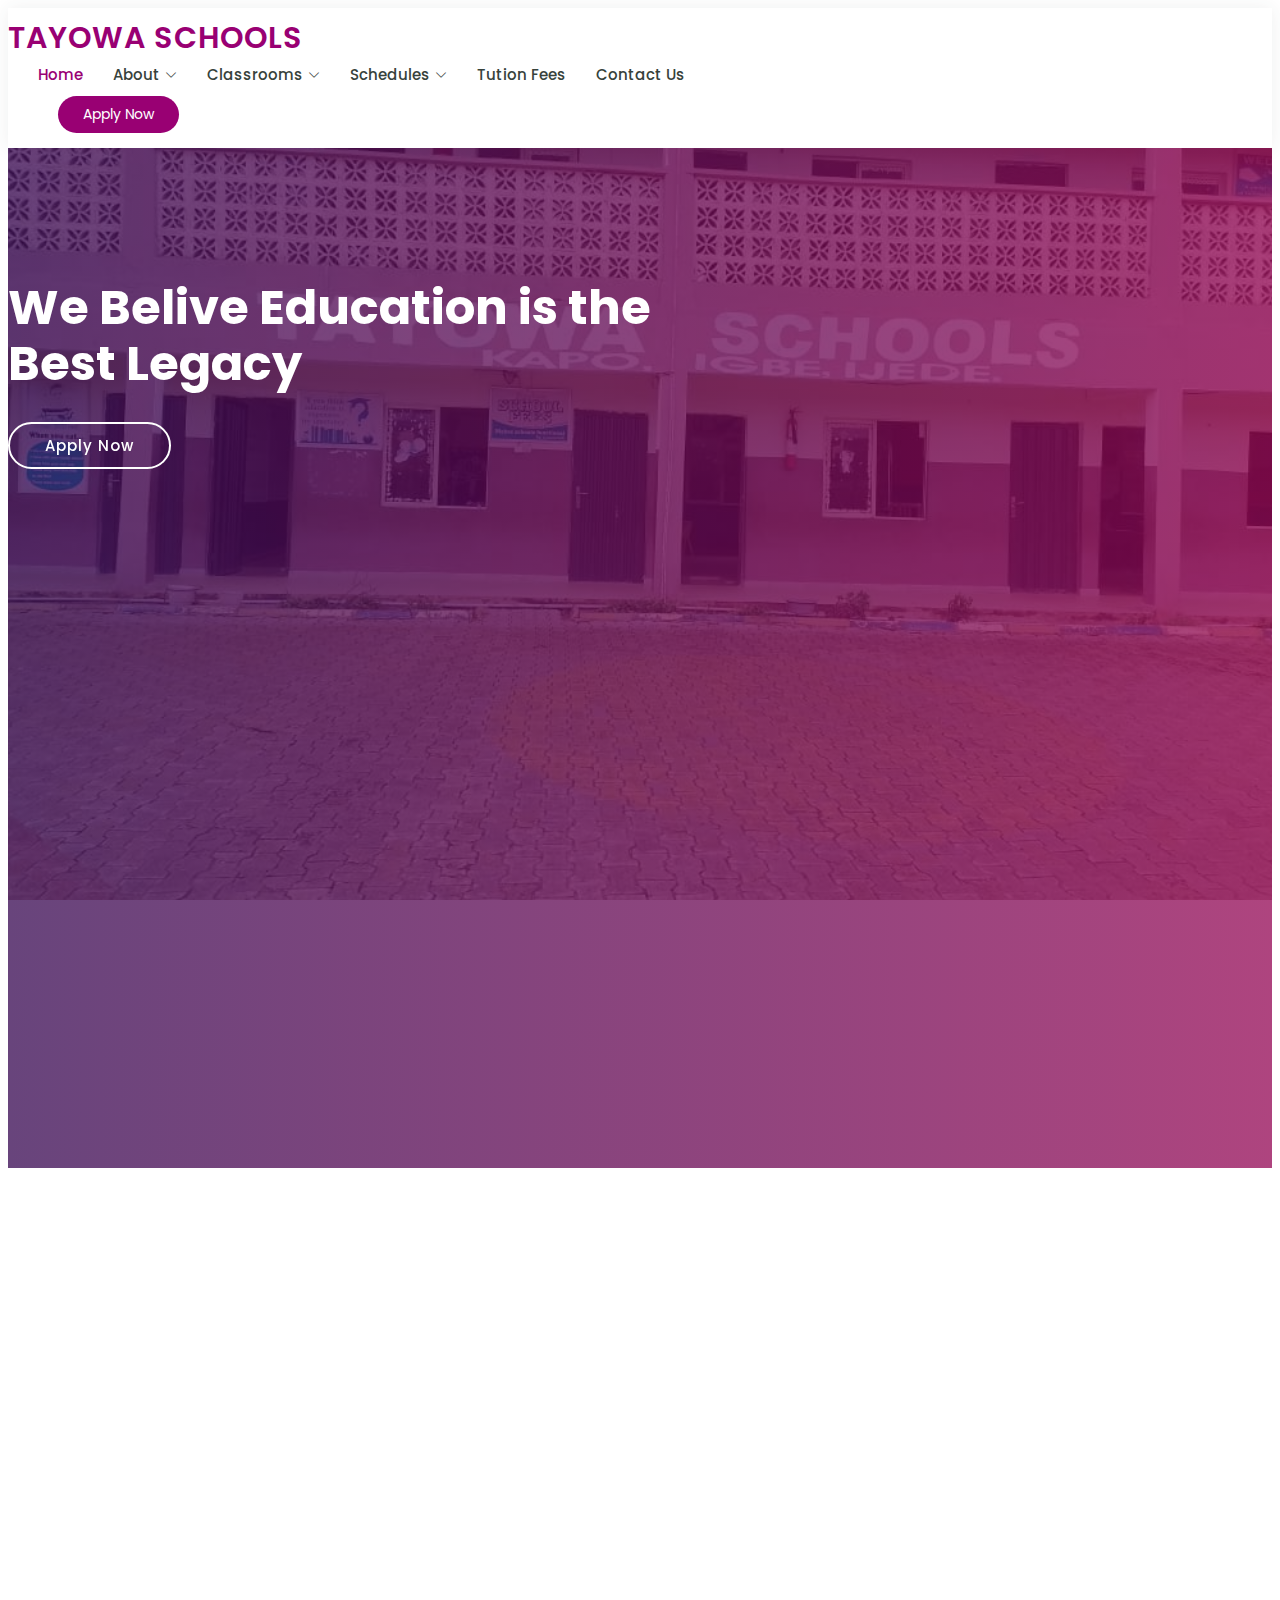
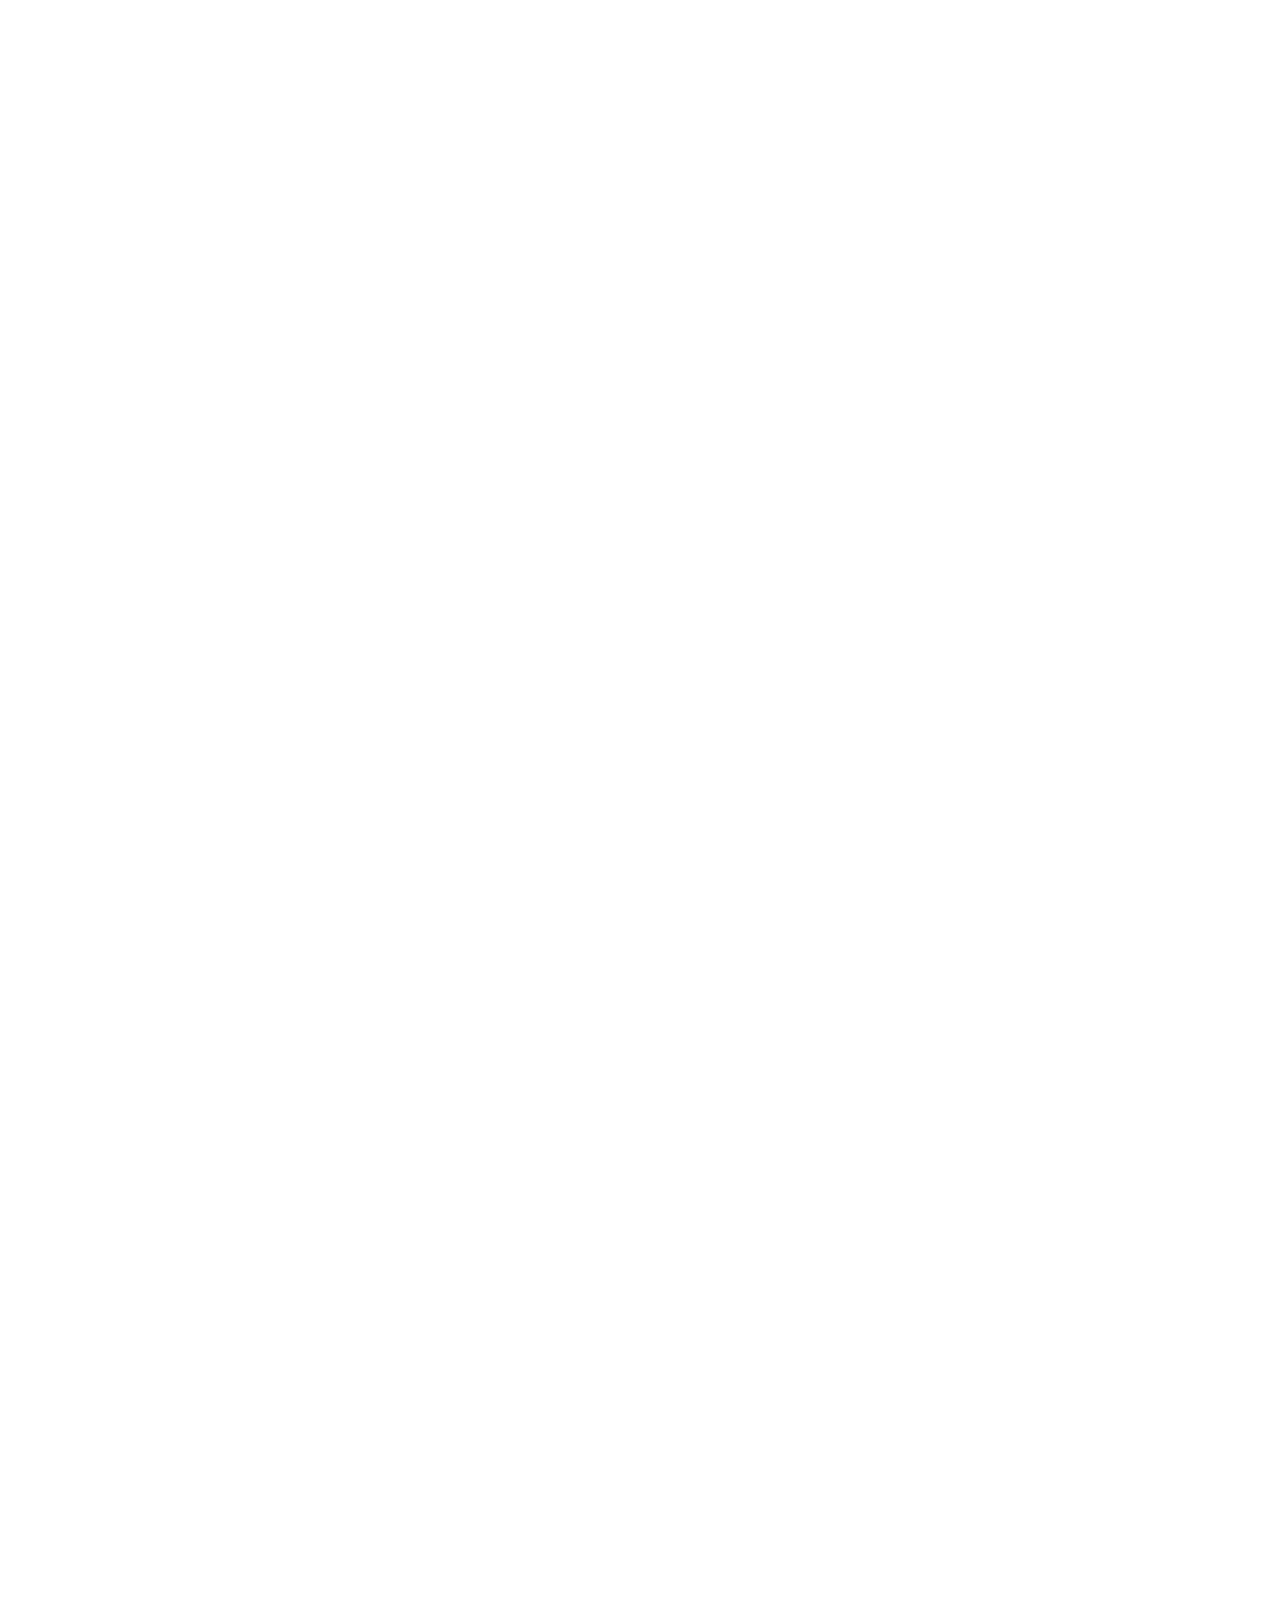
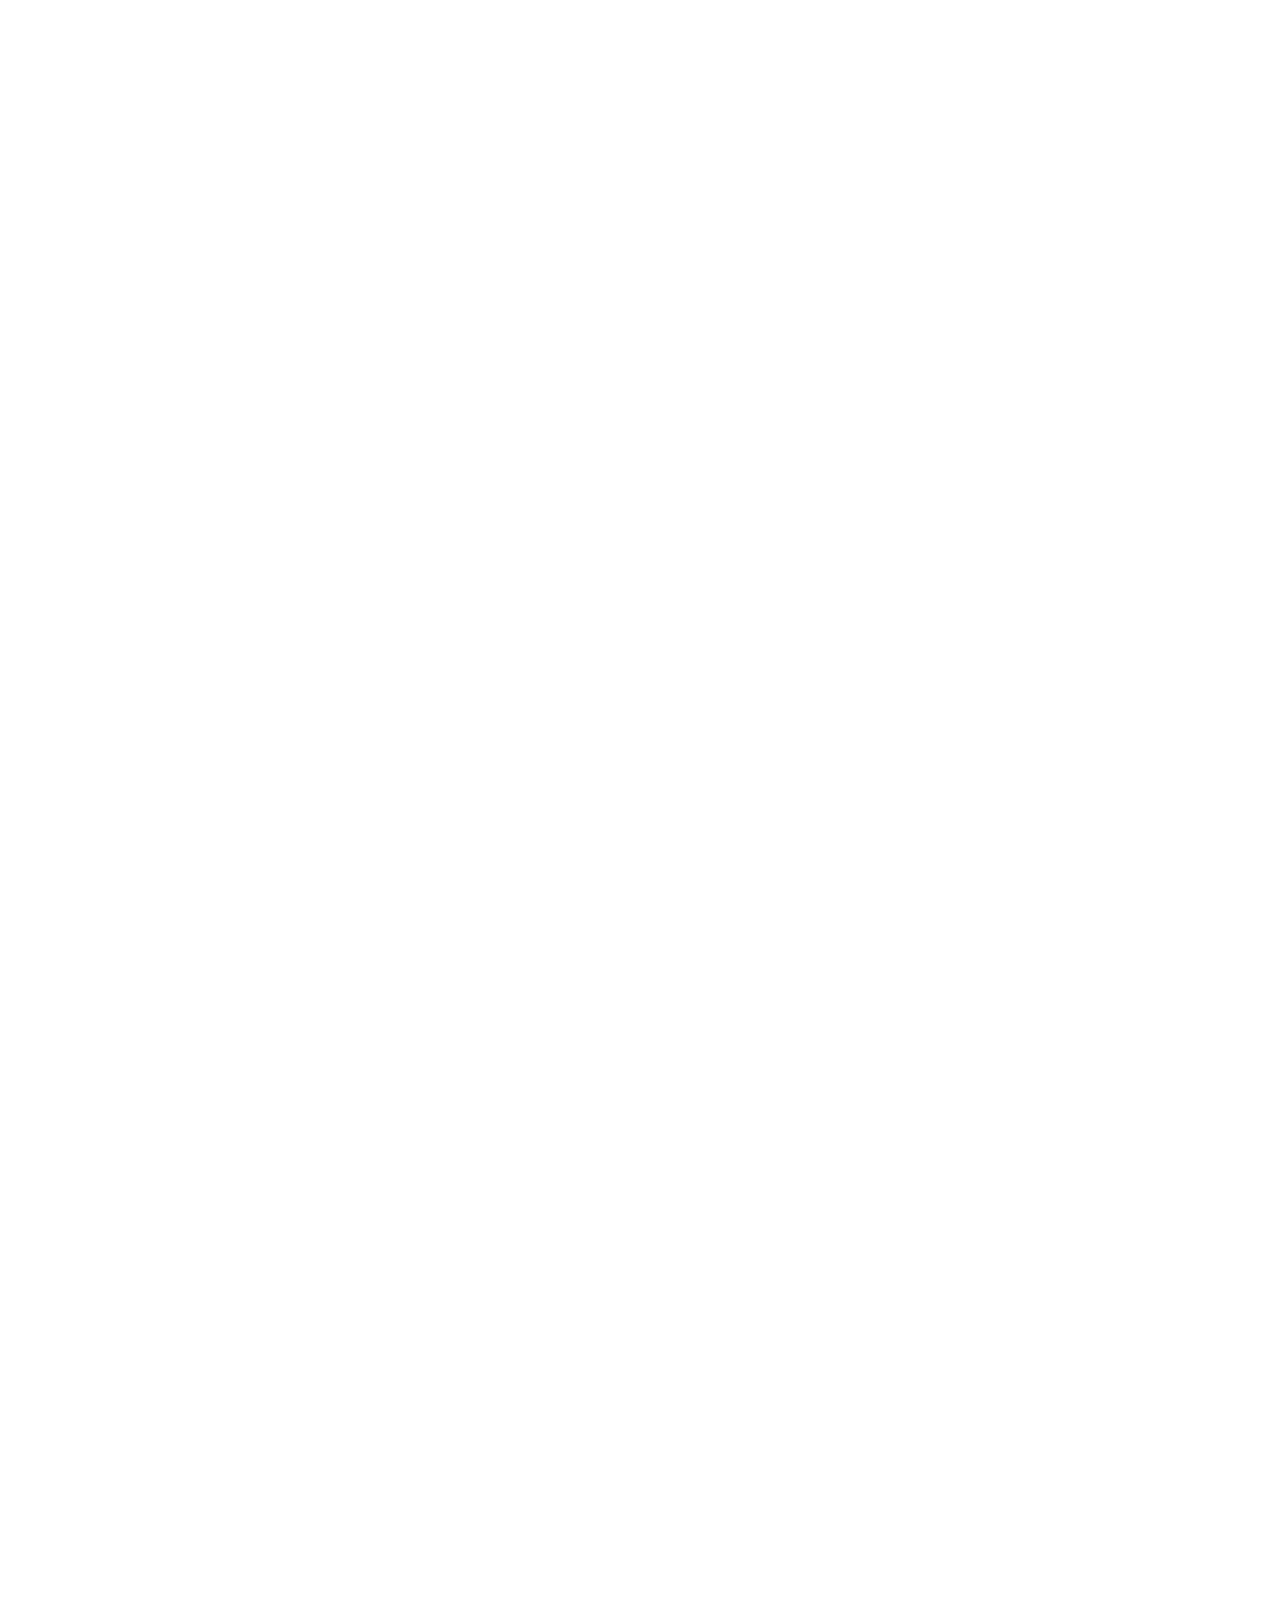
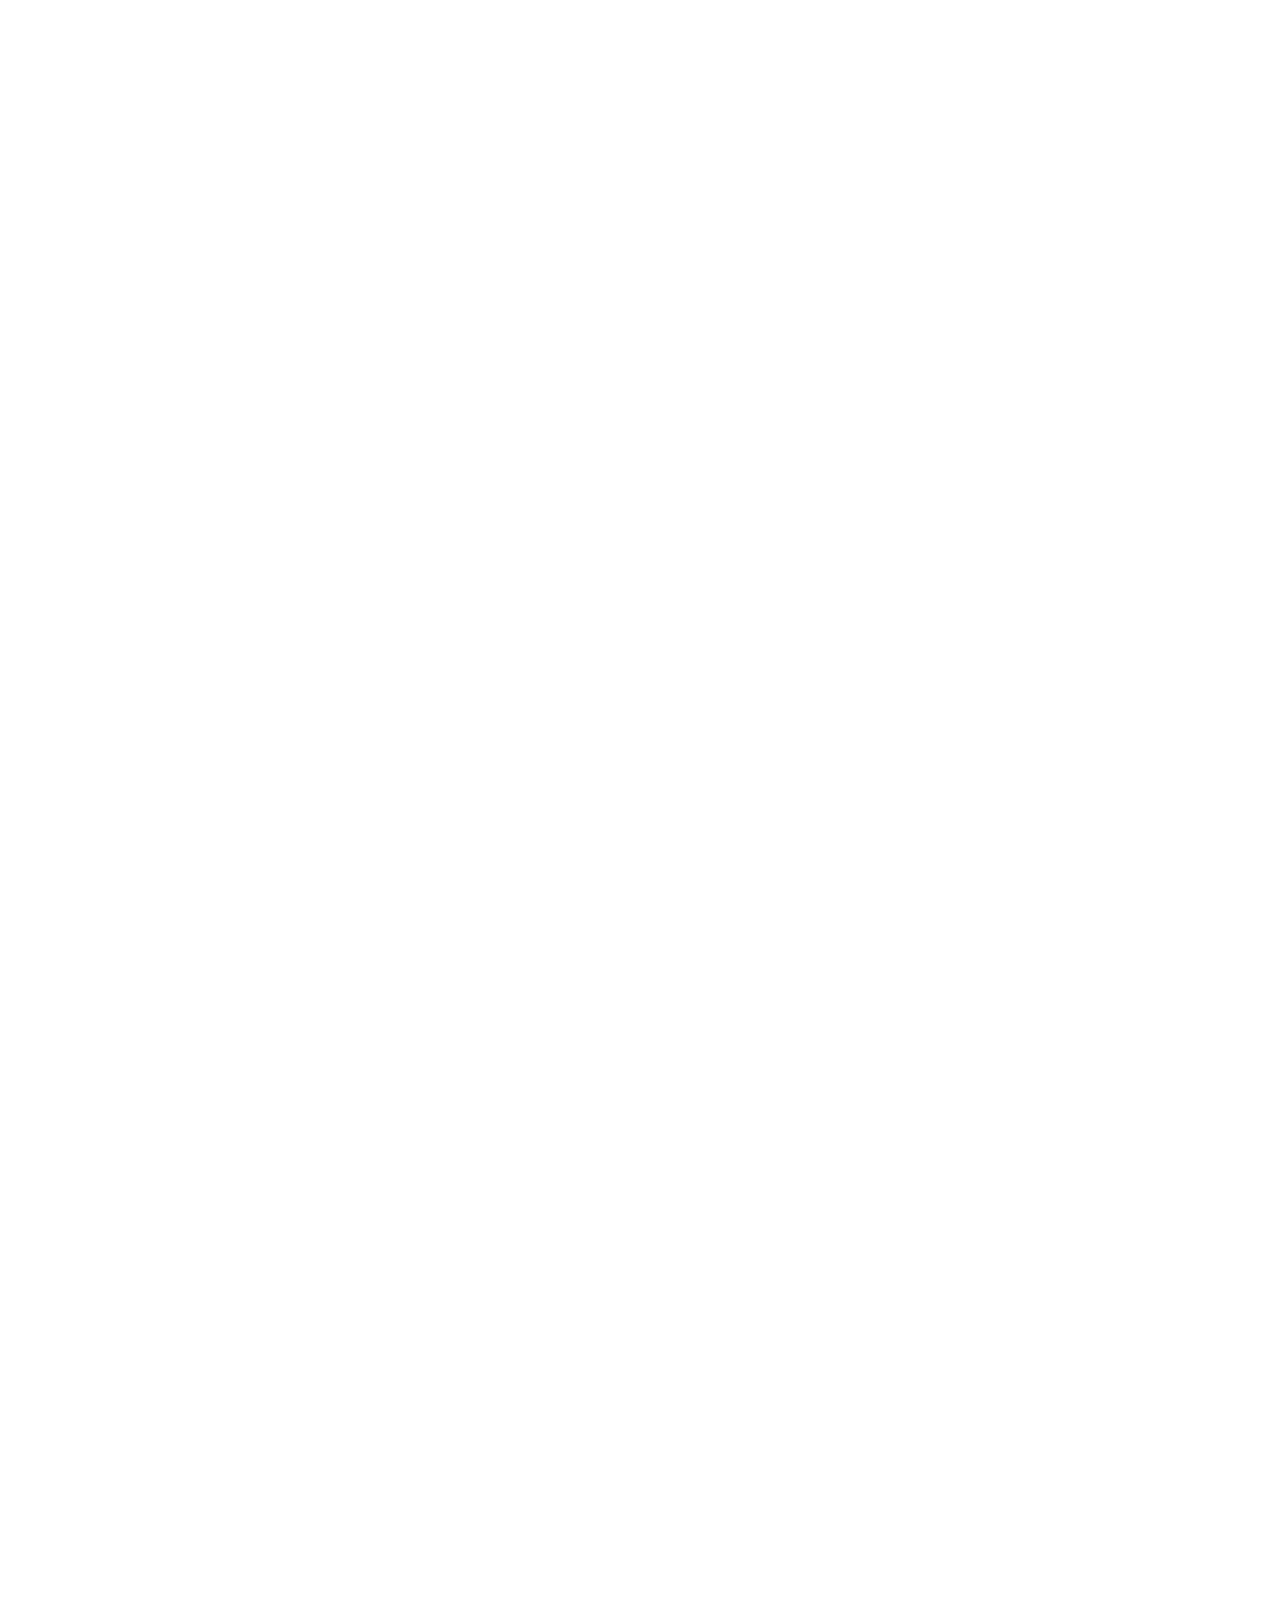
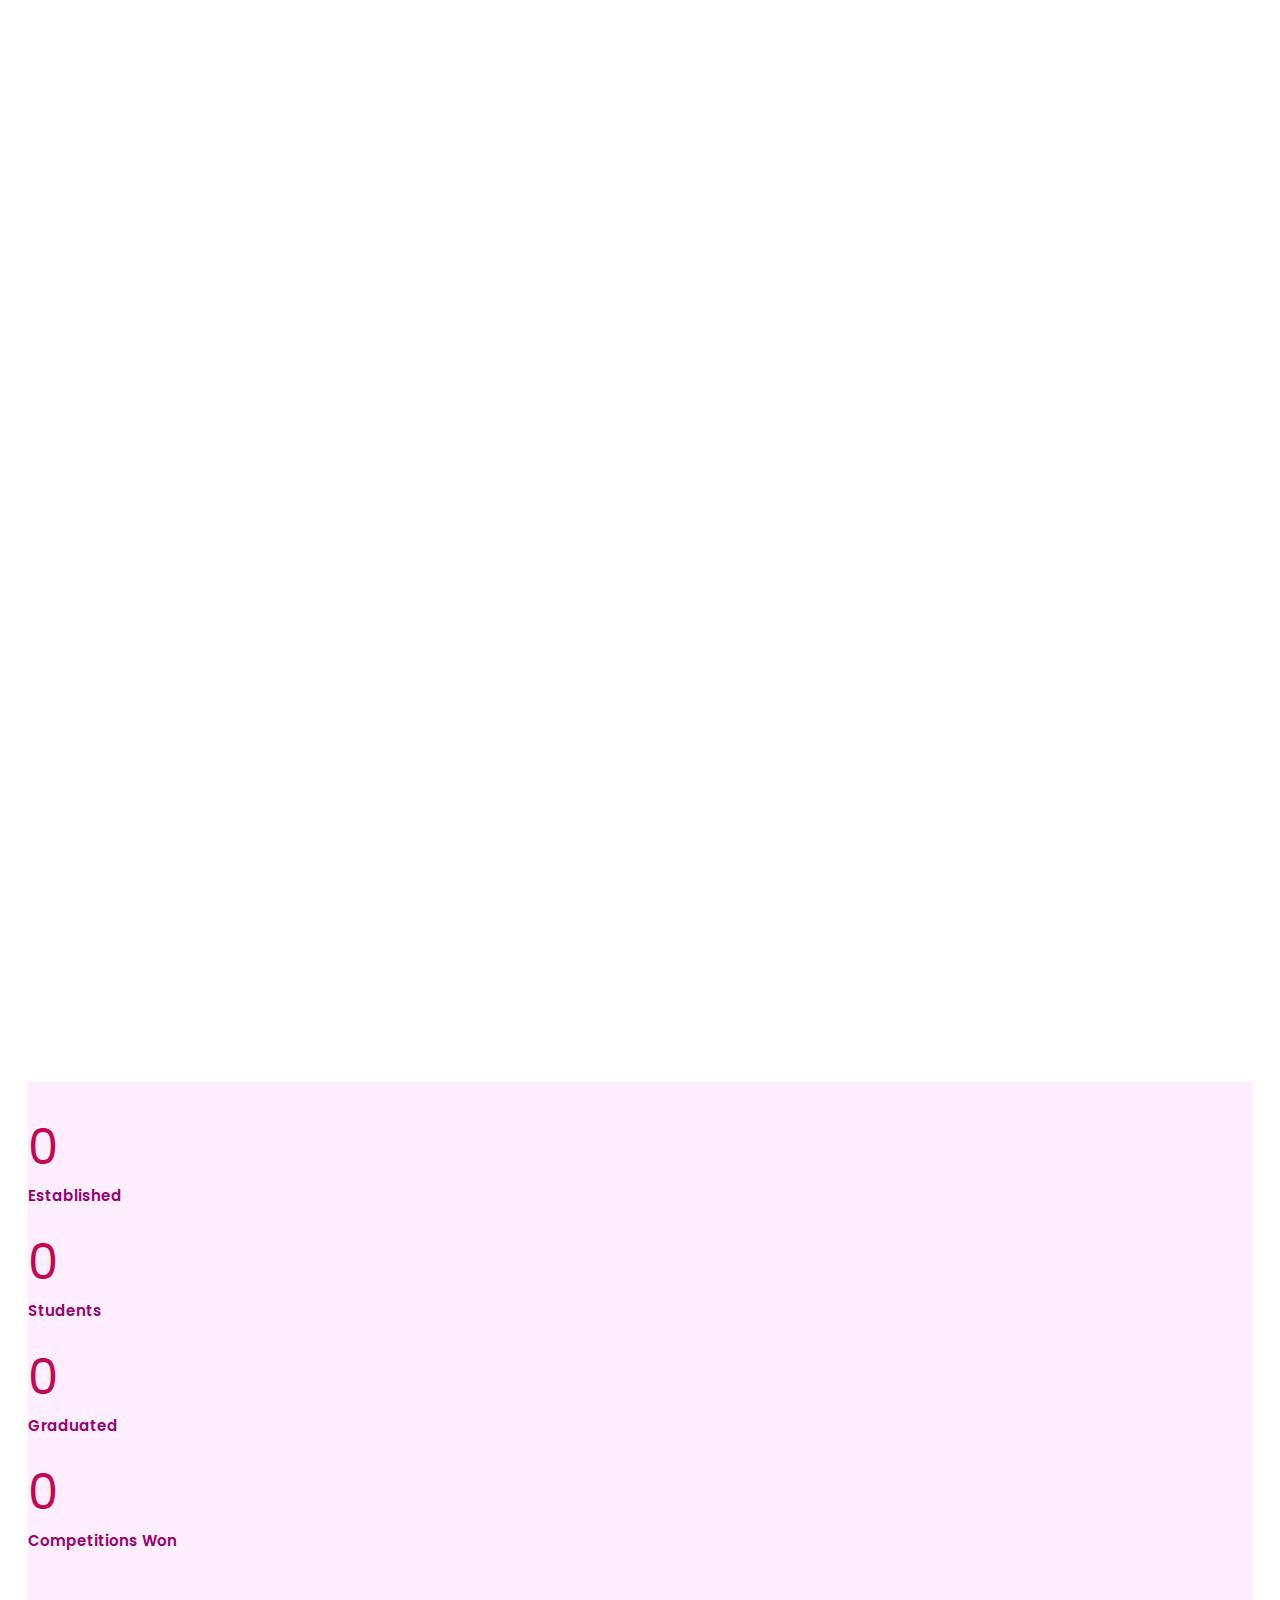
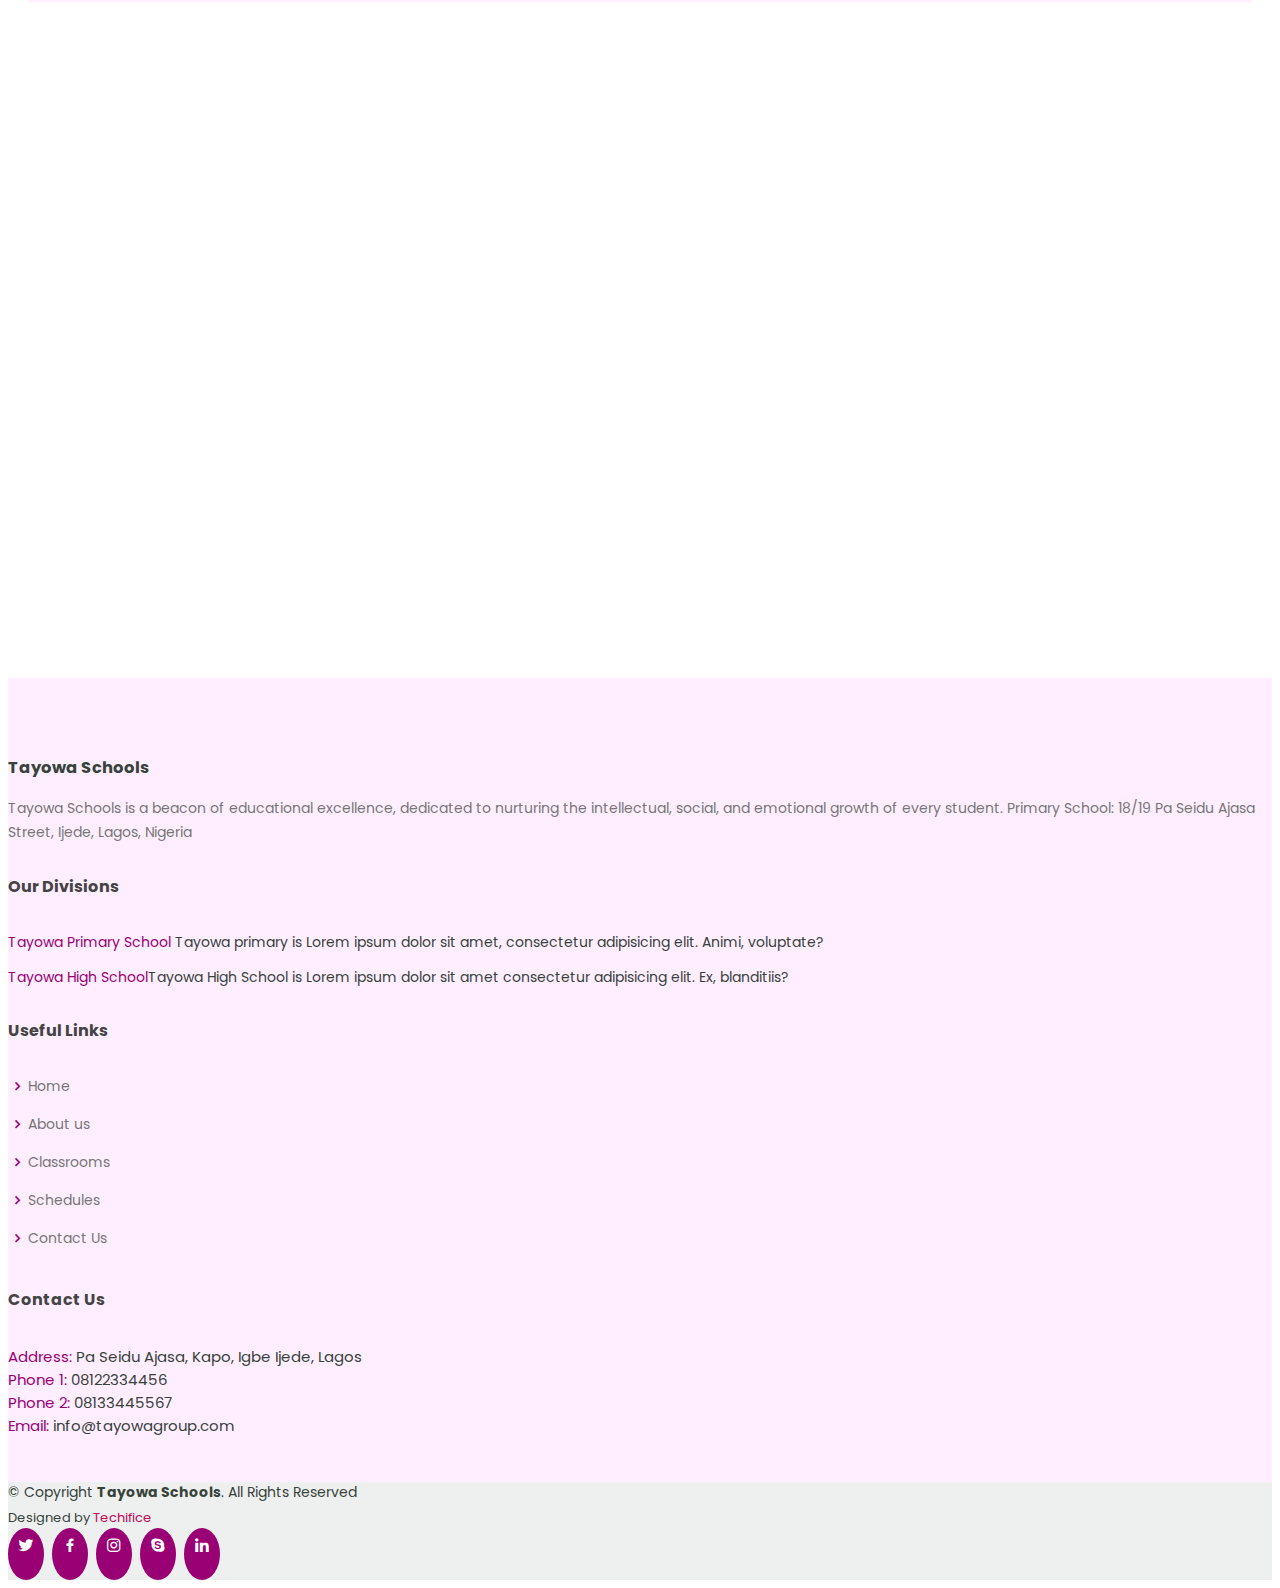
<file: index.html>
<!DOCTYPE html>
<html lang="en">

<head>
  <meta charset="utf-8">
  <meta content="width=device-width, initial-scale=1.0" name="viewport">

  <title>Tayowa Group of Schools || Homepage</title>
  <meta content="" name="description">
  <meta content="" name="keywords">

  <!-- Favicons -->
  <link href="assets/img/primary.jpg" rel="icon">

  <!-- Google Fonts -->


  <!-- Vendor CSS Files -->
  <link href="https://cdn.jsdelivr.net/npm/bootstrap@5.3.2/dist/css/bootstrap.min.css" rel="stylesheet"
    integrity="sha384-T3c6CoIi6uLrA9TneNEoa7RxnatzjcDSCmG1MXxSR1GAsXEV/Dwwykc2MPK8M2HN" crossorigin="anonymous">
  <link rel="stylesheet" href="https://cdn.jsdelivr.net/npm/bootstrap-icons@1.11.1/font/bootstrap-icons.css">
  <link href='https://unpkg.com/boxicons@2.1.4/css/boxicons.min.css' rel='stylesheet'>
  <link href="assets/vendor/aos/aos.css" rel="stylesheet">
  <link rel="preconnect" href="https://fonts.googleapis.com">
  <link rel="preconnect" href="https://fonts.gstatic.com" crossorigin>
  <link href="https://fonts.googleapis.com/css2?family=Poppins:wght@300;500;700;900&display=swap" rel="stylesheet">

  <!-- <link href="assets/vendor/remixicon/remixicon.css" rel="stylesheet"> -->
  <link href="assets/vendor/swiper/swiper-bundle.min.css" rel="stylesheet">

  <!-- Main CSS File -->
  <link href="assets/css/style.css" rel="stylesheet">
</head>

<body>

  <!-- ======= Header ======= -->
  <header id="header" class="fixed-top">
    <div class="container d-flex align-items-center">

      <h1 class="logo me-auto"><a href="index.html">Tayowa Schools</a></h1>
      <!-- Uncomment below if you prefer to use an image logo -->
      <!-- <a href="index.html" class="logo me-auto"><img src="assets/img/logo.png" alt="" class="img-fluid"></a> -->

      <nav id="navbar" class="navbar order-last order-lg-0">
        <ul>
          <li><a class="active" href="index.html">Home</a></li>
          <li class="dropdown"><a href="about.html">About <i class="bi bi-chevron-down"></i></a>
            <ul>
              <li><a href="news.html">News & Updates</a></li>
              <li><a href="gallery.html">Gallery</a></li>
              <li><a href="who-we-are.html">Who We Are</a></li>
            </ul>
          </li>
          <li class="dropdown"><a href="">Classrooms <i class="bi bi-chevron-down"></i></a>
            <ul>
              <li class="dropdown"><a href="classroom-supplies.html">Primary School <i
                    class="bi bi-chevron-right"></i></a>
                <ul>
                  <li><a href="classroom-supplies.html">Classroom Supplies</a></li>
                  <li><a href="2s-classrom.html">2's Classroom</a></li>
                  <li><a href="2s-classrom.html">3's Classroom</a></li>
                </ul>
              </li>
              <li class="dropdown"><a href="2s-classrom.html">Secondary School <i class="bi bi-chevron-right"></i></a>
                <ul>
                  <li><a href="#">JSS Classroom</a></li>
                  <li><a href="#">SS Classrooms</a></li>
                  <li><a href="#">Extracurricular Activities</a></li>
                </ul>
              </li>

            </ul>
          </li>
          <li class="dropdown"><a href="courses.html">Schedules <i class="bi bi-chevron-down"></i></a>
            <ul>
              <li><a href="schedules.html">Holiday Schedules <br>& Graduation</a></li>
              <li><a href="fieldtrips.html">Fieldtrip Dates</a></li>
            </ul>
          </li>

          <li><a href="tutions.html">Tution Fees</a></li>
          <!-- <li><a href="gallery.html">Gallery</a></li> -->
          <li><a href="contact.html">Contact Us</a></li>

        </ul>
        <i class="bi bi-list mobile-nav-toggle"></i>
      </nav>
      <!-- .navbar -->

      <a href="cntact.html" class="apply-btn d-none d-lg-block">Apply Now</a>

    </div>
  </header><!-- End Header -->

  <!-- ======= Hero Section ======= -->
  <section id="hero" class="d-flex justify-content-center align-items-center">
    <div class="container position-relative" data-aos="zoom-in" data-aos-delay="100">
      <h1>We Belive Education is the <br> Best Legacy </h1>
      <a href="contact.html" class="btn-apply">Apply Now</a>
    </div>
  </section><!-- End Hero -->

  <main id="main">

    <!-- ======= About Section ======= -->
    <section id="about" class="about">
      <div class="container" data-aos="fade-up">

        <div class="row align-items-center justify-content-center">
          <div class="col-lg-4 pt-4 pt-lg-0 content">
            <h3>Tayowa Divisions</h3>
            <p>
             Tayowa Group of Schools is a combination of <span id="primary">Tayowa Primary School </span> (which includes the nursery and primary classes) and <span id="primary">Tayowa High School</span> for the secondary school students
            </p>
          </div>

          <div class="col-lg-4 col-md-6 col-sm-12" data-aos="fade-left" data-aos-delay="100">
            <img src="assets/img/pry.png" class="img-fluid img-container" alt="">
          </div>

          <div class="col-lg-4 col-md-6 col-sm-12" data-aos="fade-left" data-aos-delay="100">
            <img src="assets/img/secondary.png" class="img-fluid img-container" alt="">
          </div>

        </div>

      </div>
    </section>
    <!-- End About Section -->

    <!-- ======= About Section ======= -->
    <section id="about" class="about">
      <div class="container" data-aos="fade-up">

        <div class="row">
          <div class="col-lg-6 order-1 order-lg-2" data-aos="fade-left" data-aos-delay="100">
            <img src="assets/img/students-1.jpg" class="img-fluid img-container" alt="">
          </div>
          <div class="col-lg-6 pt-4 pt-lg-0 order-2 order-lg-1 content">
            <h3>Our Vision</h3>
            <p>
              Empowering Minds, Shaping Futures - Tayowa Schools envisions a nurturing educational environment that
              fosters creativity, critical thinking, and a lifelong love for learning. We aspire to cultivate
              well-rounded individuals who embrace diversity, lead with integrity, and contribute meaningfully to a
              global society.
            </p>

            <h3>Our Mission</h3>
            <p>
              At Tayowa Schools, our mission is to provide a holistic and inclusive education that inspires academic
              excellence, character development, and social responsibility. Through innovative teaching methods,
              dedicated faculty, and a rich array of extracurricular opportunities, we aim to equip students with the
              skills and values needed to thrive in a dynamic world.
            </p>

          </div>
        </div>

      </div>
    </section>
    <!-- End About Section -->

    <!-- ======= Why Us Section ======= -->
    <section id="why-us" class="why-us">
      <div class="container" data-aos="fade-up">

        <div class="row">
          <div class="col-lg-4 d-flex align-items-stretch">
            <div class="content">
              <h3>About Us</h3>
              <p>
                Tayowa Schools is a beacon of educational excellence, dedicated to nurturing the intellectual, social,
                and emotional growth of every student. With a passionate and experienced faculty, we provide a
                comprehensive learning experience that goes beyond academics, fostering creativity, leadership, and a
                strong sense of community...
              </p>
              <div class="text-center">
                <a href="about.html" class="more-btn">Learn More <i class="bx bx-chevron-right"></i></a>
              </div>
            </div>
          </div>
          <div class="col-lg-8 d-flex align-items-stretch" data-aos="zoom-in" data-aos-delay="100">

            <div class="icon-boxes d-flex flex-column justify-content-center">
              <h3 class="mt-3 mb-0">Our Core Values</h3>
              <div class="row">
                <div class="col-xl-4 d-flex align-items-stretch">
                  <div class="icon-box mt-4 mt-xl-0">
                    <i class="bx bx-receipt" style="background-color: var(--bg-white);"></i>
                    <h4>Excellence:</h4>
                    <p>We uphold a standard of excellence in all aspects of education, encouraging students to strive
                      for their personal best in academics, character, and community involvement. </p>
                  </div>
                </div>
                <div class="col-xl-4 d-flex align-items-stretch">
                  <div class="icon-box mt-4 mt-xl-0">
                    <i class="bx bx-cube-alt " style="background-color: var(--bg-white);"></i>
                    <h4>Integrity</h4>
                    <p>EIntegrity is the cornerstone of our educational community. We instill in our students a strong
                      sense of ethical responsibility, honesty, and accountability. </p>
                  </div>
                </div>
                <div class="col-xl-4 d-flex align-items-stretch">
                  <div class="icon-box mt-4 mt-xl-0">
                    <i class="bx bx-images" style="background-color: var(--bg-white);"></i>
                    <h4>Inclusivity</h4>
                    <p>Inclusivity is at the heart of Tayowa Schools. We celebrate diversity and foster an environment
                      where all students feel welcomed, valued, and supported. </p>
                  </div>
                </div>
              </div>
            </div><!-- End .content-->
          </div>
        </div>

      </div>
    </section><!-- End Why Us Section -->

    <!-- ======= Trainers Section ======= -->
    <section id="trainers" class="trainers text-center">
      <div class="container" data-aos="fade-up">

        <div class="row" data-aos="zoom-in" data-aos-delay="100" class="align-items-center">
          <h3>Pictorial Glimpse </h3>
          <div class="col-lg-4 col-md-6 d-flex align-items-stretch mb-2">
            <img src="assets/img/culture-1.jpg" class="img-fluid pictorial-glimpse" data-aos="flip-right" alt="">
          </div>

          <div class="col-lg-4 col-md-6 d-flex  align-items-stretch mb-2">
            <img src="assets/img/Tayowa Art Room.jpg" class="img-fluid pictorial-glimpse" alt="">
          </div>

          <div class="col-lg-4 col-md-6 d-flex  align-items-stretch mb-2">
            <img src="assets/img/WhatsApp Image 2023-07-12 at 14.36.17.jpg" class="img-fluid pictorial-glimpse" alt="">
          </div>
          
        </div>
        <button class="btn btn-danger"><a class="text-white" href="gallery.html">View Gallery</a></button>
      </div>
    </section><!-- End Trainers Section -->


    <!-- ======= Counts Section ======= -->
    <section id="counts" class="counts section-bg">
      <div class="container ">

        <div class="row counters">

          <div class="col-lg-3 col-6 text-center">
            <span data-purecounter-start="0" data-purecounter-end="2014" data-purecounter-duration="2"
              class="purecounter"></span>
            <p>Established</p>
          </div>

          <div class="col-lg-3 col-6 text-center">
            <span data-purecounter-start="0" data-purecounter-end="500" data-purecounter-duration="2"
              class="purecounter"></span>
            <p>Students</p>
          </div>

          <div class="col-lg-3 col-6 text-center">
            <span data-purecounter-start="0" data-purecounter-end="300" data-purecounter-duration="2"
              class="purecounter"></span>
            <p>Graduated</p>
          </div>

          <div class="col-lg-3 col-6 text-center">
            <span data-purecounter-start="0" data-purecounter-end="15" data-purecounter-duration="2"
              class="purecounter"></span>
            <p>Competitions Won</p>
          </div>

        </div>

      </div>
    </section><!-- End Counts Section -->



    <!-- Contact US -->
    <section id="contact" class="home-contact text-center">
      <div class="container" data-aos="fade-up">
        <h3 class="fw-bold">Contact Us</h3>
        <p class="mb-3">We are happy to hear from you! You can also chat directly with us. We are online 24/7 </p>
        <div class="row" data-aos="zoom-in" data-aos-delay="100">
          <div class="col-lg-4 col-md-6 d-flex justify-content-center">
            <div>
              <i class="bi bi-geo-alt contact-icon"></i>
              <p class=""><span id="primary">Primary School: </span>18/19 Pa Seidu Ajasa Street, Ijede, Lagos, Nigeria
                <br>
                <span id="primary">High School: </span>18/19 Pa Seidu Ajasa Street, Ijede, Lagos, Nigeria
              </p>
            </div>
          </div>

          <div class="col-lg-4 col-md-6 d-flex justify-content-center">
            <div>
              <i class="bi bi-envelope contact-icon"></i>
              <p class=""><span id="primary">E-Mail Address:</span> info@tayowagroup.com</p>
            </div>
          </div>

          <div class="col-lg-4 col-md-6 d-flex justify-content-center">
            <div>
              <i class="bi bi-whatsapp contact-icon"></i>
              <p class="text-justify"><span id="primary">Admission Office: </span> 08011223345 <br>
                <span id="primary">Support Office: </span> 08011223345
              </p>
            </div>
          </div>
        </div>
      </div>
    </section>
  </main>


        <script async src='https://d2mpatx37cqexb.cloudfront.net/delightchat-whatsapp-widget/embeds/embed.min.js'></script>
        <script>
          var wa_btnSetting = {"btnColor":"#0d63fd","ctaText":"Talk to Us","cornerRadius":40,"marginBottom":20,"marginLeft":20,"marginRight":20,"btnPosition":"right","whatsAppNumber":"2348170699913","welcomeMessage":"Hello Tayowa Schools, I would like to speak with you. My name is ____","zIndex":999999,"btnColorScheme":"light"};
          var wa_widgetSetting = {"title":"Tayowa Schools","subTitle":"Chat with us","headerBackgroundColor":"#a2157d","headerColorScheme":"light","greetingText":"Hi there! Welcome to Tayowa Schools \nWould you like to speak with us?","ctaText":"Start Chat","btnColor":"#c20755","cornerRadius":"50","welcomeMessage":"Hello","btnColorScheme":"light","brandImage":"https://res.cloudinary.com/djvolnu9s/image/upload/v1697620735/pry_xihzy6.png","darkHeaderColorScheme":{"title":"#333333","subTitle":"#4F4F4F"}};  
          window.onload = () => {
            _waEmbed(wa_btnSetting, wa_widgetSetting);
          };
        </script>
      
      
    <!-- ======= Footer ======= -->
    <footer id="footer">

      <div class="footer-top">
        <div class="container">
          <div class="row">

            <div class="col-lg-3 col-md-6 footer-contact">
              <h3>Tayowa Schools</h3>
              <p>
                Tayowa Schools is a beacon of educational excellence, dedicated to nurturing the intellectual, social,
                and emotional growth of every student.
                Primary School: </span>18/19 Pa Seidu Ajasa Street, Ijede, Lagos, Nigeria


              </p>
            </div>



            <div class="col-lg-3 col-md-6 footer-links">
              <h4>Our Divisions</h4>
              <p><span id="primary">Tayowa Primary School</span> Tayowa primary is Lorem ipsum dolor sit amet,
                consectetur adipisicing elit. Animi, voluptate?</p>
              <p><span id="primary">Tayowa High School</span>Tayowa High School is Lorem ipsum dolor sit amet
                consectetur adipisicing elit. Ex, blanditiis?</p>
            </div>

            <div class="col-lg-2 col-md-6 footer-links">
              <h4>Useful Links</h4>
              <ul>
                <li><i class="bx bx-chevron-right"></i> <a href="#">Home</a></li>
                <li><i class="bx bx-chevron-right"></i> <a href="#">About us</a></li>
                <li><i class="bx bx-chevron-right"></i> <a href="#">Classrooms</a></li>
                <li><i class="bx bx-chevron-right"></i> <a href="#">Schedules </a></li>
                <li><i class="bx bx-chevron-right"></i> <a href="#">Contact Us</a></li>
              </ul>
            </div>

            <div class="col-lg-4 col-md-6 footer-newsletter">
              <h4>Contact Us</h4>
              <p><span id="primary">Address: </span>Pa Seidu Ajasa, Kapo, Igbe Ijede, Lagos <br>
                <span id="primary">Phone 1:</span> 08122334456 <br>
                <span id="primary">Phone 2:</span> 08133445567 <br>
                <span id="primary">Email: </span> info@tayowagroup.com
              </p>

            </div>

          </div>
        </div>
      </div>

      <!-- <script src="https://static.elfsight.com/platform/platform.js" data-use-service-core defer></script>
      <div class="elfsight-app-1a42b48a-05cf-4048-93b9-3b1e8fbc71bf"></div> -->

      <div class="container d-md-flex py-4">

        <div class="me-md-auto text-center text-md-start">
          <div class="copyright">
            &copy; Copyright <strong><span>Tayowa Schools</span></strong>. All Rights Reserved
          </div>
          <div class="credits">

            Designed by <a
              href="https://wa.me/+2348160919338?text=Hello, I saw the website you designed for Tayowa Schools. I would like to ____. My name is _____">Techifice</a>
          </div>
        </div>
        <div class="social-links text-center text-md-right pt-3 pt-md-0">
          <a href="#" class="twitter"><i class="bx bxl-twitter"></i></a>
          <a href="#" class="facebook"><i class="bx bxl-facebook"></i></a>
          <a href="#" class="instagram"><i class="bx bxl-instagram"></i></a>
          <a href="#" class="google-plus"><i class="bx bxl-skype"></i></a>
          <a href="#" class="linkedin"><i class="bx bxl-linkedin"></i></a>
        </div>
      </div>
    </footer><!-- End Footer -->

    <div id="preloader"></div>
    <a href="#" class="back-to-top d-flex align-items-center justify-content-center"><i
        class="bi bi-arrow-up-short"></i></a>


    <script src="assets/vendor/purecounter/purecounter_vanilla.js"></script>
    <script src="assets/vendor/aos/aos.js"></script>
    <script src="https://cdn.jsdelivr.net/npm/bootstrap@5.3.2/dist/js/bootstrap.bundle.min.js"
      integrity="sha384-C6RzsynM9kWDrMNeT87bh95OGNyZPhcTNXj1NW7RuBCsyN/o0jlpcV8Qyq46cDfL"
      crossorigin="anonymous"></script>
    <script src="assets/vendor/swiper/swiper-bundle.min.js"></script>


    <!-- Main JS File -->
    <script src="assets/js/main.js"></script>
 
</body>

</html>
</file>
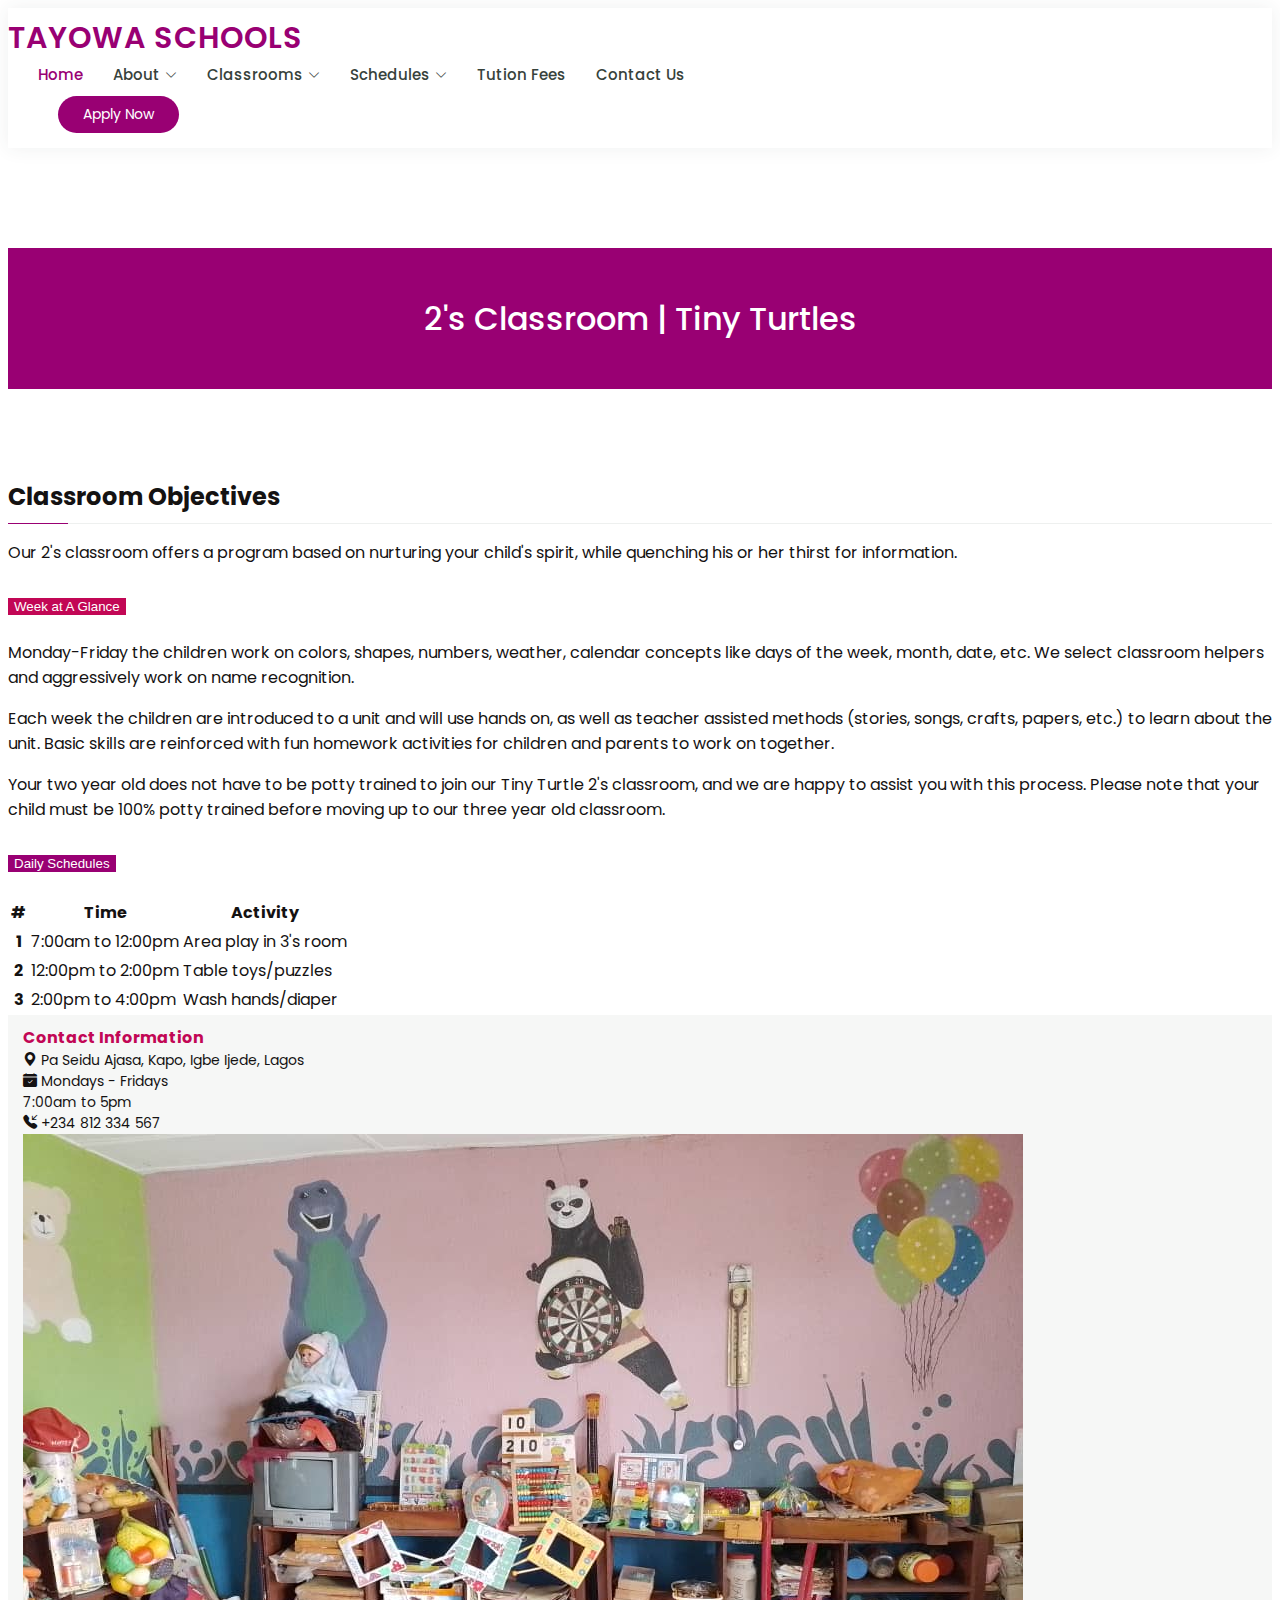
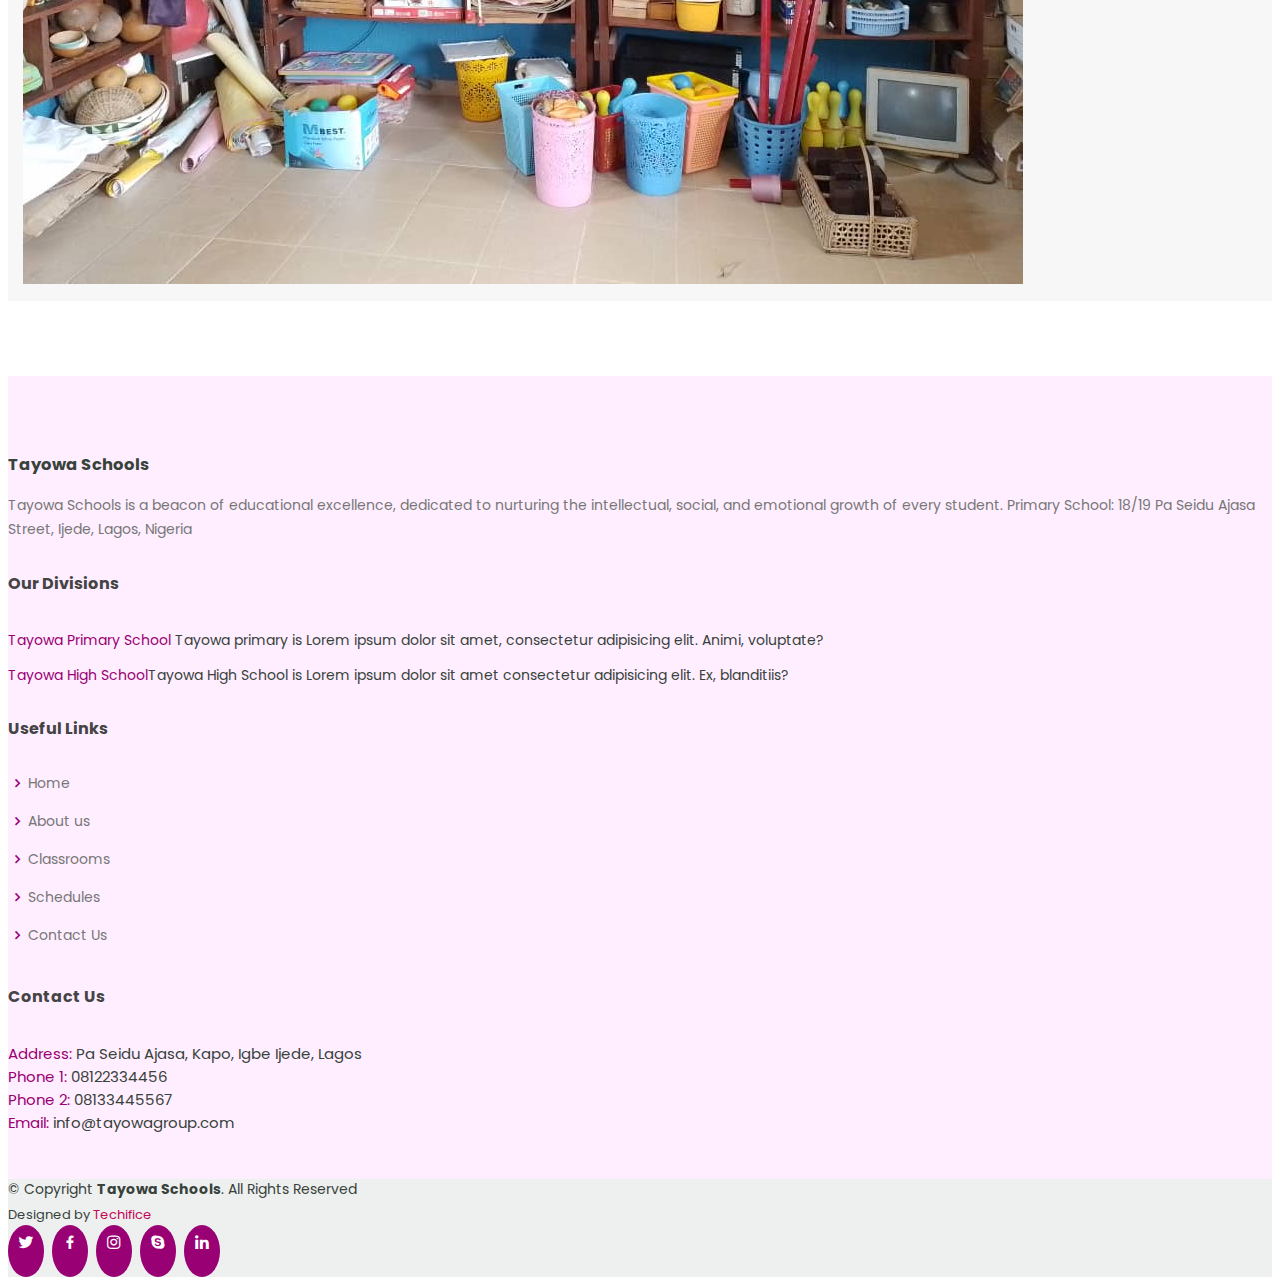
<file: 2s-classrom.html>
<!DOCTYPE html>
<html lang="en">

<head>
  <meta charset="utf-8">
  <meta content="width=device-width, initial-scale=1.0" name="viewport">

  <title>Tayowa Group of Schools || Homepage</title>
  <meta content="" name="description">
  <meta content="" name="keywords">

  <!-- Favicons -->
  <link href="assets/img/primary.jpg" rel="icon">

  <!-- Google Fonts -->


  <!-- Vendor CSS Files -->
  <link href="https://cdn.jsdelivr.net/npm/bootstrap@5.3.2/dist/css/bootstrap.min.css" rel="stylesheet"
    integrity="sha384-T3c6CoIi6uLrA9TneNEoa7RxnatzjcDSCmG1MXxSR1GAsXEV/Dwwykc2MPK8M2HN" crossorigin="anonymous">
  <link rel="stylesheet" href="https://cdn.jsdelivr.net/npm/bootstrap-icons@1.11.1/font/bootstrap-icons.css">
  <link href='https://unpkg.com/boxicons@2.1.4/css/boxicons.min.css' rel='stylesheet'>
  <link href="assets/vendor/aos/aos.css" rel="stylesheet">
  <link rel="preconnect" href="https://fonts.googleapis.com">
  <link rel="preconnect" href="https://fonts.gstatic.com" crossorigin>
  <link href="https://fonts.googleapis.com/css2?family=Poppins:wght@300;500;700;900&display=swap" rel="stylesheet">

  <!-- <link href="assets/vendor/remixicon/remixicon.css" rel="stylesheet"> -->
  <link href="assets/vendor/swiper/swiper-bundle.min.css" rel="stylesheet">

  <!-- Main CSS File -->
  <link href="assets/css/style.css" rel="stylesheet">
</head>

<body>

  <!-- ======= Header ======= -->
  <header id="header" class="fixed-top">
    <div class="container d-flex align-items-center">

      <h1 class="logo me-auto"><a href="index.html">Tayowa Schools</a></h1>
      <!-- Uncomment below if you prefer to use an image logo -->
      <!-- <a href="index.html" class="logo me-auto"><img src="assets/img/logo.png" alt="" class="img-fluid"></a> -->

      <nav id="navbar" class="navbar order-last order-lg-0">
        <ul>
          <li><a class="active" href="index.html">Home</a></li>
          <li class="dropdown"><a href="about.html">About <i class="bi bi-chevron-down"></i></a>
            <ul>
              <li><a href="news.html">News & Updates</a></li>
              <li><a href="gallery.html">Gallery</a></li>
              <li><a href="who-we-are.html">Who We Are</a></li>
            </ul>
          </li>
          <li class="dropdown"><a href="">Classrooms <i class="bi bi-chevron-down"></i></a>
            <ul>
              <li class="dropdown"><a href="classroom-supplies.html">Primary School <i
                    class="bi bi-chevron-right"></i></a>
                <ul>
                  <li><a href="classroom-supplies.html">Classroom Supplies</a></li>
                  <li><a href="2s-classrom.html">2's Classroom</a></li>
                  <li><a href="2s-classrom.html">3's Classroom</a></li>
                </ul>
              </li>
              <li class="dropdown"><a href="2s-classrom.html">Secondary School <i class="bi bi-chevron-right"></i></a>
                <ul>
                  <li><a href="js-classroom.html">JSS Classroom</a></li>
                  <li><a href="ss-classroom.html">SS Classrooms</a></li>
                  <li><a href="#">Extracurricular Activities</a></li>
                </ul>
              </li>

            </ul>
          </li>
          <li class="dropdown"><a href="courses.html">Schedules <i class="bi bi-chevron-down"></i></a>
            <ul>
              <li><a href="schedules.html">Holiday Schedules <br>& Graduation</a></li>
              <li><a href="fieldtrips.html">Fieldtrip Dates</a></li>
            </ul>
          </li>

          <li><a href="tutions.html">Tution Fees</a></li>
          <!-- <li><a href="gallery.html">Gallery</a></li> -->
          <li><a href="contact.html">Contact Us</a></li>

        </ul>
        <i class="bi bi-list mobile-nav-toggle"></i>
      </nav>
      <!-- .navbar -->

      <a href="cntact.html" class="apply-btn d-none d-lg-block">Apply Now</a>

    </div>
  </header><!-- End Header -->

      <!-- ======= Breadcrumbs ======= -->
      <div class="breadcrumbs" data-aos="fade-in">
        <div class="container justify-content-center">
          <h2>2's Classroom | Tiny Turtles</h2>
        </div>
      </div><!-- End Breadcrumbs -->


      <!-- ======= Cource Details Section ======= -->
  <section id="course-details" class="course-details">
    <div class="container" data-aos="fade-up">

      <div class="row">
        <div class="col-lg-8">
            <h3>Classroom Objectives</h3>
            <p class="mb-3">Our 2's classroom offers a program based on nurturing your child's spirit, while quenching his or her thirst for information.</p>
            <div class="accordion" id="accordionPanelsStayOpenExample">
                <div class="accordion-item">
                  <h2 class="accordion-header">
                    <button class="accordion-button" type="button" data-bs-toggle="collapse" data-bs-target="#panelsStayOpen-collapseOne" aria-expanded="true" aria-controls="panelsStayOpen-collapseOne">
                      Week at A Glance
                    </button>
                  </h2>
                  <div id="panelsStayOpen-collapseOne" class="accordion-collapse collapse show">
                    <div class="accordion-body">
                        <p>Monday-Friday the children work on colors, shapes, numbers, weather, calendar concepts like days of the week, month, date, etc. We select classroom helpers and aggressively work on name recognition.</p>

                        <p>Each week the children are introduced to a unit and will use hands on, as well as teacher assisted methods (stories, songs, crafts, papers, etc.) to learn about the unit. Basic skills are reinforced with fun homework activities for children and parents to work on together.</p>
                        
                        <p>Your two year old does not have to be potty trained to join our Tiny Turtle 2's classroom, and we are happy to assist you with this process. Please note that your child must be 100% potty trained before moving up to our three year old classroom.</p>
                    </div>
                  </div>
                </div>
                <div class="accordion-item">
                  <h2 class="accordion-header">
                    <button class="accordion-button collapsed" type="button" data-bs-toggle="collapse" data-bs-target="#panelsStayOpen-collapseTwo" aria-expanded="false" aria-controls="panelsStayOpen-collapseTwo">
                      Daily Schedules
                    </button>
                  </h2>
                  <div id="panelsStayOpen-collapseTwo" class="accordion-collapse collapse">
                    <div class="accordion-body">
                        <table class="table table-striped">
                            <thead>
                              <tr>
                                <th scope="col">#</th>
                                <th scope="col">Time</th>
                                <th scope="col">Activity</th>
                              </tr>
                            </thead>
                            <tbody>
                              <tr>
                                <th scope="row">1</th>
                                <td>7:00am to 12:00pm</td>
                                <td>Area play in 3's room</td>
                              </tr>
                              <tr>
                                <th scope="row">2</th>
                                <td>12:00pm to 2:00pm</td>
                                <td>Table toys/puzzles</td>
                              </tr>
                              <tr>
                                <th scope="row">3</th>
                                <td>2:00pm to 4:00pm</td>
                                <td>Wash hands/diaper </td>
                              </tr>
                            </tbody>
                          </table></div>
                  </div>
                </div>
                
              </div>

        </div>
        <div class="col-lg-4">

          <div class="course-info">
            <h5 class="mb-2">Contact Information</h5>
           <p class="mb-4"><i class="bi bi-geo-alt-fill"></i> Pa Seidu Ajasa, Kapo, Igbe Ijede, Lagos</p>
           <p class="mb-4"><i class="bi bi-calendar-check-fill"></i> Mondays - Fridays <br> 7:00am to 5pm </p>
           <p class="mb-4"><i class="bi bi-telephone-inbound-fill"></i> +234 812 334 567</p>

           

         

          <img src="assets/img/Tayowa Art Room.jpg" class="img-fluid" alt="">



         </div>
      </div>

    </div>
  </section><!-- End Cource Details Section -->

  

  <!-- ======= Footer ======= -->
  <footer id="footer">

    <div class="footer-top">
      <div class="container">
        <div class="row">

          <div class="col-lg-3 col-md-6 footer-contact">
            <h3>Tayowa Schools</h3>
            <p>
              Tayowa Schools is a beacon of educational excellence, dedicated to nurturing the intellectual, social, and emotional growth of every student. 
              Primary School: </span>18/19 Pa Seidu Ajasa Street, Ijede, Lagos, Nigeria
  

            </p>
          </div>

       

          <div class="col-lg-3 col-md-6 footer-links">
            <h4>Our Divisions</h4>
            <p><span id="primary">Tayowa Primary School</span> Tayowa primary is Lorem ipsum dolor sit amet, consectetur adipisicing elit. Animi, voluptate?</p>
            <p><span id="primary">Tayowa High School</span>Tayowa High School is Lorem ipsum dolor sit amet consectetur adipisicing elit. Ex, blanditiis?</p>
          </div>

          <div class="col-lg-2 col-md-6 footer-links">
            <h4>Useful Links</h4>
            <ul>
              <li><i class="bx bx-chevron-right"></i> <a href="#">Home</a></li>
              <li><i class="bx bx-chevron-right"></i> <a href="#">About us</a></li>
              <li><i class="bx bx-chevron-right"></i> <a href="#">Classrooms</a></li>
              <li><i class="bx bx-chevron-right"></i> <a href="#">Schedules </a></li>
              <li><i class="bx bx-chevron-right"></i> <a href="#">Contact Us</a></li>
            </ul>
          </div>

          <div class="col-lg-4 col-md-6 footer-newsletter">
            <h4>Contact Us</h4>
            <p><span id="primary">Address: </span>Pa Seidu Ajasa, Kapo, Igbe Ijede, Lagos <br>
            <span id="primary">Phone 1:</span> 08122334456 <br>
          <span id="primary">Phone 2:</span> 08133445567 <br>
          <span id="primary">Email: </span> info@tayowagroup.com </p>
            
          </div>

        </div>
      </div>
    </div>

    <div class="container d-md-flex py-4">

      <div class="me-md-auto text-center text-md-start">
        <div class="copyright">
          &copy; Copyright <strong><span>Tayowa Schools</span></strong>. All Rights Reserved
        </div>
        <div class="credits">
        
          Designed by <a href="https://wa.me/+2348160919338?text=Hello, I saw the website you designed for Tayowa Schools. I would like to ____. My name is _____">Techifice</a>
        </div>
      </div>
      <div class="social-links text-center text-md-right pt-3 pt-md-0">
        <a href="#" class="twitter"><i class="bx bxl-twitter"></i></a>
        <a href="#" class="facebook"><i class="bx bxl-facebook"></i></a>
        <a href="#" class="instagram"><i class="bx bxl-instagram"></i></a>
        <a href="#" class="google-plus"><i class="bx bxl-skype"></i></a>
        <a href="#" class="linkedin"><i class="bx bxl-linkedin"></i></a>
      </div>
    </div>




  </footer><!-- End Footer -->
  <script async src='https://d2mpatx37cqexb.cloudfront.net/delightchat-whatsapp-widget/embeds/embed.min.js'></script>
  <script>
    var wa_btnSetting = {"btnColor":"#0d63fd","ctaText":"Talk to Us","cornerRadius":40,"marginBottom":20,"marginLeft":20,"marginRight":20,"btnPosition":"right","whatsAppNumber":"2348170699913","welcomeMessage":"Hello Tayowa Schools, I would like to speak with you. My name is ____","zIndex":999999,"btnColorScheme":"light"};
    var wa_widgetSetting = {"title":"Tayowa Schools","subTitle":"Chat with us","headerBackgroundColor":"#a2157d","headerColorScheme":"light","greetingText":"Hi there! Welcome to Tayowa Schools \nWould you like to speak with us?","ctaText":"Start Chat","btnColor":"#c20755","cornerRadius":"50","welcomeMessage":"Hello","btnColorScheme":"light","brandImage":"https://res.cloudinary.com/djvolnu9s/image/upload/v1697620735/pry_xihzy6.png","darkHeaderColorScheme":{"title":"#333333","subTitle":"#4F4F4F"}};  
    window.onload = () => {
      _waEmbed(wa_btnSetting, wa_widgetSetting);
    };
  </script>

  <div id="preloader"></div>
  <a href="#" class="back-to-top d-flex align-items-center justify-content-center"><i class="bi bi-arrow-up-short"></i></a>


<script src="assets/vendor/purecounter/purecounter_vanilla.js"></script>
<script src="assets/vendor/aos/aos.js"></script>       
<script src="https://cdn.jsdelivr.net/npm/bootstrap@5.3.2/dist/js/bootstrap.bundle.min.js" integrity="sha384-C6RzsynM9kWDrMNeT87bh95OGNyZPhcTNXj1NW7RuBCsyN/o0jlpcV8Qyq46cDfL" crossorigin="anonymous"></script>
<script src="assets/vendor/swiper/swiper-bundle.min.js"></script>


<!-- Main JS File -->
<script src="assets/js/main.js"></script>
</main>
</body>
</html>
</file>
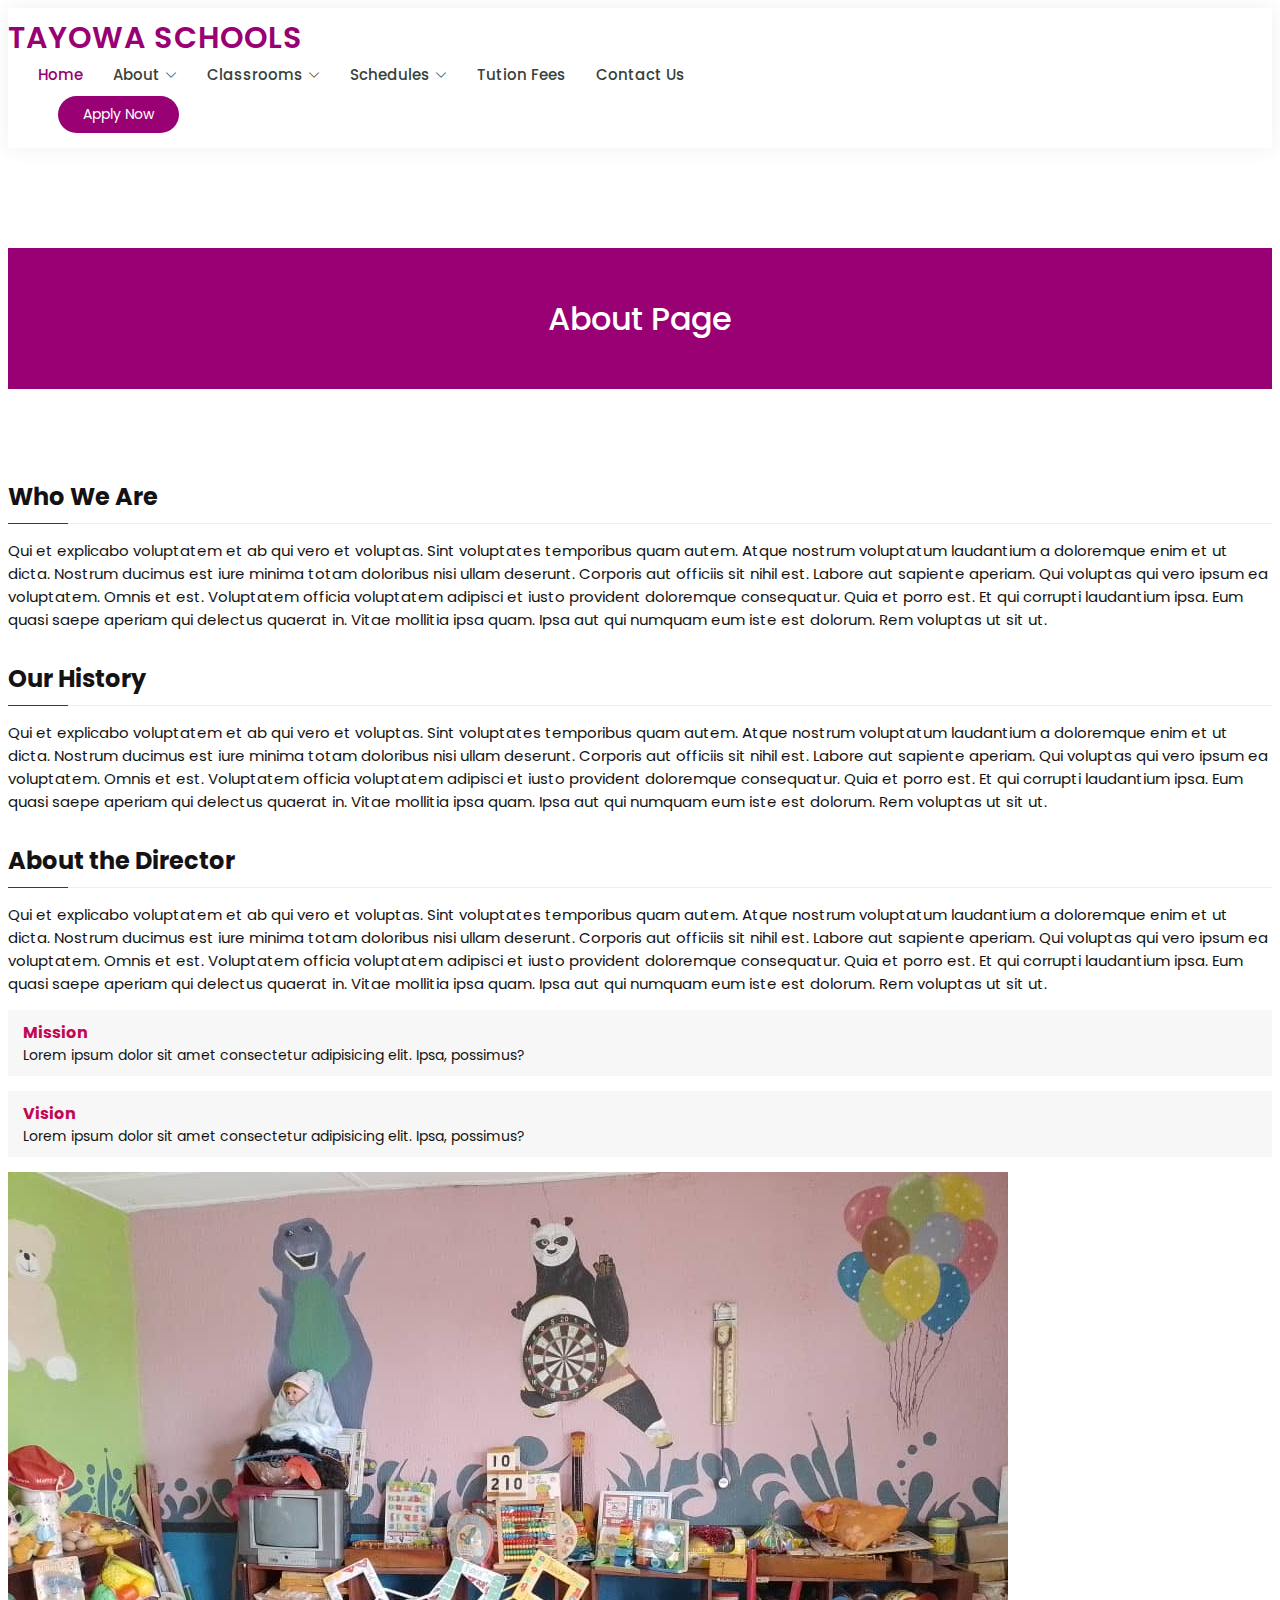
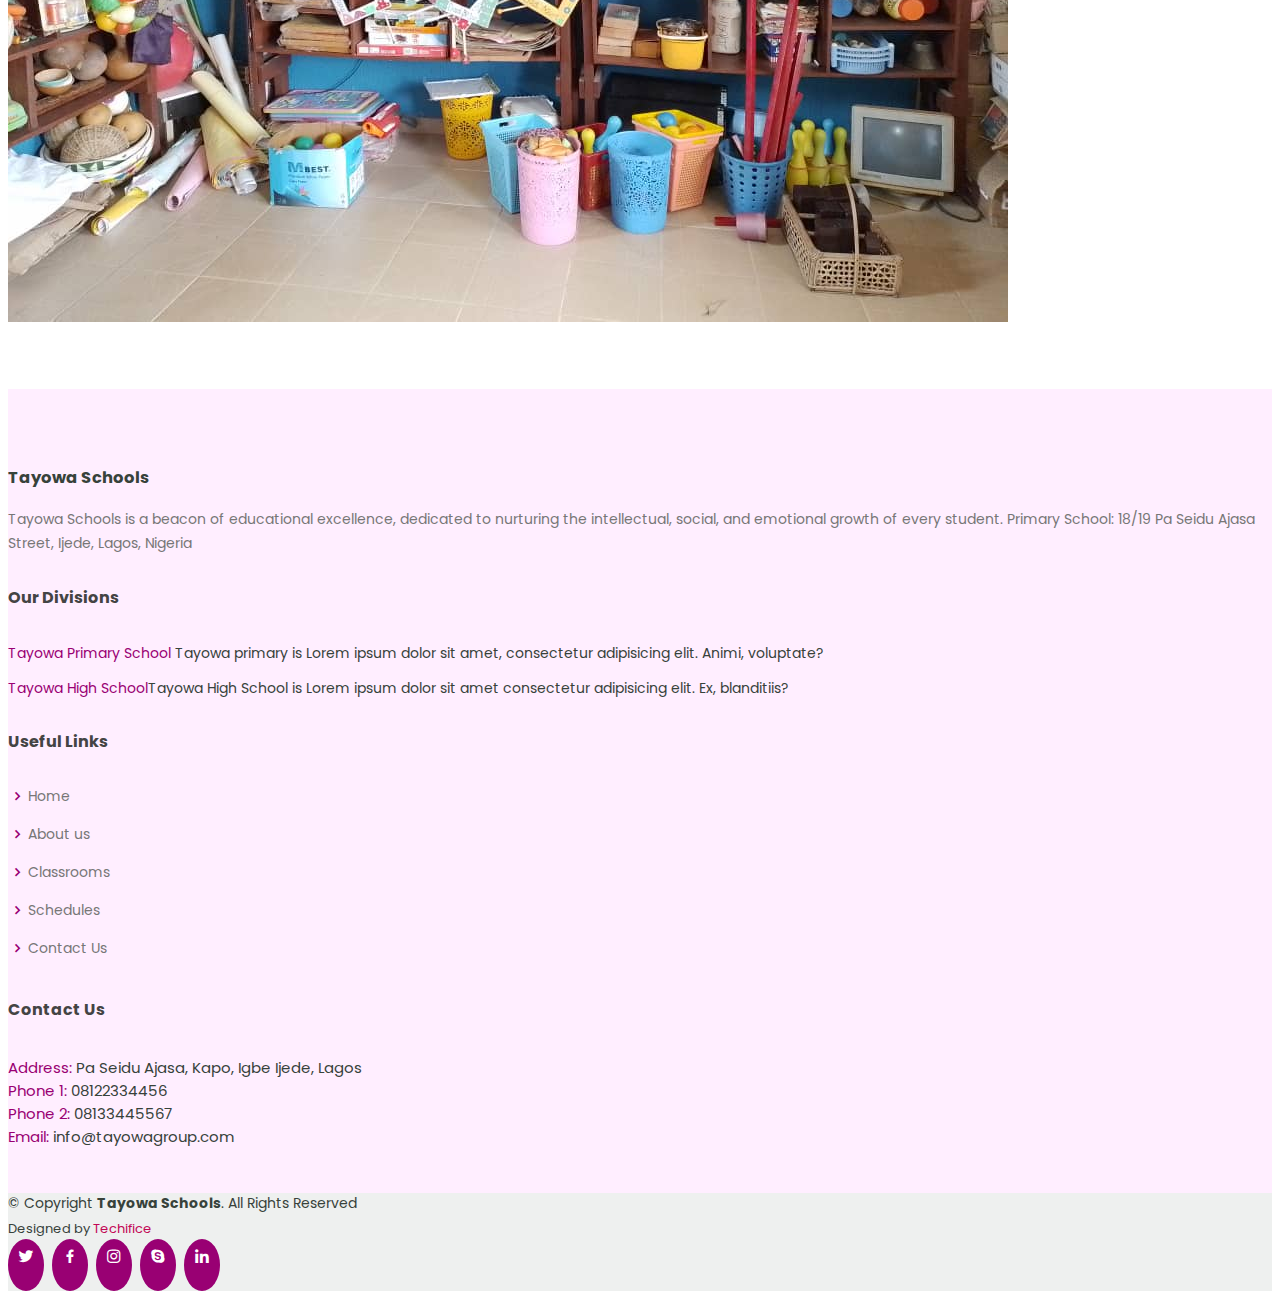
<file: about.html>
<!DOCTYPE html>
<html lang="en">

<head>
  <meta charset="utf-8">
  <meta content="width=device-width, initial-scale=1.0" name="viewport">

  <title>Tayowa Group of Schools || Homepage</title>
  <meta content="" name="description">
  <meta content="" name="keywords">

  <!-- Favicons -->
  <link href="assets/img/primary.jpg" rel="icon">

  <!-- Google Fonts -->


  <!-- Vendor CSS Files -->
  <link href="https://cdn.jsdelivr.net/npm/bootstrap@5.3.2/dist/css/bootstrap.min.css" rel="stylesheet"
    integrity="sha384-T3c6CoIi6uLrA9TneNEoa7RxnatzjcDSCmG1MXxSR1GAsXEV/Dwwykc2MPK8M2HN" crossorigin="anonymous">
  <link rel="stylesheet" href="https://cdn.jsdelivr.net/npm/bootstrap-icons@1.11.1/font/bootstrap-icons.css">
  <link href='https://unpkg.com/boxicons@2.1.4/css/boxicons.min.css' rel='stylesheet'>
  <link href="assets/vendor/aos/aos.css" rel="stylesheet">
  <link rel="preconnect" href="https://fonts.googleapis.com">
  <link rel="preconnect" href="https://fonts.gstatic.com" crossorigin>
  <link href="https://fonts.googleapis.com/css2?family=Poppins:wght@300;500;700;900&display=swap" rel="stylesheet">

  <!-- <link href="assets/vendor/remixicon/remixicon.css" rel="stylesheet"> -->
  <link href="assets/vendor/swiper/swiper-bundle.min.css" rel="stylesheet">

  <!-- Main CSS File -->
  <link href="assets/css/style.css" rel="stylesheet">
</head>

<body>

  <!-- ======= Header ======= -->
  <header id="header" class="fixed-top">
    <div class="container d-flex align-items-center">

      <h1 class="logo me-auto"><a href="index.html">Tayowa Schools</a></h1>
      <!-- Uncomment below if you prefer to use an image logo -->
      <!-- <a href="index.html" class="logo me-auto"><img src="assets/img/logo.png" alt="" class="img-fluid"></a> -->

      <nav id="navbar" class="navbar order-last order-lg-0">
        <ul>
          <li><a class="active" href="index.html">Home</a></li>
          <li class="dropdown"><a href="about.html">About <i class="bi bi-chevron-down"></i></a>
            <ul>
              <li><a href="news.html">News & Updates</a></li>
              <li><a href="gallery.html">Gallery</a></li>
              <li><a href="who-we-are.html">Who We Are</a></li>
            </ul>
          </li>
          <li class="dropdown"><a href="">Classrooms <i class="bi bi-chevron-down"></i></a>
            <ul>
              <li class="dropdown"><a href="classroom-supplies.html">Primary School <i
                    class="bi bi-chevron-right"></i></a>
                <ul>
                  <li><a href="classroom-supplies.html">Classroom Supplies</a></li>
                  <li><a href="2s-classrom.html">2's Classroom</a></li>
                  <li><a href="2s-classrom.html">3's Classroom</a></li>
                </ul>
              </li>
              <li class="dropdown"><a href="2s-classrom.html">Secondary School <i class="bi bi-chevron-right"></i></a>
                <ul>
                  <li><a href="js-classroom.html">JSS Classroom</a></li>
                  <li><a href="ss-classroom.html">SS Classrooms</a></li>
                  <li><a href="#">Extracurricular Activities</a></li>
                </ul>
              </li>

            </ul>
          </li>
          <li class="dropdown"><a href="courses.html">Schedules <i class="bi bi-chevron-down"></i></a>
            <ul>
              <li><a href="schedules.html">Holiday Schedules <br>& Graduation</a></li>
              <li><a href="fieldtrips.html">Fieldtrip Dates</a></li>
            </ul>
          </li>

          <li><a href="tutions.html">Tution Fees</a></li>
          <!-- <li><a href="gallery.html">Gallery</a></li> -->
          <li><a href="contact.html">Contact Us</a></li>

        </ul>
        <i class="bi bi-list mobile-nav-toggle"></i>
      </nav>
      <!-- .navbar -->

      <a href="cntact.html" class="apply-btn d-none d-lg-block">Apply Now</a>

    </div>
  </header><!-- End Header -->

    <!-- ======= Breadcrumbs ======= -->
    <div class="breadcrumbs" data-aos="fade-in">
      <div class="container justify-content-center">
        <h2>About Page</h2>
      </div>
    </div><!-- End Breadcrumbs -->


  <!-- ======= Cource Details Section ======= -->
  <section id="course-details" class="course-details">
    <div class="container" data-aos="fade-up">

      <div class="row">
        <div class="col-lg-8">
          <!-- <img src="assets/img/Tayowa Art Room.jpg" class="img-fluid" alt=""> -->
          <h3>Who We Are</h3>
          <p class="bg-light p-2" style="font-size: 15px;" >
            Qui et explicabo voluptatem et ab qui vero et voluptas. Sint voluptates temporibus quam autem. Atque nostrum voluptatum laudantium a doloremque enim et ut dicta. Nostrum ducimus est iure minima totam doloribus nisi ullam deserunt. Corporis aut officiis sit nihil est. Labore aut sapiente aperiam.
            Qui voluptas qui vero ipsum ea voluptatem. Omnis et est. Voluptatem officia voluptatem adipisci et iusto provident doloremque consequatur. Quia et porro est. Et qui corrupti laudantium ipsa.
            Eum quasi saepe aperiam qui delectus quaerat in. Vitae mollitia ipsa quam. Ipsa aut qui numquam eum iste est dolorum. Rem voluptas ut sit ut.
          </p>

          <!-- <img src="assets/img/Tayowa Art Room.jpg" class="img-fluid" alt=""> -->
          <h3>Our History</h3>
          <p class="bg-light p-2" style="font-size: 15px;" >
            Qui et explicabo voluptatem et ab qui vero et voluptas. Sint voluptates temporibus quam autem. Atque nostrum voluptatum laudantium a doloremque enim et ut dicta. Nostrum ducimus est iure minima totam doloribus nisi ullam deserunt. Corporis aut officiis sit nihil est. Labore aut sapiente aperiam.
            Qui voluptas qui vero ipsum ea voluptatem. Omnis et est. Voluptatem officia voluptatem adipisci et iusto provident doloremque consequatur. Quia et porro est. Et qui corrupti laudantium ipsa.
            Eum quasi saepe aperiam qui delectus quaerat in. Vitae mollitia ipsa quam. Ipsa aut qui numquam eum iste est dolorum. Rem voluptas ut sit ut.
          </p>

          <h3>About the Director </h3>
          <p class="bg-light p-2" style="font-size: 15px;" >
            Qui et explicabo voluptatem et ab qui vero et voluptas. Sint voluptates temporibus quam autem. Atque nostrum voluptatum laudantium a doloremque enim et ut dicta. Nostrum ducimus est iure minima totam doloribus nisi ullam deserunt. Corporis aut officiis sit nihil est. Labore aut sapiente aperiam.
            Qui voluptas qui vero ipsum ea voluptatem. Omnis et est. Voluptatem officia voluptatem adipisci et iusto provident doloremque consequatur. Quia et porro est. Et qui corrupti laudantium ipsa.
            Eum quasi saepe aperiam qui delectus quaerat in. Vitae mollitia ipsa quam. Ipsa aut qui numquam eum iste est dolorum. Rem voluptas ut sit ut.
          </p>

        </div>
        <div class="col-lg-4">

          <div class="course-info">
            <h5 class="mb-2">Mission</h5>
           <p>Lorem ipsum dolor sit amet consectetur adipisicing elit. Ipsa, possimus?</p>
          </div>

          <div class="course-info">
            <h5 class="mb-2">Vision</h5>
           <p>Lorem ipsum dolor sit amet consectetur adipisicing elit. Ipsa, possimus?</p>
          </div>

          <img src="assets/img/Tayowa Art Room.jpg" class="img-fluid" alt="">



         </div>
      </div>

    </div>
  </section><!-- End Cource Details Section -->

  

  <!-- ======= Footer ======= -->
  <footer id="footer">

    <div class="footer-top">
      <div class="container">
        <div class="row">

          <div class="col-lg-3 col-md-6 footer-contact">
            <h3>Tayowa Schools</h3>
            <p>
              Tayowa Schools is a beacon of educational excellence, dedicated to nurturing the intellectual, social, and emotional growth of every student. 
              Primary School: </span>18/19 Pa Seidu Ajasa Street, Ijede, Lagos, Nigeria
  

            </p>
          </div>

       

          <div class="col-lg-3 col-md-6 footer-links">
            <h4>Our Divisions</h4>
            <p><span id="primary">Tayowa Primary School</span> Tayowa primary is Lorem ipsum dolor sit amet, consectetur adipisicing elit. Animi, voluptate?</p>
            <p><span id="primary">Tayowa High School</span>Tayowa High School is Lorem ipsum dolor sit amet consectetur adipisicing elit. Ex, blanditiis?</p>
          </div>

          <div class="col-lg-2 col-md-6 footer-links">
            <h4>Useful Links</h4>
            <ul>
              <li><i class="bx bx-chevron-right"></i> <a href="#">Home</a></li>
              <li><i class="bx bx-chevron-right"></i> <a href="#">About us</a></li>
              <li><i class="bx bx-chevron-right"></i> <a href="#">Classrooms</a></li>
              <li><i class="bx bx-chevron-right"></i> <a href="#">Schedules </a></li>
              <li><i class="bx bx-chevron-right"></i> <a href="#">Contact Us</a></li>
            </ul>
          </div>

          <div class="col-lg-4 col-md-6 footer-newsletter">
            <h4>Contact Us</h4>
            <p><span id="primary">Address: </span>Pa Seidu Ajasa, Kapo, Igbe Ijede, Lagos <br>
            <span id="primary">Phone 1:</span> 08122334456 <br>
          <span id="primary">Phone 2:</span> 08133445567 <br>
          <span id="primary">Email: </span> info@tayowagroup.com </p>
            
          </div>

        </div>
      </div>
    </div>

    <div class="container d-md-flex py-4">

      <div class="me-md-auto text-center text-md-start">
        <div class="copyright">
          &copy; Copyright <strong><span>Tayowa Schools</span></strong>. All Rights Reserved
        </div>
        <div class="credits">
        
          Designed by <a href="https://wa.me/+2348160919338?text=Hello, I saw the website you designed for Tayowa Schools. I would like to ____. My name is _____">Techifice</a>
        </div>
      </div>
      <div class="social-links text-center text-md-right pt-3 pt-md-0">
        <a href="#" class="twitter"><i class="bx bxl-twitter"></i></a>
        <a href="#" class="facebook"><i class="bx bxl-facebook"></i></a>
        <a href="#" class="instagram"><i class="bx bxl-instagram"></i></a>
        <a href="#" class="google-plus"><i class="bx bxl-skype"></i></a>
        <a href="#" class="linkedin"><i class="bx bxl-linkedin"></i></a>
      </div>
    </div>




  </footer><!-- End Footer -->

  <div id="preloader"></div>
  <a href="#" class="back-to-top d-flex align-items-center justify-content-center"><i class="bi bi-arrow-up-short"></i></a>
  <script async src='https://d2mpatx37cqexb.cloudfront.net/delightchat-whatsapp-widget/embeds/embed.min.js'></script>
  <script>
    var wa_btnSetting = {"btnColor":"#0d63fd","ctaText":"Talk to Us","cornerRadius":40,"marginBottom":20,"marginLeft":20,"marginRight":20,"btnPosition":"right","whatsAppNumber":"2348170699913","welcomeMessage":"Hello Tayowa Schools, I would like to speak with you. My name is ____","zIndex":999999,"btnColorScheme":"light"};
    var wa_widgetSetting = {"title":"Tayowa Schools","subTitle":"Chat with us","headerBackgroundColor":"#a2157d","headerColorScheme":"light","greetingText":"Hi there! Welcome to Tayowa Schools \nWould you like to speak with us?","ctaText":"Start Chat","btnColor":"#c20755","cornerRadius":"50","welcomeMessage":"Hello","btnColorScheme":"light","brandImage":"https://res.cloudinary.com/djvolnu9s/image/upload/v1697620735/pry_xihzy6.png","darkHeaderColorScheme":{"title":"#333333","subTitle":"#4F4F4F"}};  
    window.onload = () => {
      _waEmbed(wa_btnSetting, wa_widgetSetting);
    };
  </script>

<script src="assets/vendor/purecounter/purecounter_vanilla.js"></script>
<script src="assets/vendor/aos/aos.js"></script>       
<script src="https://cdn.jsdelivr.net/npm/bootstrap@5.3.2/dist/js/bootstrap.bundle.min.js" integrity="sha384-C6RzsynM9kWDrMNeT87bh95OGNyZPhcTNXj1NW7RuBCsyN/o0jlpcV8Qyq46cDfL" crossorigin="anonymous"></script>
<script src="assets/vendor/swiper/swiper-bundle.min.js"></script>


<!-- Main JS File -->
<script src="assets/js/main.js"></script>
</main>
</body>
</html>
</file>
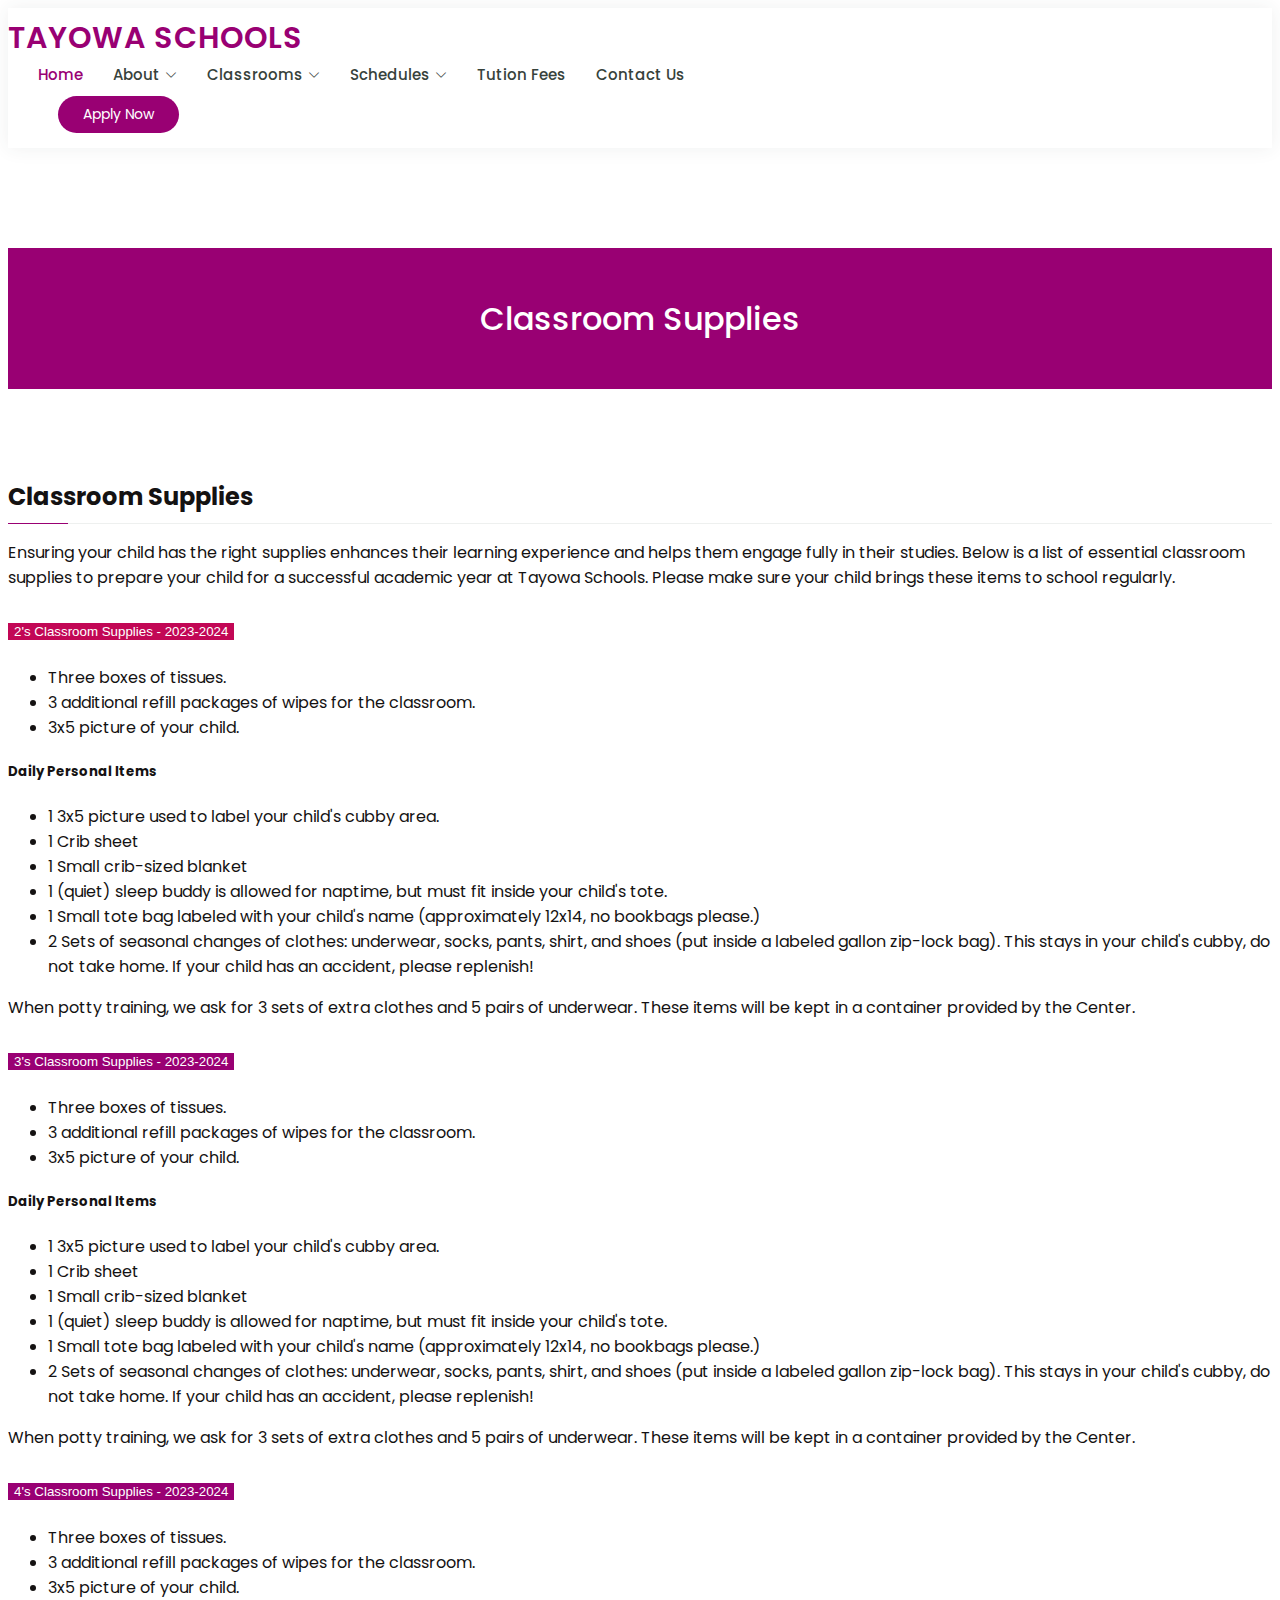
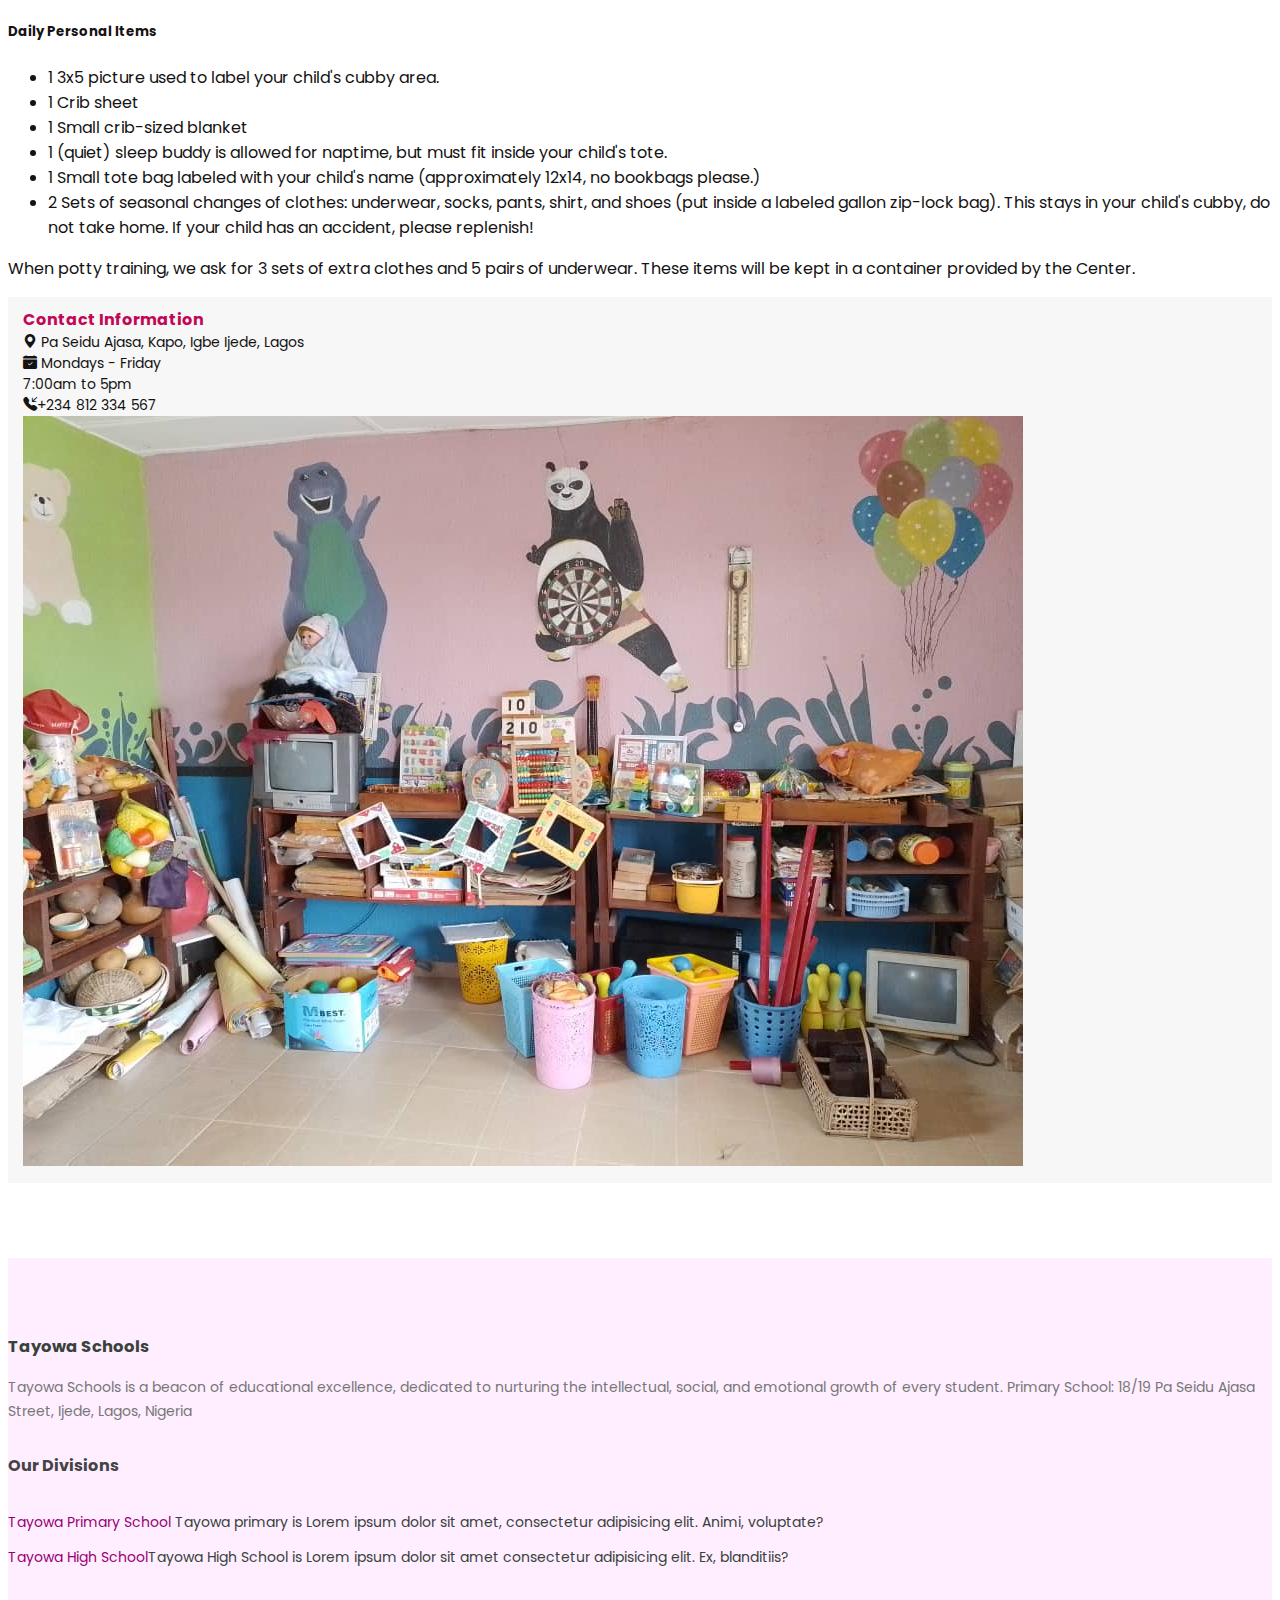
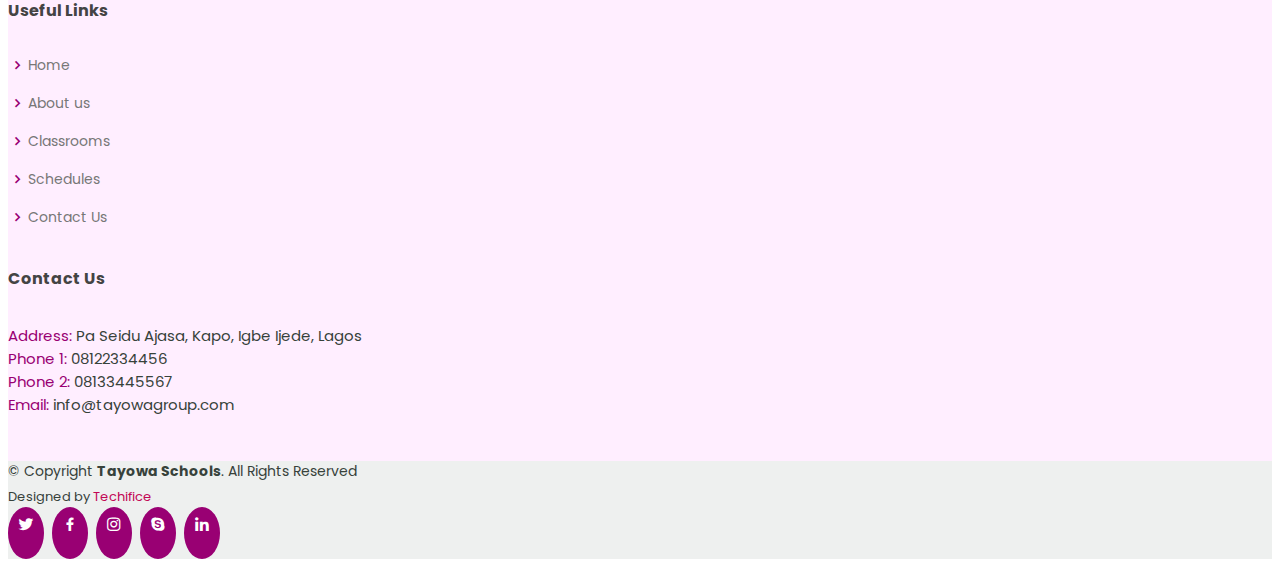
<file: classroom-supplies.html>
<!DOCTYPE html>
<html lang="en">

<head>
  <meta charset="utf-8">
  <meta content="width=device-width, initial-scale=1.0" name="viewport">

  <title>Tayowa Group of Schools || Homepage</title>
  <meta content="" name="description">
  <meta content="" name="keywords">

  <!-- Favicons -->
  <link href="assets/img/primary.jpg" rel="icon">

  <!-- Google Fonts -->


  <!-- Vendor CSS Files -->
  <link href="https://cdn.jsdelivr.net/npm/bootstrap@5.3.2/dist/css/bootstrap.min.css" rel="stylesheet"
    integrity="sha384-T3c6CoIi6uLrA9TneNEoa7RxnatzjcDSCmG1MXxSR1GAsXEV/Dwwykc2MPK8M2HN" crossorigin="anonymous">
  <link rel="stylesheet" href="https://cdn.jsdelivr.net/npm/bootstrap-icons@1.11.1/font/bootstrap-icons.css">
  <link href='https://unpkg.com/boxicons@2.1.4/css/boxicons.min.css' rel='stylesheet'>
  <link href="assets/vendor/aos/aos.css" rel="stylesheet">
  <link rel="preconnect" href="https://fonts.googleapis.com">
  <link rel="preconnect" href="https://fonts.gstatic.com" crossorigin>
  <link href="https://fonts.googleapis.com/css2?family=Poppins:wght@300;500;700;900&display=swap" rel="stylesheet">

  <!-- <link href="assets/vendor/remixicon/remixicon.css" rel="stylesheet"> -->
  <link href="assets/vendor/swiper/swiper-bundle.min.css" rel="stylesheet">

  <!-- Main CSS File -->
  <link href="assets/css/style.css" rel="stylesheet">
</head>

<body>

  <!-- ======= Header ======= -->
  <header id="header" class="fixed-top">
    <div class="container d-flex align-items-center">

      <h1 class="logo me-auto"><a href="index.html">Tayowa Schools</a></h1>
      <!-- Uncomment below if you prefer to use an image logo -->
      <!-- <a href="index.html" class="logo me-auto"><img src="assets/img/logo.png" alt="" class="img-fluid"></a> -->

      <nav id="navbar" class="navbar order-last order-lg-0">
        <ul>
          <li><a class="active" href="index.html">Home</a></li>
          <li class="dropdown"><a href="about.html">About <i class="bi bi-chevron-down"></i></a>
            <ul>
              <li><a href="news.html">News & Updates</a></li>
              <li><a href="gallery.html">Gallery</a></li>
              <li><a href="who-we-are.html">Who We Are</a></li>
            </ul>
          </li>
          <li class="dropdown"><a href="">Classrooms <i class="bi bi-chevron-down"></i></a>
            <ul>
              <li class="dropdown"><a href="classroom-supplies.html">Primary School <i
                    class="bi bi-chevron-right"></i></a>
                <ul>
                  <li><a href="classroom-supplies.html">Classroom Supplies</a></li>
                  <li><a href="2s-classrom.html">2's Classroom</a></li>
                  <li><a href="2s-classrom.html">3's Classroom</a></li>
                </ul>
              </li>
              <li class="dropdown"><a href="2s-classrom.html">Secondary School <i class="bi bi-chevron-right"></i></a>
                <ul>
                  <li><a href="js-classroom.html">JSS Classroom</a></li>
                  <li><a href="ss-classroom.html">SS Classrooms</a></li>
                  <li><a href="#">Extracurricular Activities</a></li>
                </ul>
              </li>

            </ul>
          </li>
          <li class="dropdown"><a href="courses.html">Schedules <i class="bi bi-chevron-down"></i></a>
            <ul>
              <li><a href="schedules.html">Holiday Schedules <br>& Graduation</a></li>
              <li><a href="fieldtrips.html">Fieldtrip Dates</a></li>
            </ul>
          </li>

          <li><a href="tutions.html">Tution Fees</a></li>
          <!-- <li><a href="gallery.html">Gallery</a></li> -->
          <li><a href="contact.html">Contact Us</a></li>

        </ul>
        <i class="bi bi-list mobile-nav-toggle"></i>
      </nav>
      <!-- .navbar -->

      <a href="cntact.html" class="apply-btn d-none d-lg-block">Apply Now</a>

    </div>
  </header><!-- End Header -->
  <!-- ======= Breadcrumbs ======= -->
  <div class="breadcrumbs" data-aos="fade-in">
    <div class="container justify-content-center">
      <h2>Classroom Supplies</h2>
    </div>
  </div><!-- End Breadcrumbs -->


  <!-- ======= Cource Details Section ======= -->
  <section id="course-details" class="course-details">
    <div class="container" data-aos="fade-up">

      <div class="row">
        <div class="col-lg-8">
          <h3>Classroom Supplies</h3>
          <p class="mb-3">Ensuring your child has the right supplies enhances their learning experience and helps them
            engage fully in their studies. Below is a list of essential classroom supplies to prepare your child for a
            successful academic year at Tayowa Schools. Please make sure your child brings these items to school
            regularly.</p>
          <div class="accordion" id="accordionExample">
            <div class="accordion-item">
              <h2 class="accordion-header">
                <button class="accordion-button" type="button" data-bs-toggle="collapse" data-bs-target="#collapseOne"
                  aria-expanded="true" aria-controls="collapseOne">
                  2's Classroom Supplies - 2023-2024
                </button>
              </h2>
              <div id="collapseOne" class="accordion-collapse collapse" data-bs-parent="#accordionExample">
                <div class="accordion-body">
                  <ul>
                    <li> Three boxes of tissues. </li>
                    <li> 3 additional refill packages of wipes for the classroom.</li>
                    <li> 3x5 picture of your child.</li>
                  </ul>

                  <h5>Daily Personal Items</h5>
                  <ul>
                    <li>1 3x5 picture used to label your child's cubby area. </li>
                    <li>1 Crib sheet </li>
                    <li>1 Small crib-sized blanket </li>
                    <li>1 (quiet) sleep buddy is allowed for naptime, but must fit inside your child's tote. </li>
                    <li>1 Small tote bag labeled with your child's name (approximately 12x14, no bookbags please.) </li>
                    <li>2 Sets of seasonal changes of clothes: underwear, socks, pants, shirt, and shoes (put inside a
                      labeled gallon zip-lock bag). This stays in your child's cubby, do not take home. If your child
                      has an accident, please replenish! </li>
                  </ul>
                  <p>When potty training, we ask for 3 sets of extra clothes and 5 pairs of underwear. These items will
                    be kept in a container provided by the Center. </p>
                </div>
              </div>
            </div>
            <div class="accordion-item">
              <h2 class="accordion-header">
                <button class="accordion-button collapsed" type="button" data-bs-toggle="collapse"
                  data-bs-target="#collapseTwo" aria-expanded="false" aria-controls="collapseTwo">
                  3's Classroom Supplies - 2023-2024
                </button>
              </h2>
              <div id="collapseTwo" class="accordion-collapse collapse" data-bs-parent="#accordionExample">
                <div class="accordion-body">
                  <ul>
                    <li> Three boxes of tissues. </li>
                    <li> 3 additional refill packages of wipes for the classroom.</li>
                    <li> 3x5 picture of your child.</li>
                  </ul>

                  <h5>Daily Personal Items</h5>
                  <ul>
                    <li>1 3x5 picture used to label your child's cubby area. </li>
                    <li>1 Crib sheet </li>
                    <li>1 Small crib-sized blanket </li>
                    <li>1 (quiet) sleep buddy is allowed for naptime, but must fit inside your child's tote. </li>
                    <li>1 Small tote bag labeled with your child's name (approximately 12x14, no bookbags please.) </li>
                    <li>2 Sets of seasonal changes of clothes: underwear, socks, pants, shirt, and shoes (put inside a
                      labeled gallon zip-lock bag). This stays in your child's cubby, do not take home. If your child
                      has an accident, please replenish! </li>
                  </ul>

                  <p> When potty training, we ask for 3 sets of extra clothes and 5 pairs of underwear. These items will
                    be kept in a container provided by the Center.</p>
                </div>
              </div>
            </div>
            <div class="accordion-item">
              <h2 class="accordion-header">
                <button class="accordion-button collapsed" type="button" data-bs-toggle="collapse"
                  data-bs-target="#collapseThree" aria-expanded="false" aria-controls="collapseThree">
                  4's Classroom Supplies - 2023-2024
                </button>
              </h2>
              <div id="collapseThree" class="accordion-collapse collapse" data-bs-parent="#accordionExample">
                <div class="accordion-body">
                  <ul>
                    <li> Three boxes of tissues. </li>
                    <li> 3 additional refill packages of wipes for the classroom.</li>
                    <li> 3x5 picture of your child.</li>
                  </ul>

                  <h5>Daily Personal Items</h5>
                  <ul>
                    <li>1 3x5 picture used to label your child's cubby area. </li>
                    <li>1 Crib sheet </li>
                    <li>1 Small crib-sized blanket </li>
                    <li>1 (quiet) sleep buddy is allowed for naptime, but must fit inside your child's tote. </li>
                    <li>1 Small tote bag labeled with your child's name (approximately 12x14, no bookbags please.) </li>
                    <li>2 Sets of seasonal changes of clothes: underwear, socks, pants, shirt, and shoes (put inside a
                      labeled gallon zip-lock bag). This stays in your child's cubby, do not take home. If your child
                      has an accident, please replenish! </li>
                  </ul>

                  <p> When potty training, we ask for 3 sets of extra clothes and 5 pairs of underwear. These items will
                    be kept in a container provided by the Center.</p>

                </div>
              </div>
            </div>
          </div>

        </div>
        <div class="col-lg-4">

          <div class="course-info">
            <h5 class="mb-2">Contact Information</h5>
            <p class="mb-4"><i class="bi bi-geo-alt-fill"></i> Pa Seidu Ajasa, Kapo, Igbe Ijede, Lagos</p>
            <p class="mb-4"><i class="bi bi-calendar-check-fill"></i> Mondays - Friday <br> 7:00am to 5pm </p>
            <p class="mb-4"><i class="bi bi-telephone-inbound-fill"></i>+234 812 334 567</p>

            <!-- <iframe width="640px" height="480px" src="https://forms.office.com/r/RxftE0MaJz?embed=true" frameborder="0" marginwidth="0" marginheight="0" style="border: none; max-width:100%; max-height:100vh" allowfullscreen webkitallowfullscreen mozallowfullscreen msallowfullscreen> </iframe>          </div> -->



            <img src="assets/img/Tayowa Art Room.jpg" class="img-fluid" alt="">



          </div>
        </div>

      </div>
  </section><!-- End Cource Details Section -->



  <!-- ======= Footer ======= -->
  <footer id="footer">

    <div class="footer-top">
      <div class="container">
        <div class="row">

          <div class="col-lg-3 col-md-6 footer-contact">
            <h3>Tayowa Schools</h3>
            <p>
              Tayowa Schools is a beacon of educational excellence, dedicated to nurturing the intellectual, social, and
              emotional growth of every student.
              Primary School: </span>18/19 Pa Seidu Ajasa Street, Ijede, Lagos, Nigeria


            </p>
          </div>



          <div class="col-lg-3 col-md-6 footer-links">
            <h4>Our Divisions</h4>
            <p><span id="primary">Tayowa Primary School</span> Tayowa primary is Lorem ipsum dolor sit amet, consectetur
              adipisicing elit. Animi, voluptate?</p>
            <p><span id="primary">Tayowa High School</span>Tayowa High School is Lorem ipsum dolor sit amet consectetur
              adipisicing elit. Ex, blanditiis?</p>
          </div>

          <div class="col-lg-2 col-md-6 footer-links">
            <h4>Useful Links</h4>
            <ul>
              <li><i class="bx bx-chevron-right"></i> <a href="#">Home</a></li>
              <li><i class="bx bx-chevron-right"></i> <a href="#">About us</a></li>
              <li><i class="bx bx-chevron-right"></i> <a href="#">Classrooms</a></li>
              <li><i class="bx bx-chevron-right"></i> <a href="#">Schedules </a></li>
              <li><i class="bx bx-chevron-right"></i> <a href="#">Contact Us</a></li>
            </ul>
          </div>

          <div class="col-lg-4 col-md-6 footer-newsletter">
            <h4>Contact Us</h4>
            <p><span id="primary">Address: </span>Pa Seidu Ajasa, Kapo, Igbe Ijede, Lagos <br>
              <span id="primary">Phone 1:</span> 08122334456 <br>
              <span id="primary">Phone 2:</span> 08133445567 <br>
              <span id="primary">Email: </span> info@tayowagroup.com
            </p>

          </div>

        </div>
      </div>
    </div>

    <div class="container d-md-flex py-4">

      <div class="me-md-auto text-center text-md-start">
        <div class="copyright">
          &copy; Copyright <strong><span>Tayowa Schools</span></strong>. All Rights Reserved
        </div>
        <div class="credits">

          Designed by <a
            href="https://wa.me/+2348160919338?text=Hello, I saw the website you designed for Tayowa Schools. I would like to ____. My name is _____">Techifice</a>
        </div>
      </div>
      <div class="social-links text-center text-md-right pt-3 pt-md-0">
        <a href="#" class="twitter"><i class="bx bxl-twitter"></i></a>
        <a href="#" class="facebook"><i class="bx bxl-facebook"></i></a>
        <a href="#" class="instagram"><i class="bx bxl-instagram"></i></a>
        <a href="#" class="google-plus"><i class="bx bxl-skype"></i></a>
        <a href="#" class="linkedin"><i class="bx bxl-linkedin"></i></a>
      </div>
    </div>




  </footer><!-- End Footer -->

  <div id="preloader"></div>
  <a href="#" class="back-to-top d-flex align-items-center justify-content-center"><i
      class="bi bi-arrow-up-short"></i></a>


  <script src="assets/vendor/purecounter/purecounter_vanilla.js"></script>
  <script src="assets/vendor/aos/aos.js"></script>
  <script src="https://cdn.jsdelivr.net/npm/bootstrap@5.3.2/dist/js/bootstrap.bundle.min.js"
    integrity="sha384-C6RzsynM9kWDrMNeT87bh95OGNyZPhcTNXj1NW7RuBCsyN/o0jlpcV8Qyq46cDfL"
    crossorigin="anonymous"></script>
  <script src="assets/vendor/swiper/swiper-bundle.min.js"></script>


  <!-- Main JS File -->
  <script src="assets/js/main.js"></script>
  </main>
</body>

</html>
</file>
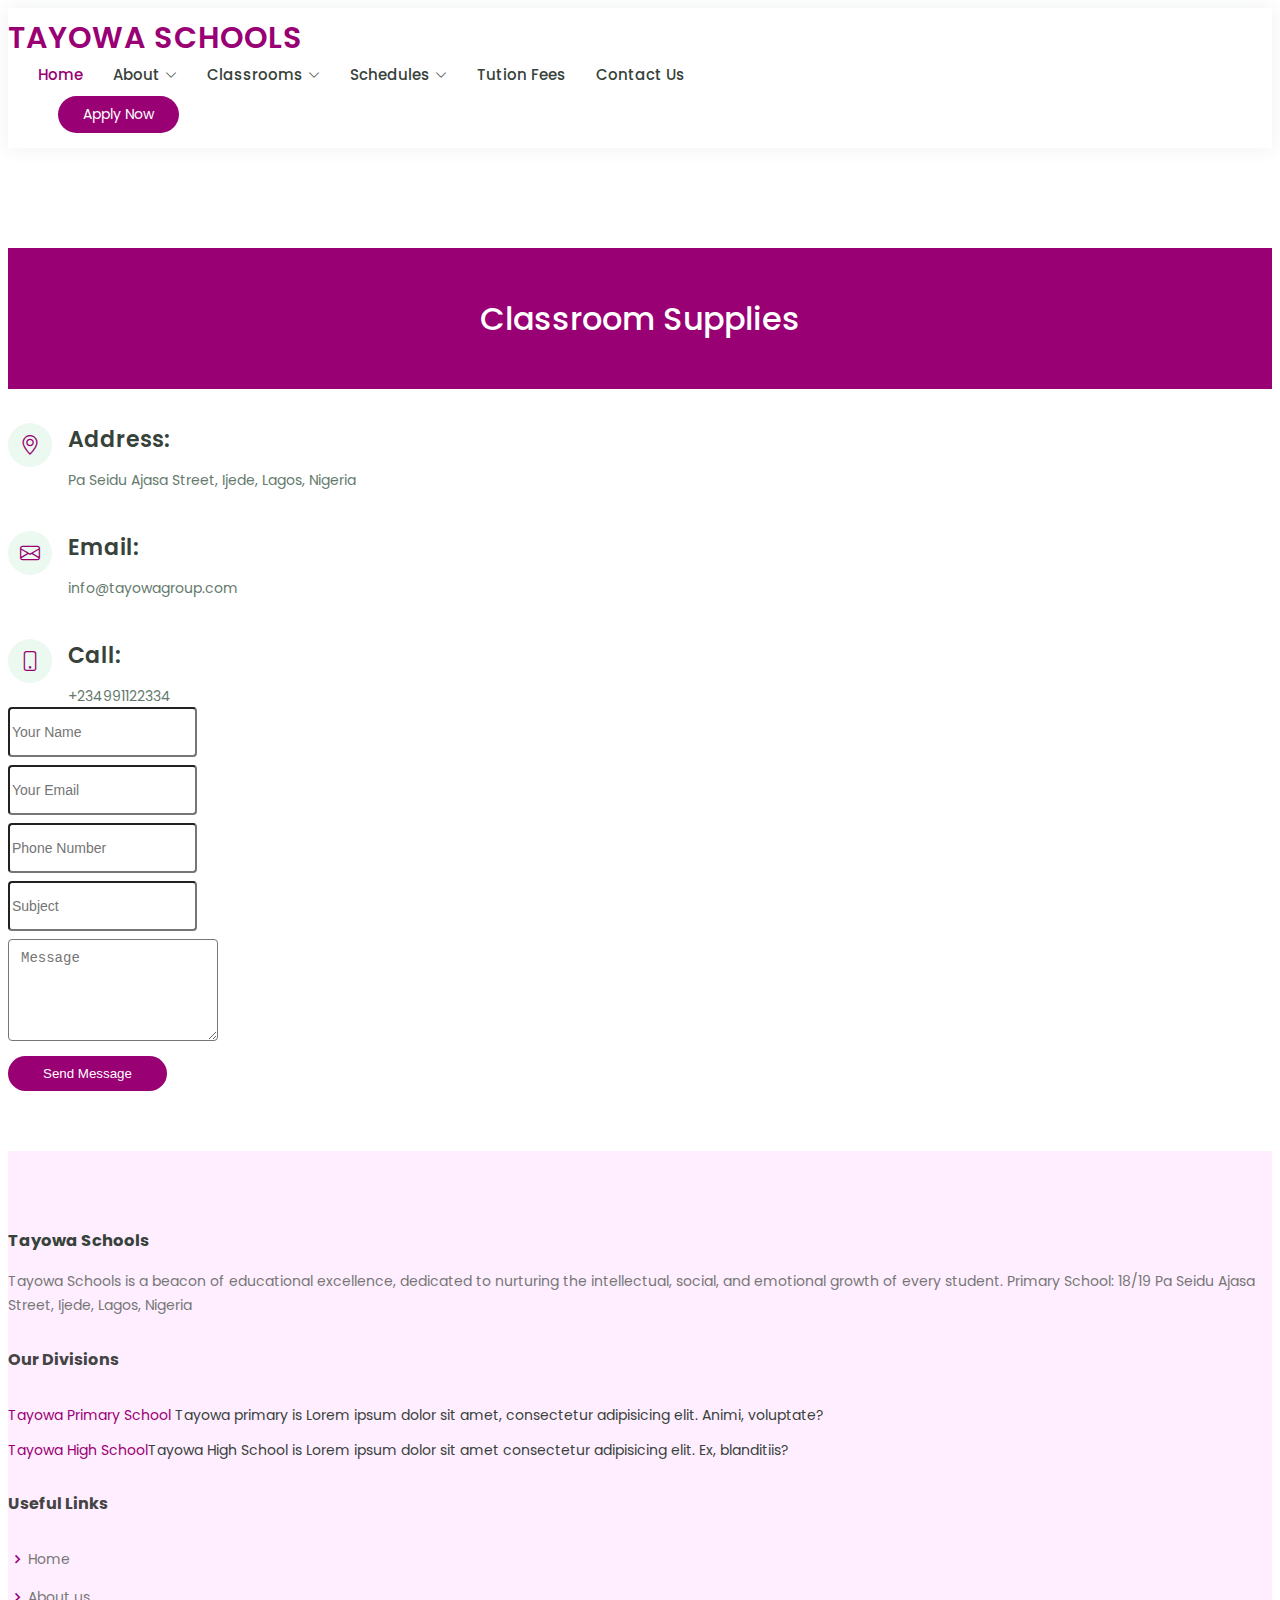
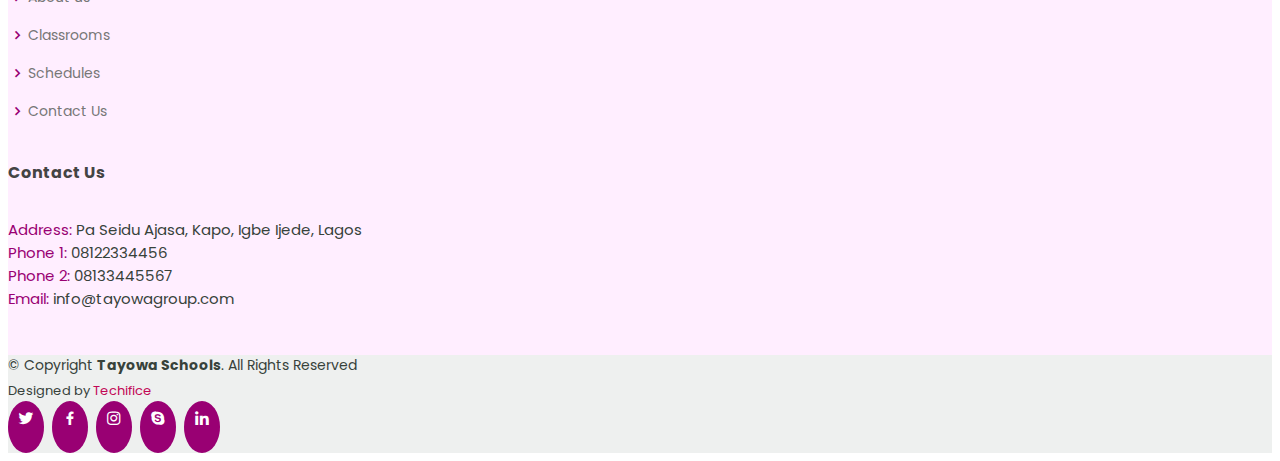
<file: contact.html>
<!DOCTYPE html>
<html lang="en">

<head>
  <meta charset="utf-8">
  <meta content="width=device-width, initial-scale=1.0" name="viewport">

  <title>Tayowa Group of Schools || Homepage</title>
  <meta content="" name="description">
  <meta content="" name="keywords">

  <!-- Favicons -->
  <link href="assets/img/primary.jpg" rel="icon">

  <!-- Google Fonts -->


  <!-- Vendor CSS Files -->
  <link href="https://cdn.jsdelivr.net/npm/bootstrap@5.3.2/dist/css/bootstrap.min.css" rel="stylesheet"
    integrity="sha384-T3c6CoIi6uLrA9TneNEoa7RxnatzjcDSCmG1MXxSR1GAsXEV/Dwwykc2MPK8M2HN" crossorigin="anonymous">
  <link rel="stylesheet" href="https://cdn.jsdelivr.net/npm/bootstrap-icons@1.11.1/font/bootstrap-icons.css">
  <link href='https://unpkg.com/boxicons@2.1.4/css/boxicons.min.css' rel='stylesheet'>
  <link href="assets/vendor/aos/aos.css" rel="stylesheet">
  <link rel="preconnect" href="https://fonts.googleapis.com">
  <link rel="preconnect" href="https://fonts.gstatic.com" crossorigin>
  <link href="https://fonts.googleapis.com/css2?family=Poppins:wght@300;500;700;900&display=swap" rel="stylesheet">

  <!-- <link href="assets/vendor/remixicon/remixicon.css" rel="stylesheet"> -->
  <link href="assets/vendor/swiper/swiper-bundle.min.css" rel="stylesheet">

  <!-- Main CSS File -->
  <link href="assets/css/style.css" rel="stylesheet">
</head>

<body>

  <!-- ======= Header ======= -->
  <header id="header" class="fixed-top">
    <div class="container d-flex align-items-center">

      <h1 class="logo me-auto"><a href="index.html">Tayowa Schools</a></h1>
      <!-- Uncomment below if you prefer to use an image logo -->
      <!-- <a href="index.html" class="logo me-auto"><img src="assets/img/logo.png" alt="" class="img-fluid"></a> -->

      <nav id="navbar" class="navbar order-last order-lg-0">
        <ul>
          <li><a class="active" href="index.html">Home</a></li>
          <li class="dropdown"><a href="about.html">About <i class="bi bi-chevron-down"></i></a>
            <ul>
              <li><a href="news.html">News & Updates</a></li>
              <li><a href="gallery.html">Gallery</a></li>
              <li><a href="who-we-are.html">Who We Are</a></li>
            </ul>
          </li>
          <li class="dropdown"><a href="">Classrooms <i class="bi bi-chevron-down"></i></a>
            <ul>
              <li class="dropdown"><a href="classroom-supplies.html">Primary School <i
                    class="bi bi-chevron-right"></i></a>
                <ul>
                  <li><a href="classroom-supplies.html">Classroom Supplies</a></li>
                  <li><a href="2s-classrom.html">2's Classroom</a></li>
                  <li><a href="2s-classrom.html">3's Classroom</a></li>
                </ul>
              </li>
              <li class="dropdown"><a href="2s-classrom.html">Secondary School <i class="bi bi-chevron-right"></i></a>
                <ul>
                  <li><a href="js-classroom.html">JSS Classroom</a></li>
                  <li><a href="ss-classroom.html">SS Classrooms</a></li>
                  <li><a href="#">Extracurricular Activities</a></li>
                </ul>
              </li>

            </ul>
          </li>
          <li class="dropdown"><a href="courses.html">Schedules <i class="bi bi-chevron-down"></i></a>
            <ul>
              <li><a href="schedules.html">Holiday Schedules <br>& Graduation</a></li>
              <li><a href="fieldtrips.html">Fieldtrip Dates</a></li>
            </ul>
          </li>

          <li><a href="tutions.html">Tution Fees</a></li>
          <!-- <li><a href="gallery.html">Gallery</a></li> -->
          <li><a href="contact.html">Contact Us</a></li>

        </ul>
        <i class="bi bi-list mobile-nav-toggle"></i>
      </nav>
      <!-- .navbar -->

      <a href="cntact.html" class="apply-btn d-none d-lg-block">Apply Now</a>

    </div>
  </header><!-- End Header -->
  
      <!-- ======= Breadcrumbs ======= -->
      <div class="breadcrumbs" data-aos="fade-in">
        <div class="container justify-content-center">
          <h2>Classroom Supplies</h2>
        </div>
      </div><!-- End Breadcrumbs -->
      
      
      <!-- ======= Contact Section ======= -->
<section id="contact" class="contact">
    

    <div class="container" data-aos="fade-up">

      <div class="row mt-5">

        <div class="col-lg-4">
          <div class="info">
            <div class="address">
              <i class="bi bi-geo-alt"></i>
              <h4>Address:</h4>
              <p>Pa Seidu Ajasa Street, Ijede, Lagos, Nigeria</p>
            </div>

            <div class="email">
              <i class="bi bi-envelope"></i>
              <h4>Email:</h4>
              <p>info@tayowagroup.com</p>
            </div>

            <div class="phone">
              <i class="bi bi-phone"></i>
              <h4>Call:</h4>
              <p>+234991122334</p>
            </div>

          </div>

        </div>

        <div class="col-lg-8 mt-5 mt-lg-0">

          <form action="forms/contact.php" method="post" role="form" class="php-email-form">
            <div class="row">
              <div class="col-md-6 form-group">
                <input type="text" name="name" class="form-control" id="name" placeholder="Your Name" required>
              </div>
              <div class="col-md-6 form-group mt-3 mt-md-0">
                <input type="email" class="form-control" name="email" id="email" placeholder="Your Email" required>
              </div>
            </div>
            <div class="form-group mt-3">
              <input type="text" class="form-control" name="subject" id="subject" placeholder="Phone Number" required>
            </div>

            <div class="form-group mt-3">
              <input type="text" class="form-control" name="subject" id="subject" placeholder="Subject" required>
            </div>
            <div class="form-group mt-3">
              <textarea class="form-control" name="message" rows="5" placeholder="Message" required></textarea>
            </div>
            <div class="my-3">
              <div class="loading">Loading</div>
              <div class="error-message"></div>
              <div class="sent-message">Your message has been sent. Thank you!</div>
            </div>
            <div class="text-center"><button type="submit">Send Message</button></div>
          </form>

        </div>

      </div>

    </div>
  </section><!-- End Contact Section -->

  <!-- ======= Footer ======= -->
  <footer id="footer">

    <div class="footer-top">
      <div class="container">
        <div class="row">

          <div class="col-lg-3 col-md-6 footer-contact">
            <h3>Tayowa Schools</h3>
            <p>
              Tayowa Schools is a beacon of educational excellence, dedicated to nurturing the intellectual, social, and emotional growth of every student. 
              Primary School: </span>18/19 Pa Seidu Ajasa Street, Ijede, Lagos, Nigeria
  

            </p>
          </div>

       

          <div class="col-lg-3 col-md-6 footer-links">
            <h4>Our Divisions</h4>
            <p><span id="primary">Tayowa Primary School</span> Tayowa primary is Lorem ipsum dolor sit amet, consectetur adipisicing elit. Animi, voluptate?</p>
            <p><span id="primary">Tayowa High School</span>Tayowa High School is Lorem ipsum dolor sit amet consectetur adipisicing elit. Ex, blanditiis?</p>
          </div>

          <div class="col-lg-2 col-md-6 footer-links">
            <h4>Useful Links</h4>
            <ul>
              <li><i class="bx bx-chevron-right"></i> <a href="#">Home</a></li>
              <li><i class="bx bx-chevron-right"></i> <a href="#">About us</a></li>
              <li><i class="bx bx-chevron-right"></i> <a href="#">Classrooms</a></li>
              <li><i class="bx bx-chevron-right"></i> <a href="#">Schedules </a></li>
              <li><i class="bx bx-chevron-right"></i> <a href="#">Contact Us</a></li>
            </ul>
          </div>

          <div class="col-lg-4 col-md-6 footer-newsletter">
            <h4>Contact Us</h4>
            <p><span id="primary">Address: </span>Pa Seidu Ajasa, Kapo, Igbe Ijede, Lagos <br>
            <span id="primary">Phone 1:</span> 08122334456 <br>
          <span id="primary">Phone 2:</span> 08133445567 <br>
          <span id="primary">Email: </span> info@tayowagroup.com </p>
            
          </div>

        </div>
      </div>
    </div>

    <div class="container d-md-flex py-4">

      <div class="me-md-auto text-center text-md-start">
        <div class="copyright">
          &copy; Copyright <strong><span>Tayowa Schools</span></strong>. All Rights Reserved
        </div>
        <div class="credits">
        
          Designed by <a href="https://wa.me/+2348160919338?text=Hello, I saw the website you designed for Tayowa Schools. I would like to ____. My name is _____">Techifice</a>
        </div>
      </div>
      <div class="social-links text-center text-md-right pt-3 pt-md-0">
        <a href="#" class="twitter"><i class="bx bxl-twitter"></i></a>
        <a href="#" class="facebook"><i class="bx bxl-facebook"></i></a>
        <a href="#" class="instagram"><i class="bx bxl-instagram"></i></a>
        <a href="#" class="google-plus"><i class="bx bxl-skype"></i></a>
        <a href="#" class="linkedin"><i class="bx bxl-linkedin"></i></a>
      </div>
    </div>




  </footer><!-- End Footer -->

  <div id="preloader"></div>
  <a href="#" class="back-to-top d-flex align-items-center justify-content-center"><i class="bi bi-arrow-up-short"></i></a>


<script src="assets/vendor/purecounter/purecounter_vanilla.js"></script>
<script src="assets/vendor/aos/aos.js"></script>       
<script src="https://cdn.jsdelivr.net/npm/bootstrap@5.3.2/dist/js/bootstrap.bundle.min.js" integrity="sha384-C6RzsynM9kWDrMNeT87bh95OGNyZPhcTNXj1NW7RuBCsyN/o0jlpcV8Qyq46cDfL" crossorigin="anonymous"></script>
<script src="assets/vendor/swiper/swiper-bundle.min.js"></script>


<!-- Main JS File -->
<script src="assets/js/main.js"></script>
</main>
</body>
</html>
</file>
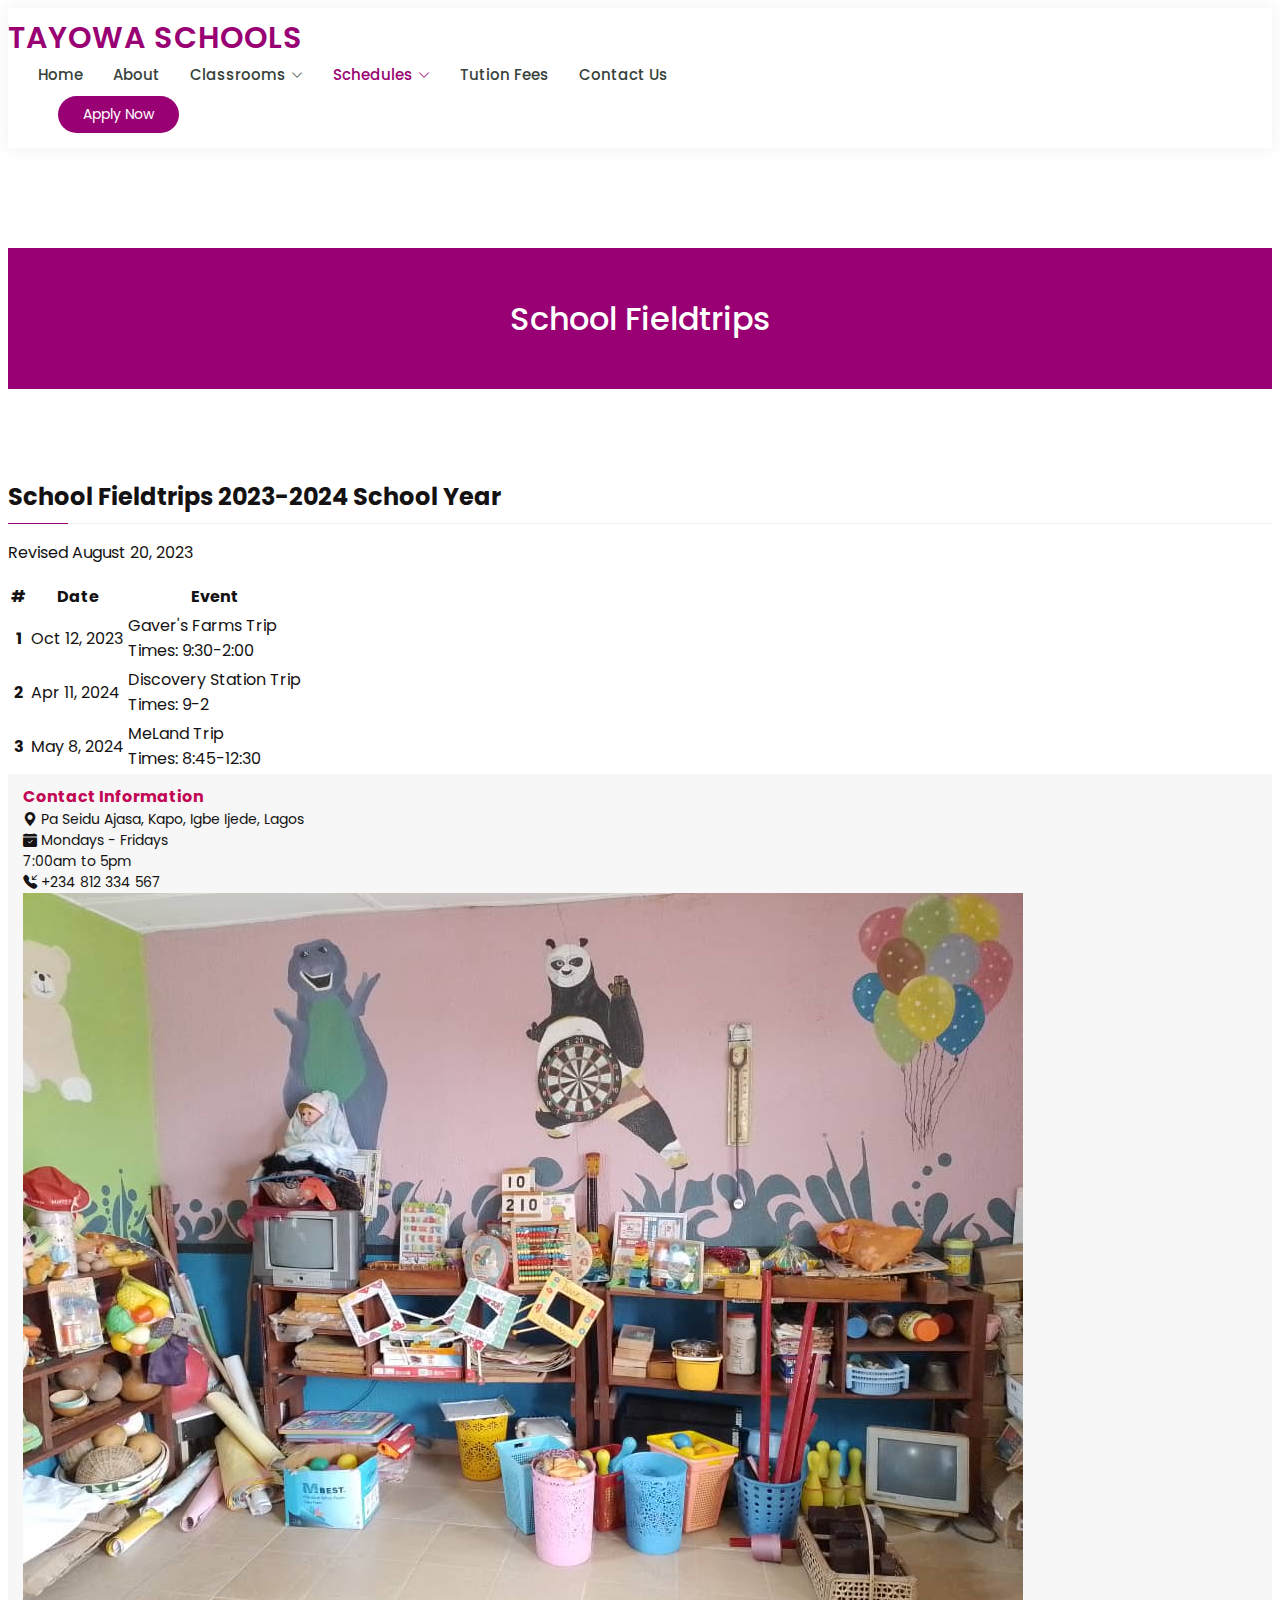
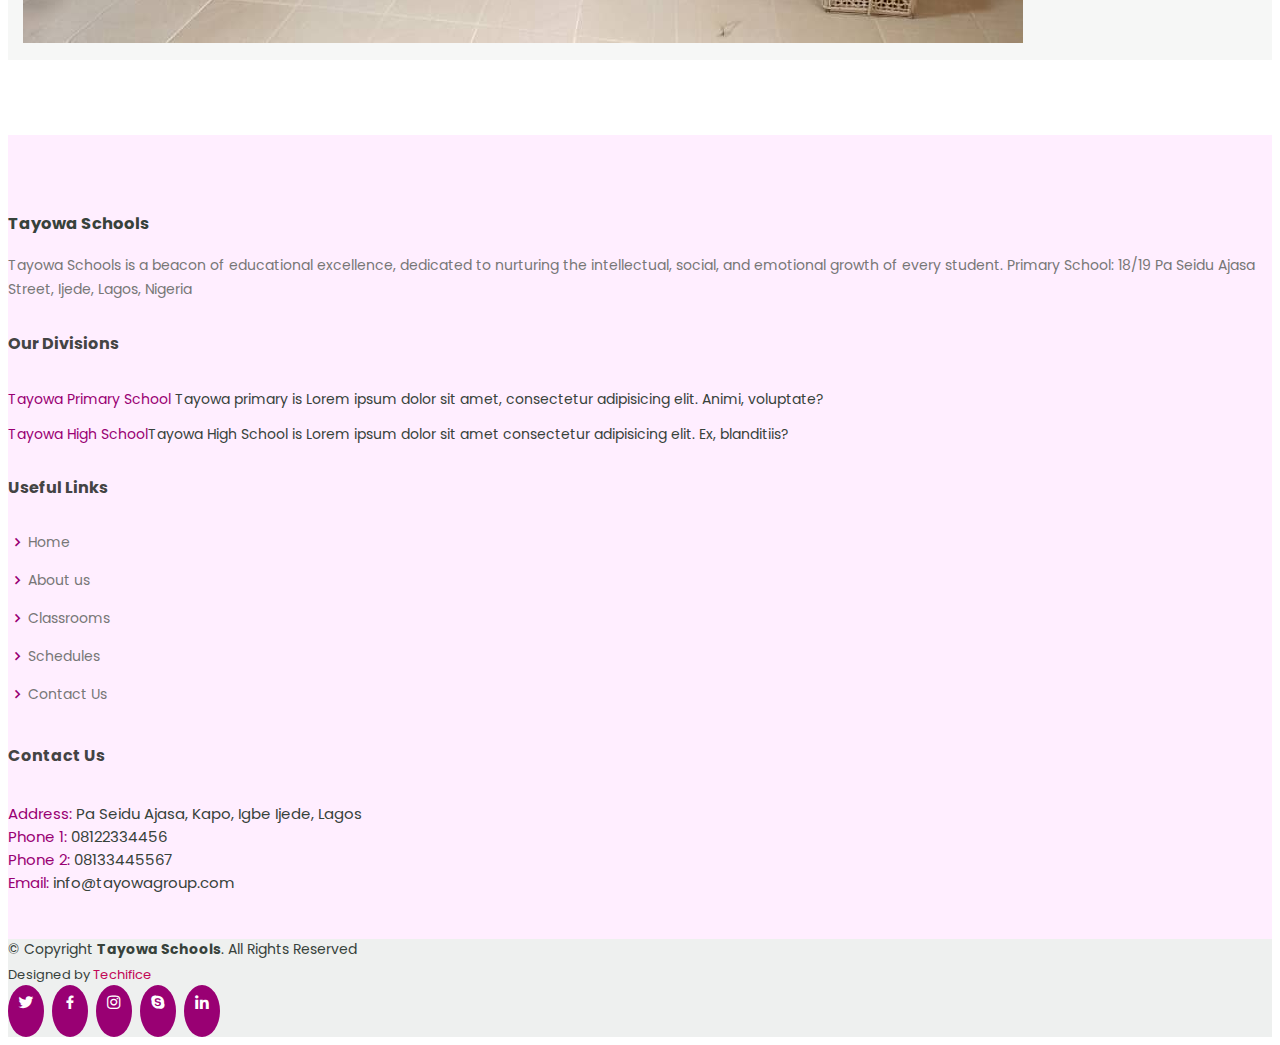
<file: fieldtrips.html>
<!DOCTYPE html>
<html lang="en">

<head>
  <meta charset="utf-8">
  <meta content="width=device-width, initial-scale=1.0" name="viewport">

  <title>Tayowa Group of Schools || Homepage</title>
  <meta content="" name="description">
  <meta content="" name="keywords">

  <!-- Favicons -->
  <link href="assets/img/primary.jpg" rel="icon">

  <!-- Google Fonts -->


  <!-- Vendor CSS Files -->
  <link href="https://cdn.jsdelivr.net/npm/bootstrap@5.3.2/dist/css/bootstrap.min.css" rel="stylesheet" integrity="sha384-T3c6CoIi6uLrA9TneNEoa7RxnatzjcDSCmG1MXxSR1GAsXEV/Dwwykc2MPK8M2HN" crossorigin="anonymous">
  <link rel="stylesheet" href="https://cdn.jsdelivr.net/npm/bootstrap-icons@1.11.1/font/bootstrap-icons.css">  
  <link href='https://unpkg.com/boxicons@2.1.4/css/boxicons.min.css' rel='stylesheet'>
  <link href="assets/vendor/aos/aos.css" rel="stylesheet">
  <link rel="preconnect" href="https://fonts.googleapis.com">
<link rel="preconnect" href="https://fonts.gstatic.com" crossorigin>
<link href="https://fonts.googleapis.com/css2?family=Poppins:wght@300;500;700;900&display=swap" rel="stylesheet">

  <!-- <link href="assets/vendor/remixicon/remixicon.css" rel="stylesheet"> -->
  <link href="assets/vendor/swiper/swiper-bundle.min.css" rel="stylesheet"> 

  <!-- Main CSS File -->
  <link href="assets/css/style.css" rel="stylesheet">
</head>

<body>

  <!-- ======= Header ======= -->
  <header id="header" class="fixed-top">
    <div class="container d-flex align-items-center">

      <h1 class="logo me-auto"><a href="index.html">Tayowa Schools</a></h1>
      <!-- Uncomment below if you prefer to use an image logo -->
      <!-- <a href="index.html" class="logo me-auto"><img src="assets/img/logo.png" alt="" class="img-fluid"></a> -->

      <nav id="navbar" class="navbar order-last order-lg-0">
        <ul>
          <li><a  href="index.html">Home</a></li>
          <li><a href="about.html">About</a></li>
          <li class="dropdown"><a href="">Classrooms <i class="bi bi-chevron-down"></i></a>
            <ul>
              <li><a href="classroom-supplies.html">Classroom Supplies</a></li>
              <li><a href="2s-classrom.html">2's Classroom</a></li>
             
            </ul>
          </li>
          <li class="dropdown"><a href="courses.html" class="active">Schedules <i class="bi bi-chevron-down"></i></a>
            <ul>
                <li><a href="schedules.html">Holiday Schedules <br>& Graduation</a></li>
                <li><a href="fieldtrips.html">Fieldtrip Dates</a></li>
              </ul>
          </li>
            
          <li><a href="tutions.html">Tution Fees</a></li>
          <!-- <li><a href="gallery.html">Gallery</a></li> -->
          <li><a href="contact.html">Contact Us</a></li>

        </ul>
        <i class="bi bi-list mobile-nav-toggle"></i>
      </nav>
      <!-- .navbar -->

      <a href="cntact.html" class="apply-btn d-none d-lg-block">Apply Now</a>

    </div>
  </header><!-- End Header -->

      <!-- ======= Breadcrumbs ======= -->
      <div class="breadcrumbs" data-aos="fade-in">
        <div class="container justify-content-center">
          <h2>School Fieldtrips</h2>
        </div>
      </div><!-- End Breadcrumbs -->


      <!-- ======= Cource Details Section ======= -->
  <section id="course-details" class="course-details">
    <div class="container" data-aos="fade-up">

      <div class="row">
        <div class="col-lg-8">
            <h3>School Fieldtrips 2023-2024 School Year</h3>
            <p class="mb-3">Revised August 20, 2023</p>
            
             
                <table class="table table-striped">
                <thead>
                <tr class="bg-light">
                    <th  scope="col">#</th>
                    <th scope="col">Date</th>
                    <th scope="col">Event</th>
                  </tr>
                </thead>
                <tbody>
                <tr>
                    <th scope="row">1</th>
                    <td>
                        Oct 12, 2023</td>
                    <td>Gaver's Farms Trip <br>
                        Times: 9:30-2:00</td>
                    </tr>

                <tr>
                    <th scope="row">2</th>
                    <td>Apr 11, 2024		</td>
                    <td>Discovery Station Trip <br>
                        Times: 9-2</td>
                  </tr>
                  <tr>
                    <th scope="row">3</th>
                    <td>May 8, 2024</td>
                    <td>MeLand Trip <br>
                        Times: 8:45-12:30
                    </td>
                  </tr>
                  
                  
                  </tbody>
                  </table>
                  
                
        </div>
        <div class="col-lg-4">

          <div class="course-info">
            <h5 class="mb-2">Contact Information</h5>
           <p class="mb-4"><i class="bi bi-geo-alt-fill"></i> Pa Seidu Ajasa, Kapo, Igbe Ijede, Lagos</p>
           <p class="mb-4"><i class="bi bi-calendar-check-fill"></i> Mondays - Fridays <br> 7:00am to 5pm </p>
           <p class="mb-4"><i class="bi bi-telephone-inbound-fill"></i> +234 812 334 567</p>

           

         

          <img src="assets/img/Tayowa Art Room.jpg" class="img-fluid" alt="">



         </div>
      </div>

    </div>
  </section><!-- End Cource Details Section -->

  

  <!-- ======= Footer ======= -->
  <footer id="footer">

    <div class="footer-top">
      <div class="container">
        <div class="row">

          <div class="col-lg-3 col-md-6 footer-contact">
            <h3>Tayowa Schools</h3>
            <p>
              Tayowa Schools is a beacon of educational excellence, dedicated to nurturing the intellectual, social, and emotional growth of every student. 
              Primary School: </span>18/19 Pa Seidu Ajasa Street, Ijede, Lagos, Nigeria
  

            </p>
          </div>

       

          <div class="col-lg-3 col-md-6 footer-links">
            <h4>Our Divisions</h4>
            <p><span id="primary">Tayowa Primary School</span> Tayowa primary is Lorem ipsum dolor sit amet, consectetur adipisicing elit. Animi, voluptate?</p>
            <p><span id="primary">Tayowa High School</span>Tayowa High School is Lorem ipsum dolor sit amet consectetur adipisicing elit. Ex, blanditiis?</p>
          </div>

          <div class="col-lg-2 col-md-6 footer-links">
            <h4>Useful Links</h4>
            <ul>
              <li><i class="bx bx-chevron-right"></i> <a href="#">Home</a></li>
              <li><i class="bx bx-chevron-right"></i> <a href="#">About us</a></li>
              <li><i class="bx bx-chevron-right"></i> <a href="#">Classrooms</a></li>
              <li><i class="bx bx-chevron-right"></i> <a href="#">Schedules </a></li>
              <li><i class="bx bx-chevron-right"></i> <a href="#">Contact Us</a></li>
            </ul>
          </div>

          <div class="col-lg-4 col-md-6 footer-newsletter">
            <h4>Contact Us</h4>
            <p><span id="primary">Address: </span>Pa Seidu Ajasa, Kapo, Igbe Ijede, Lagos <br>
            <span id="primary">Phone 1:</span> 08122334456 <br>
          <span id="primary">Phone 2:</span> 08133445567 <br>
          <span id="primary">Email: </span> info@tayowagroup.com </p>
            
          </div>

        </div>
      </div>
    </div>

    <div class="container d-md-flex py-4">

      <div class="me-md-auto text-center text-md-start">
        <div class="copyright">
          &copy; Copyright <strong><span>Tayowa Schools</span></strong>. All Rights Reserved
        </div>
        <div class="credits">
        
          Designed by <a href="https://wa.me/+2348160919338?text=Hello, I saw the website you designed for Tayowa Schools. I would like to ____. My name is _____">Techifice</a>
        </div>
      </div>
      <div class="social-links text-center text-md-right pt-3 pt-md-0">
        <a href="#" class="twitter"><i class="bx bxl-twitter"></i></a>
        <a href="#" class="facebook"><i class="bx bxl-facebook"></i></a>
        <a href="#" class="instagram"><i class="bx bxl-instagram"></i></a>
        <a href="#" class="google-plus"><i class="bx bxl-skype"></i></a>
        <a href="#" class="linkedin"><i class="bx bxl-linkedin"></i></a>
      </div>
    </div>




  </footer><!-- End Footer -->

  <div id="preloader"></div>
  <a href="#" class="back-to-top d-flex align-items-center justify-content-center"><i class="bi bi-arrow-up-short"></i></a>


<script src="assets/vendor/purecounter/purecounter_vanilla.js"></script>
<script src="assets/vendor/aos/aos.js"></script>       
<script src="https://cdn.jsdelivr.net/npm/bootstrap@5.3.2/dist/js/bootstrap.bundle.min.js" integrity="sha384-C6RzsynM9kWDrMNeT87bh95OGNyZPhcTNXj1NW7RuBCsyN/o0jlpcV8Qyq46cDfL" crossorigin="anonymous"></script>
<script src="assets/vendor/swiper/swiper-bundle.min.js"></script>


<!-- Main JS File -->
<script src="assets/js/main.js"></script>
</main>
</body>
</html>
</file>
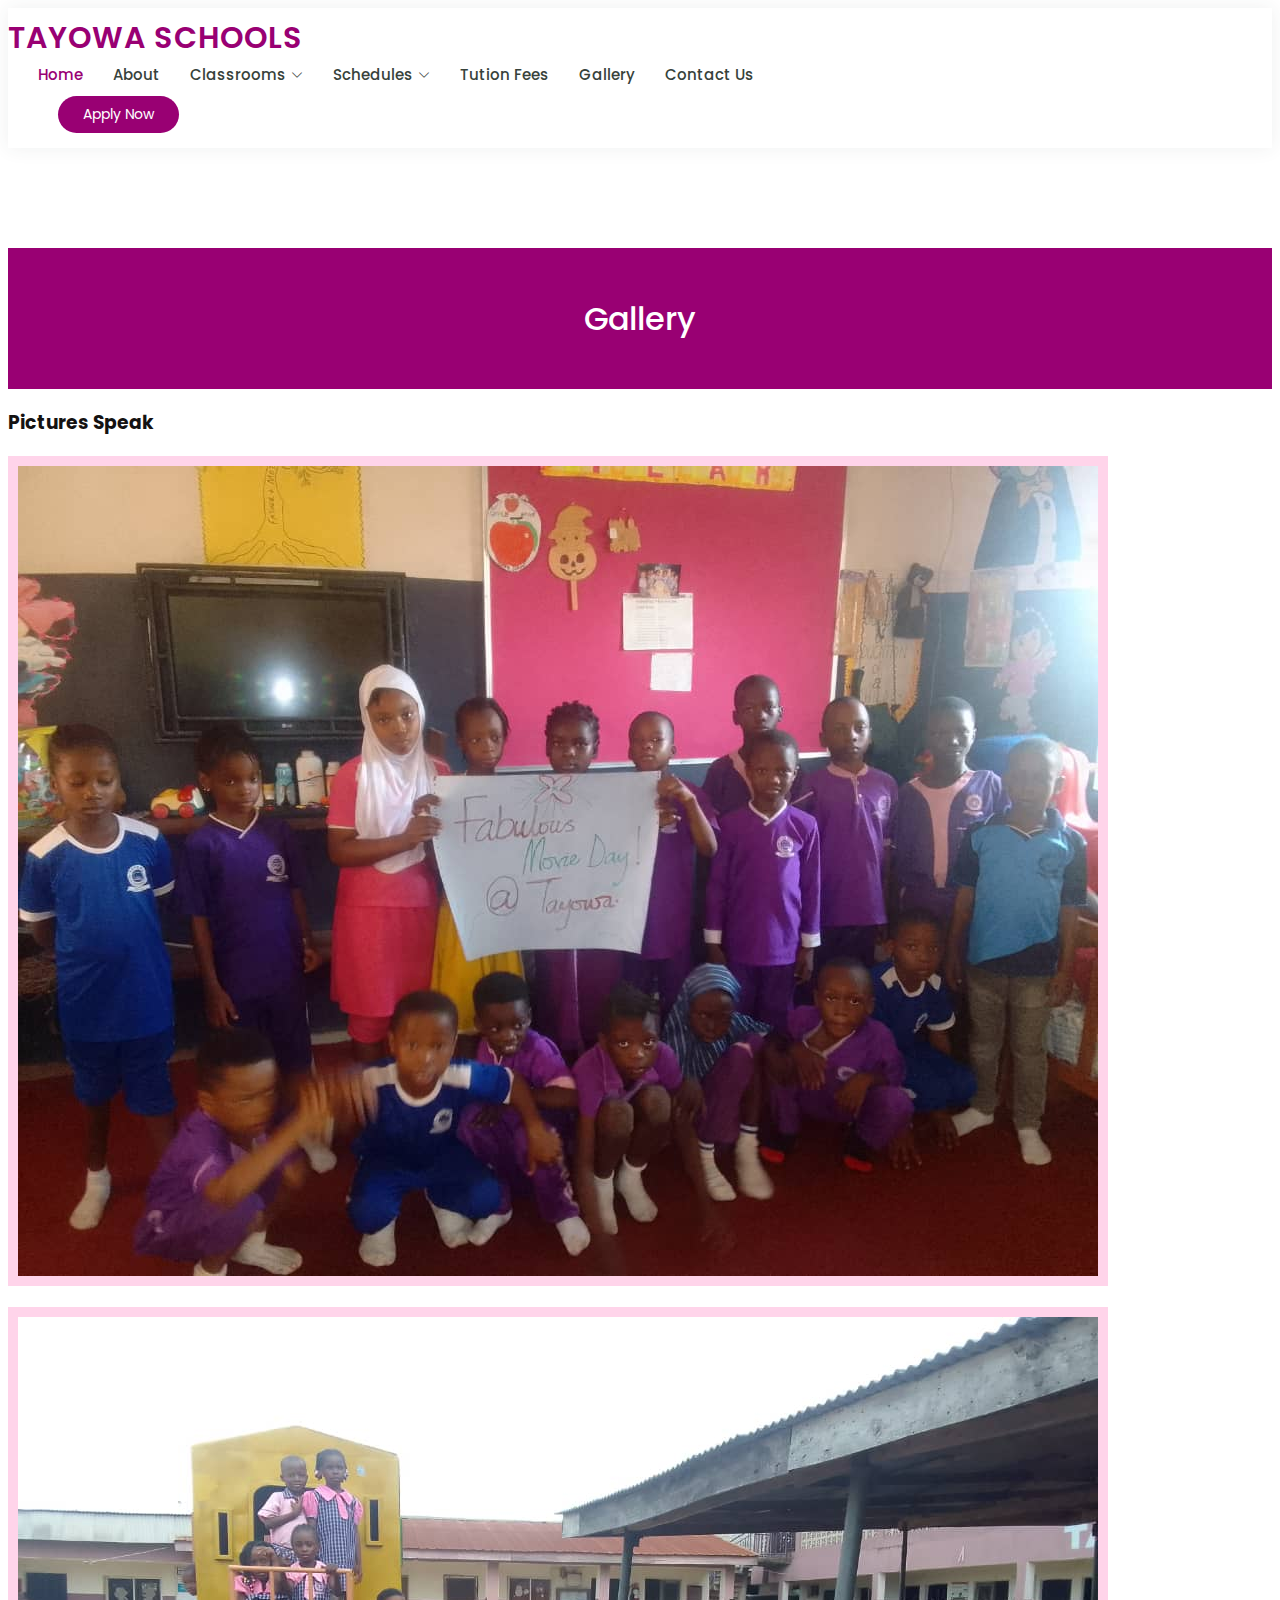
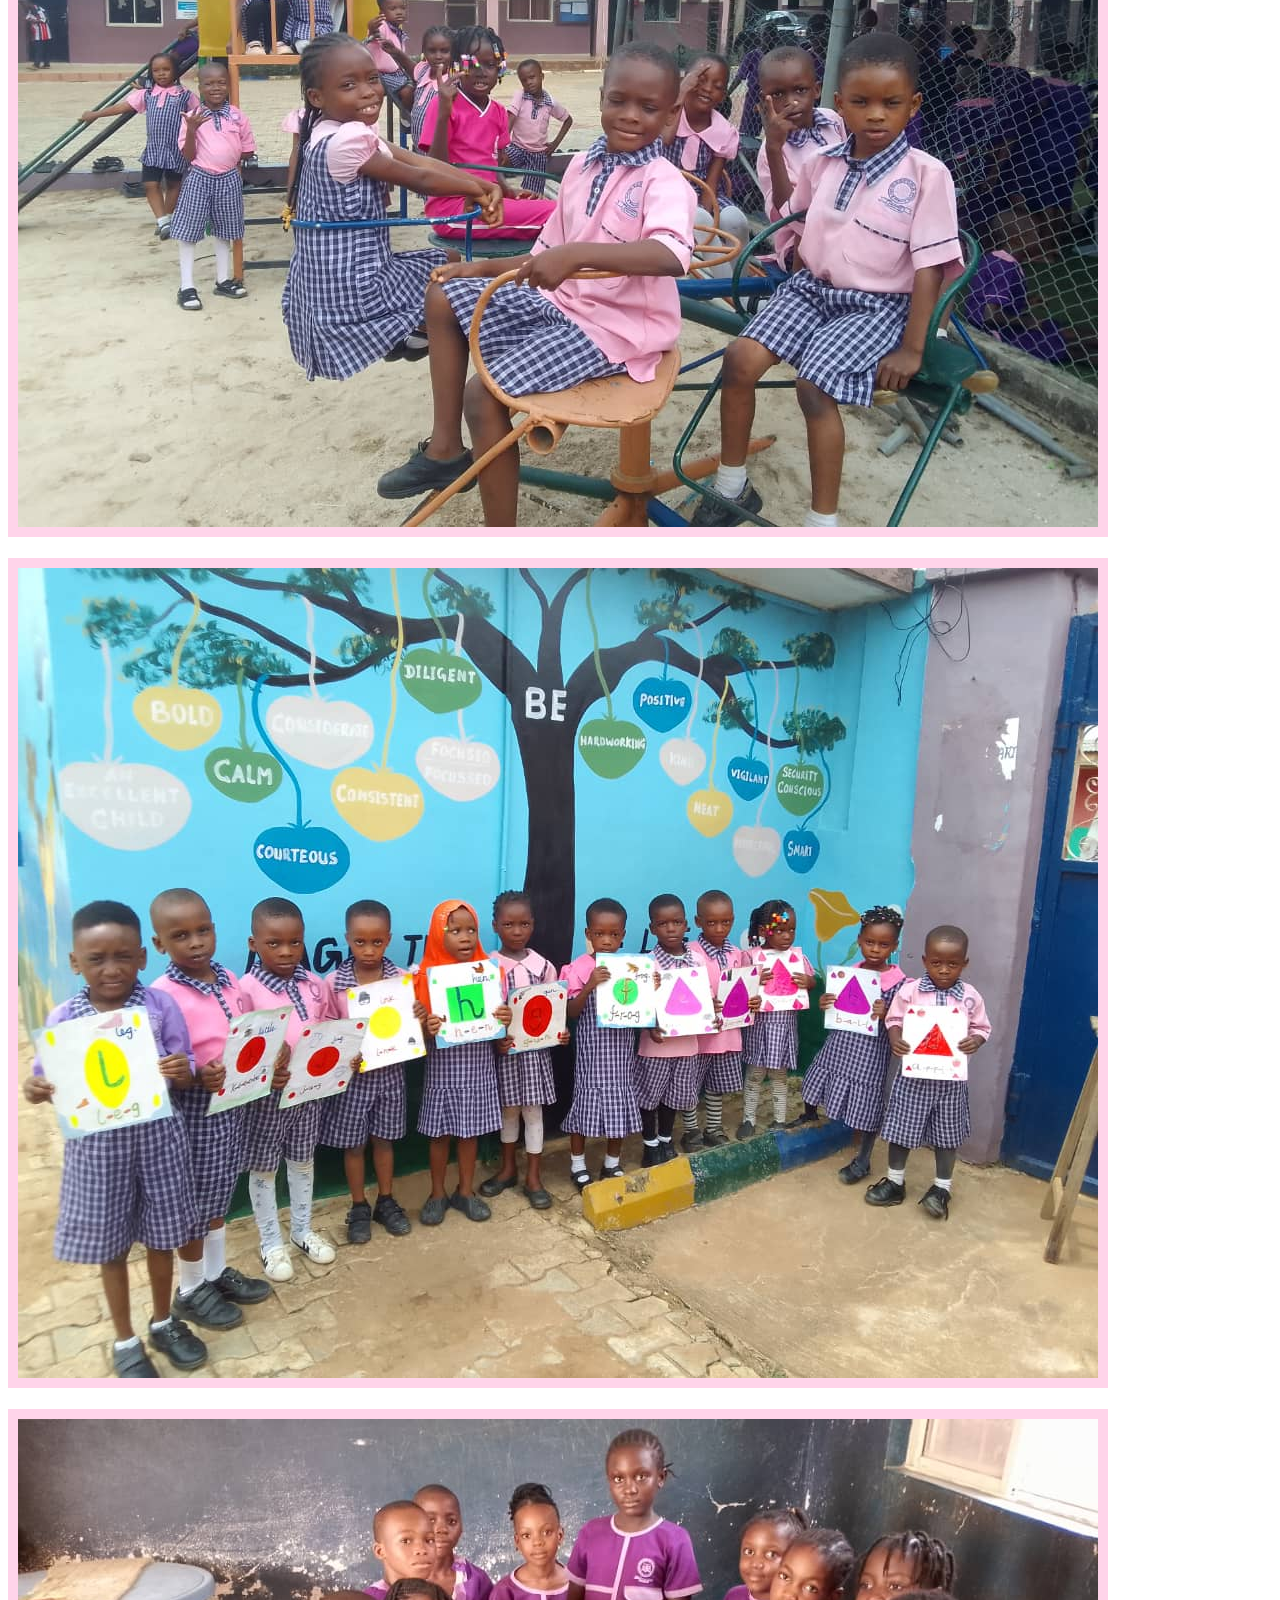
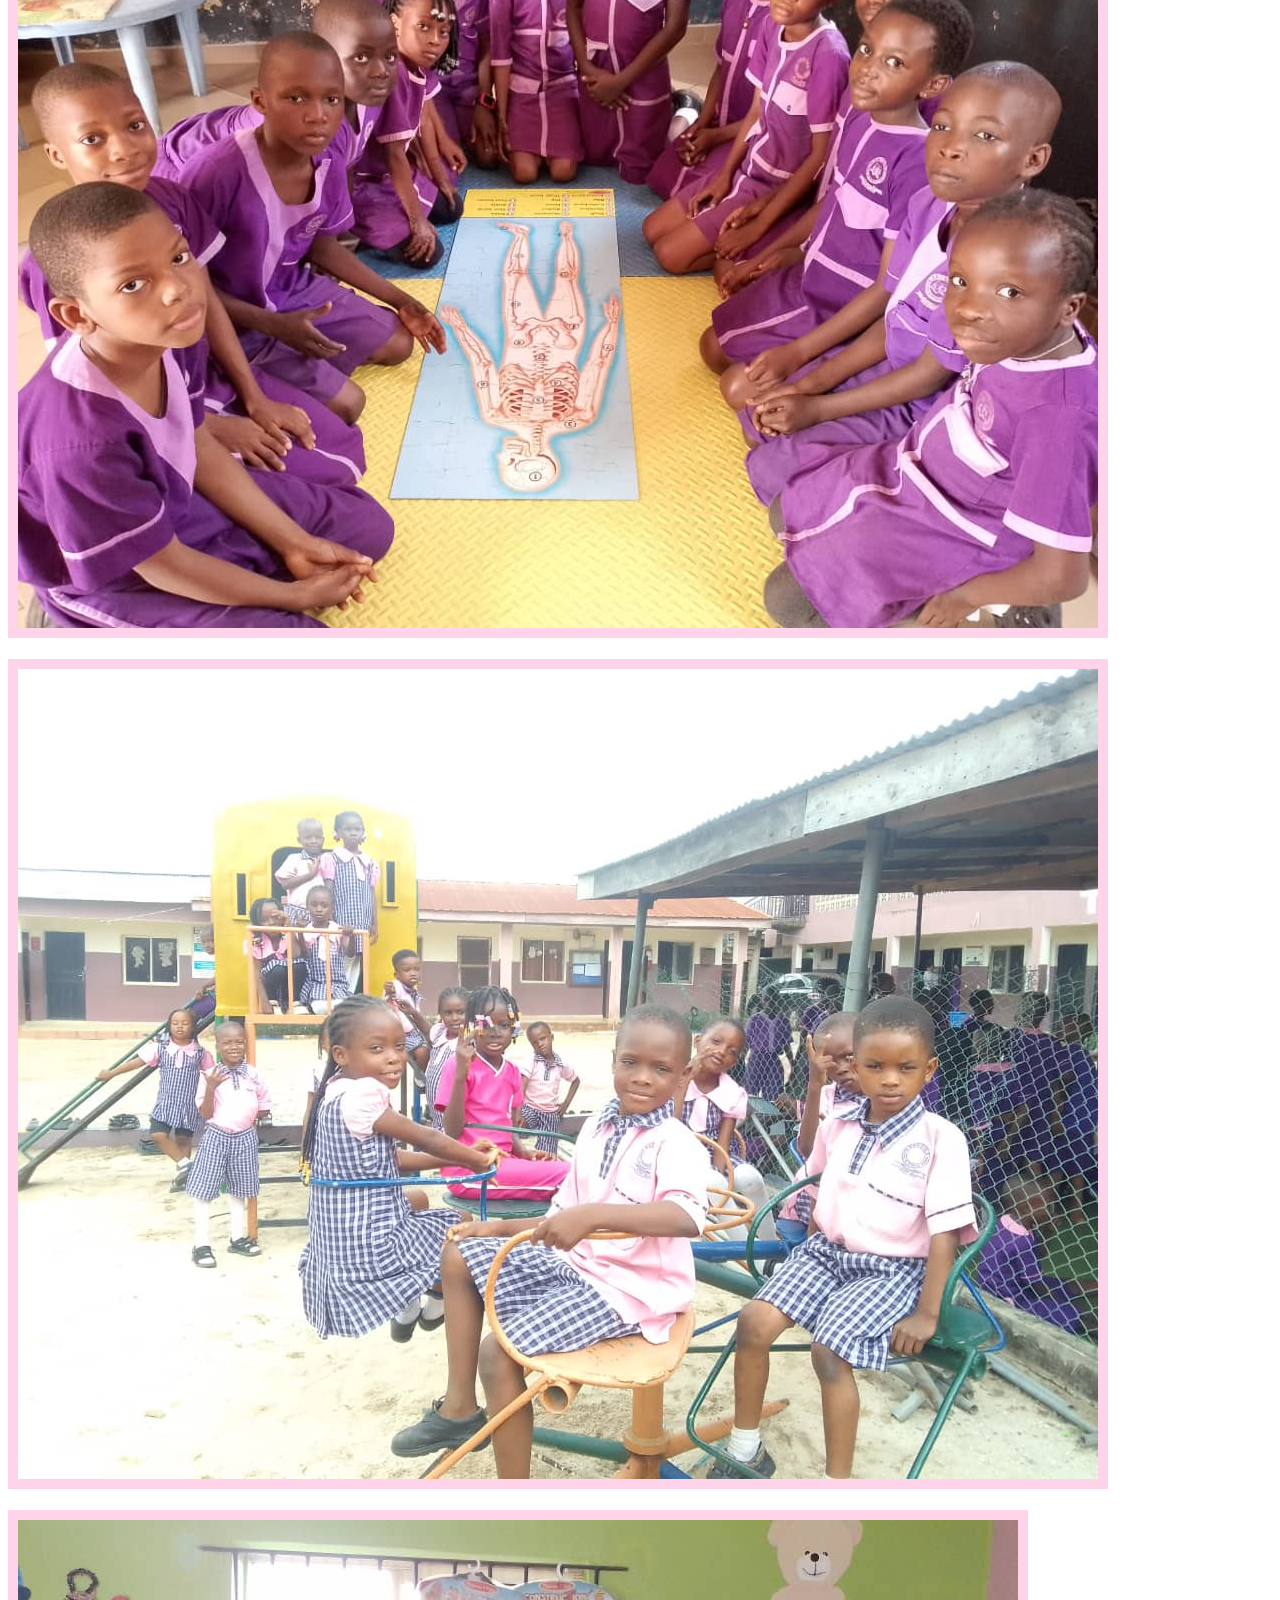
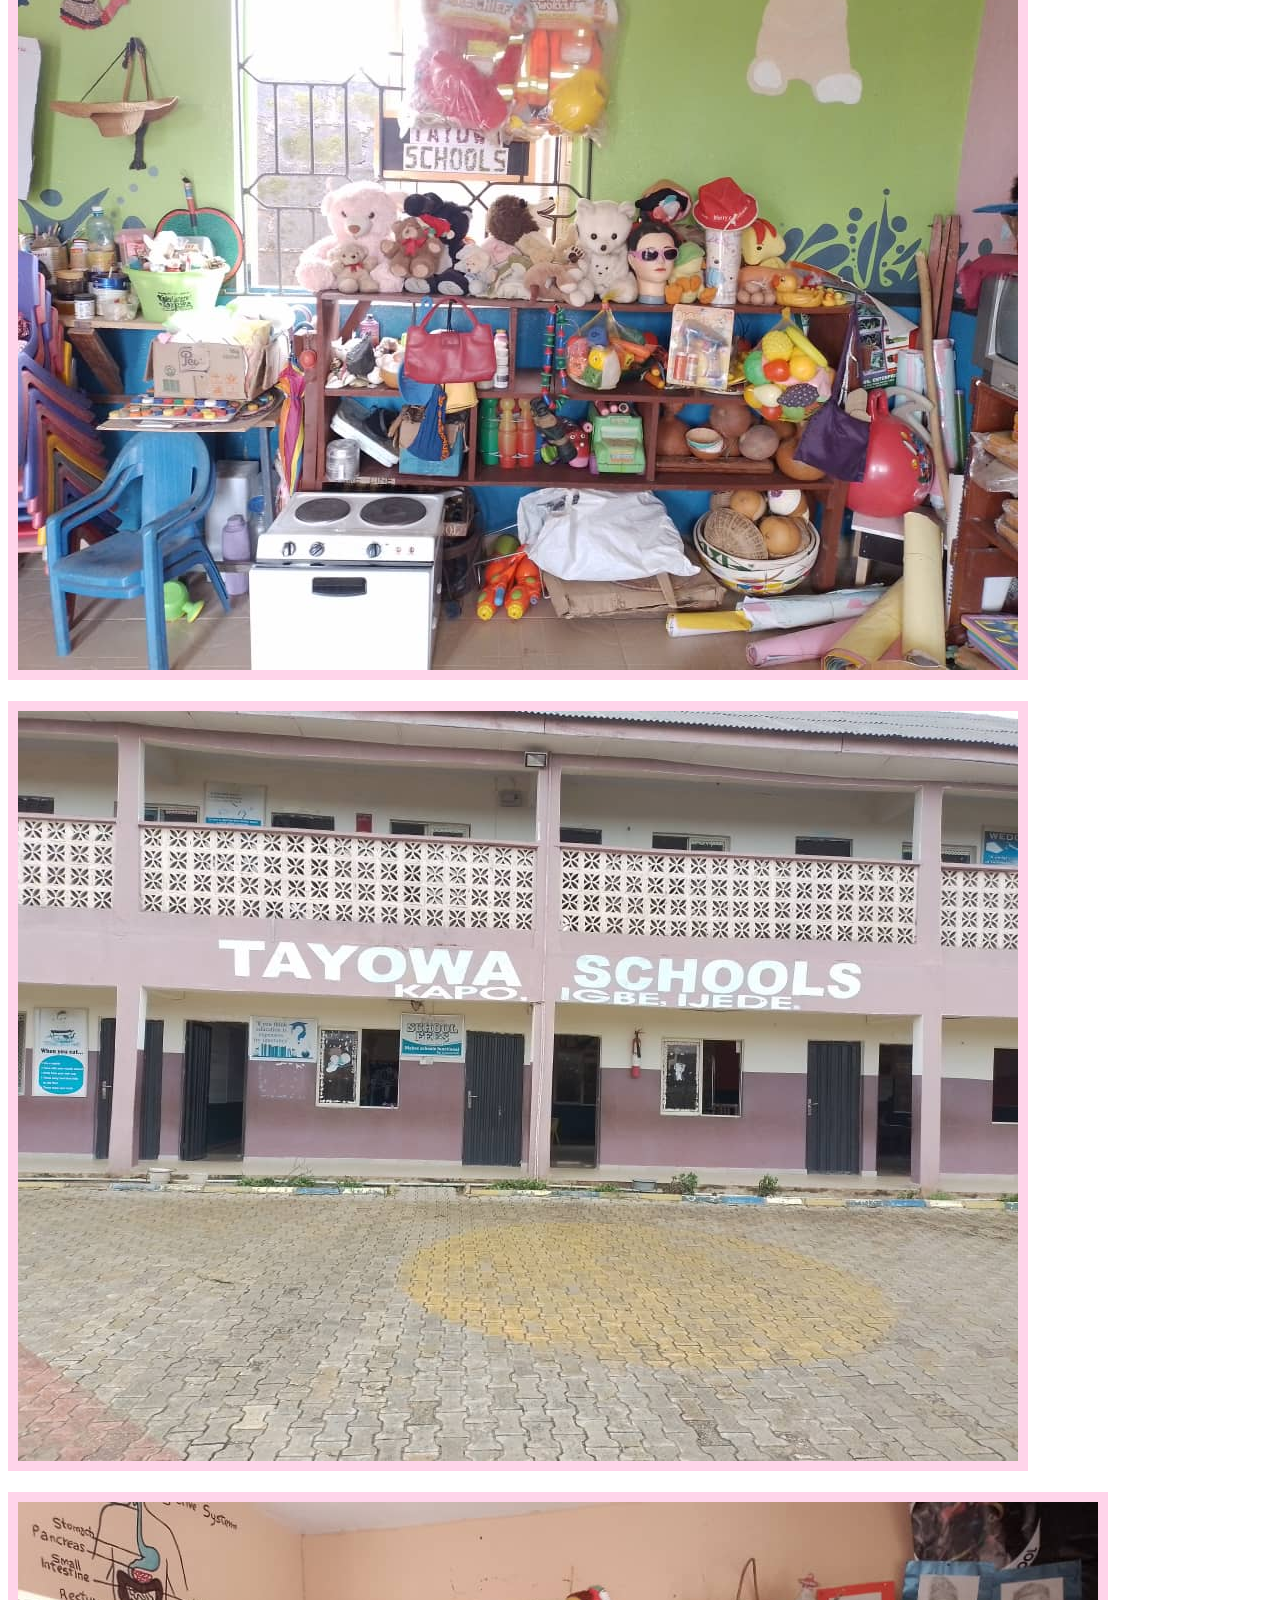
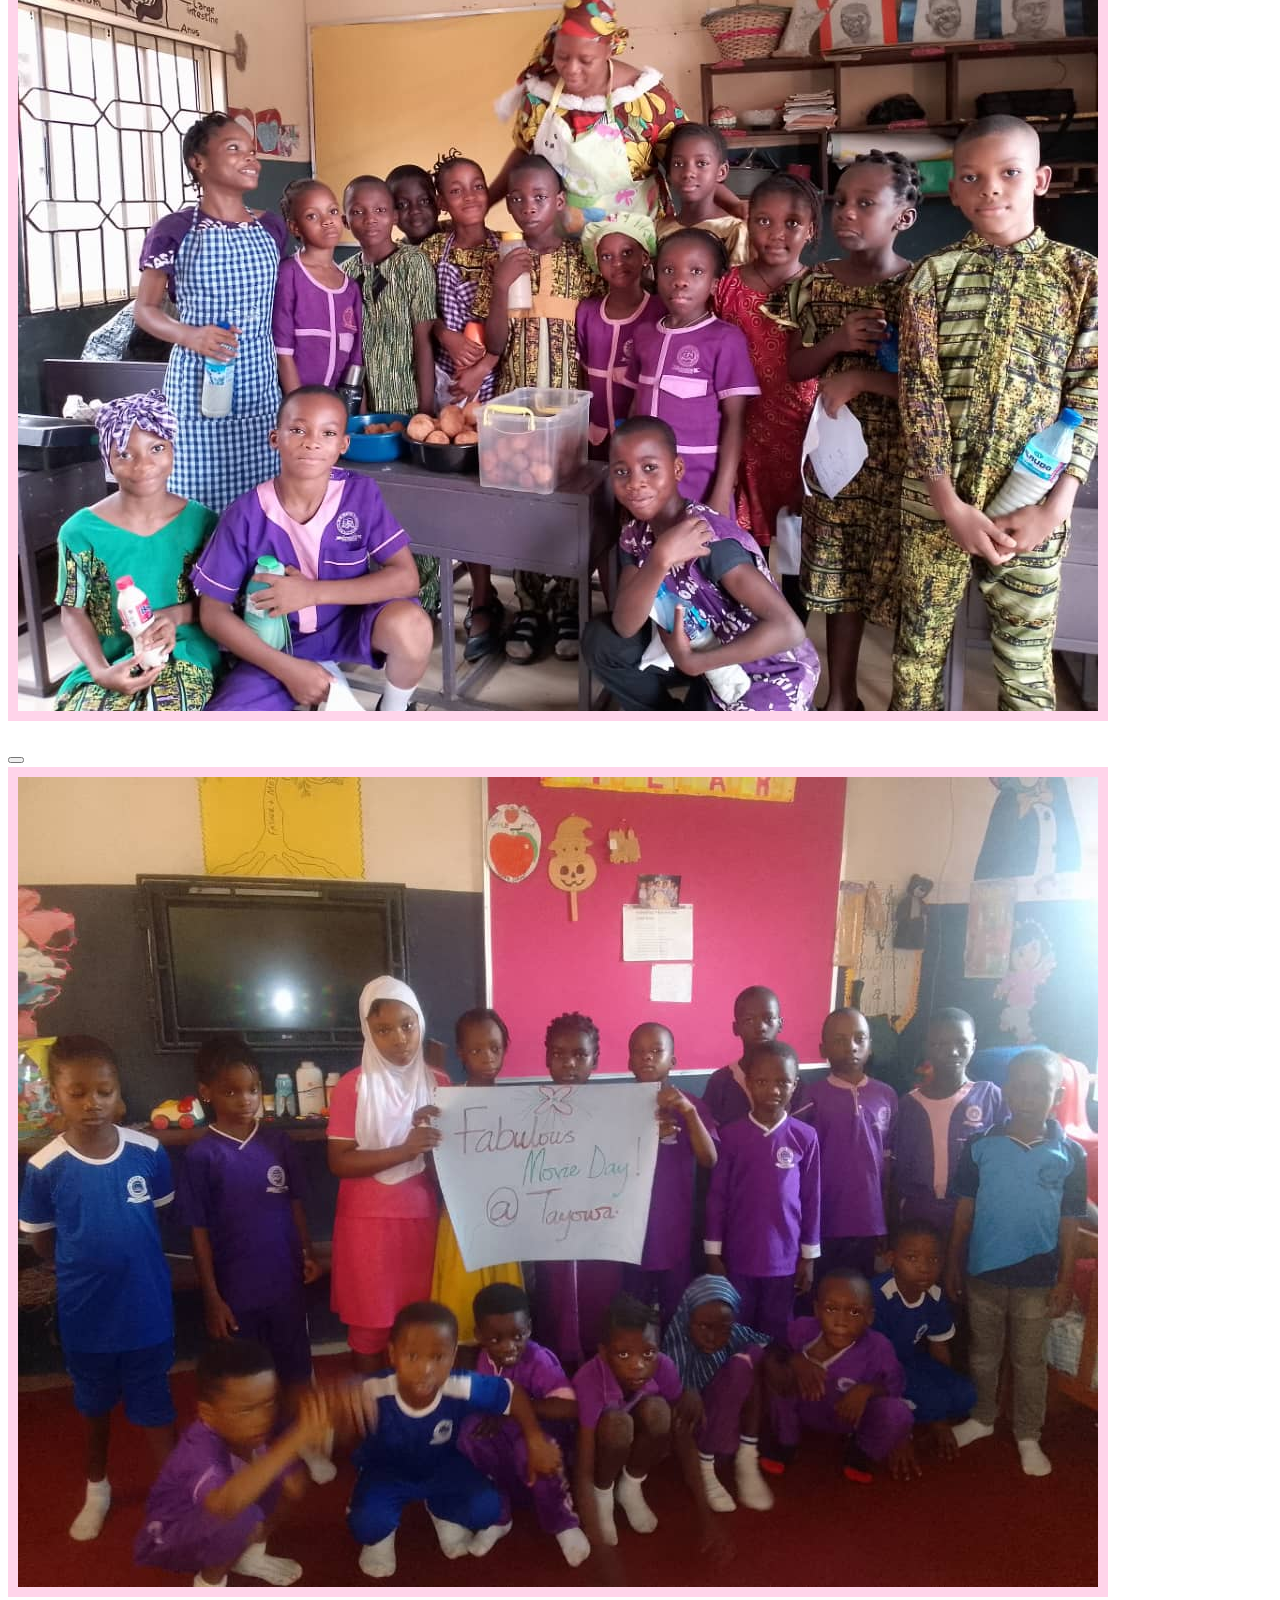
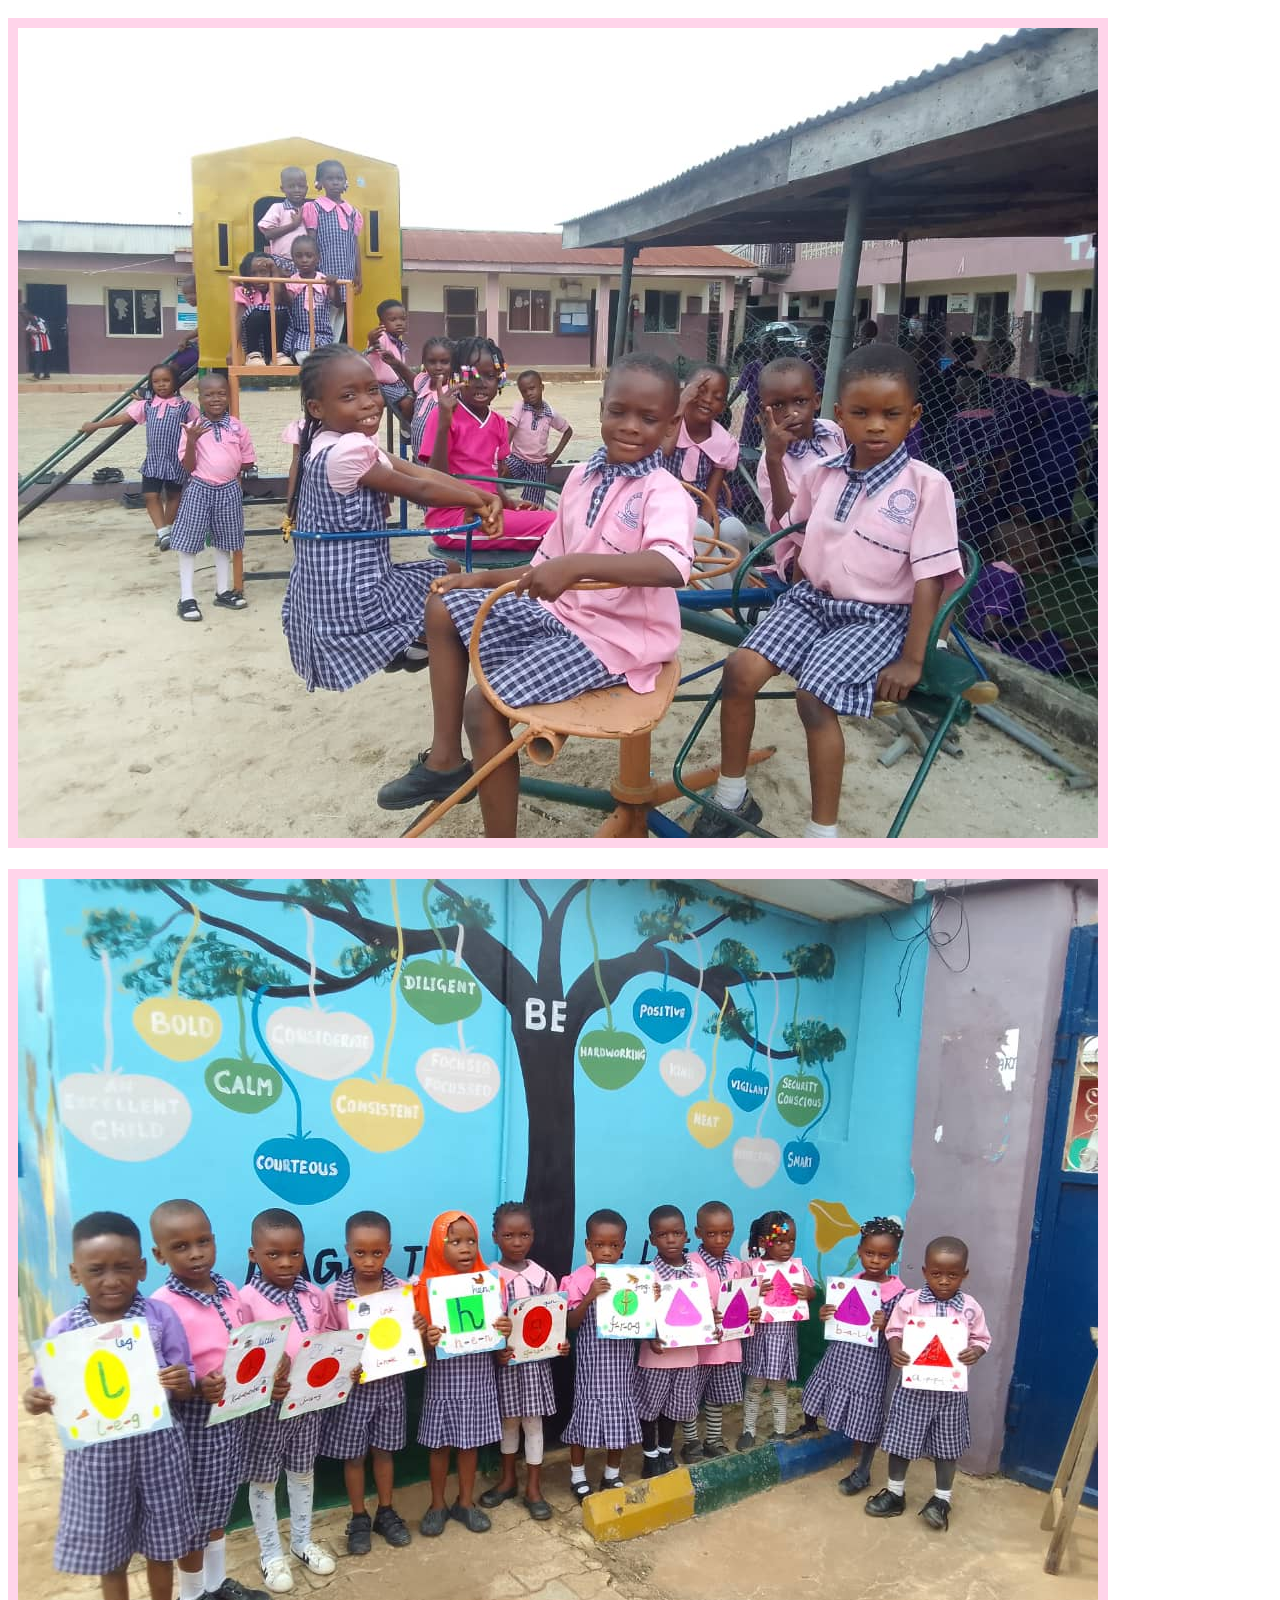
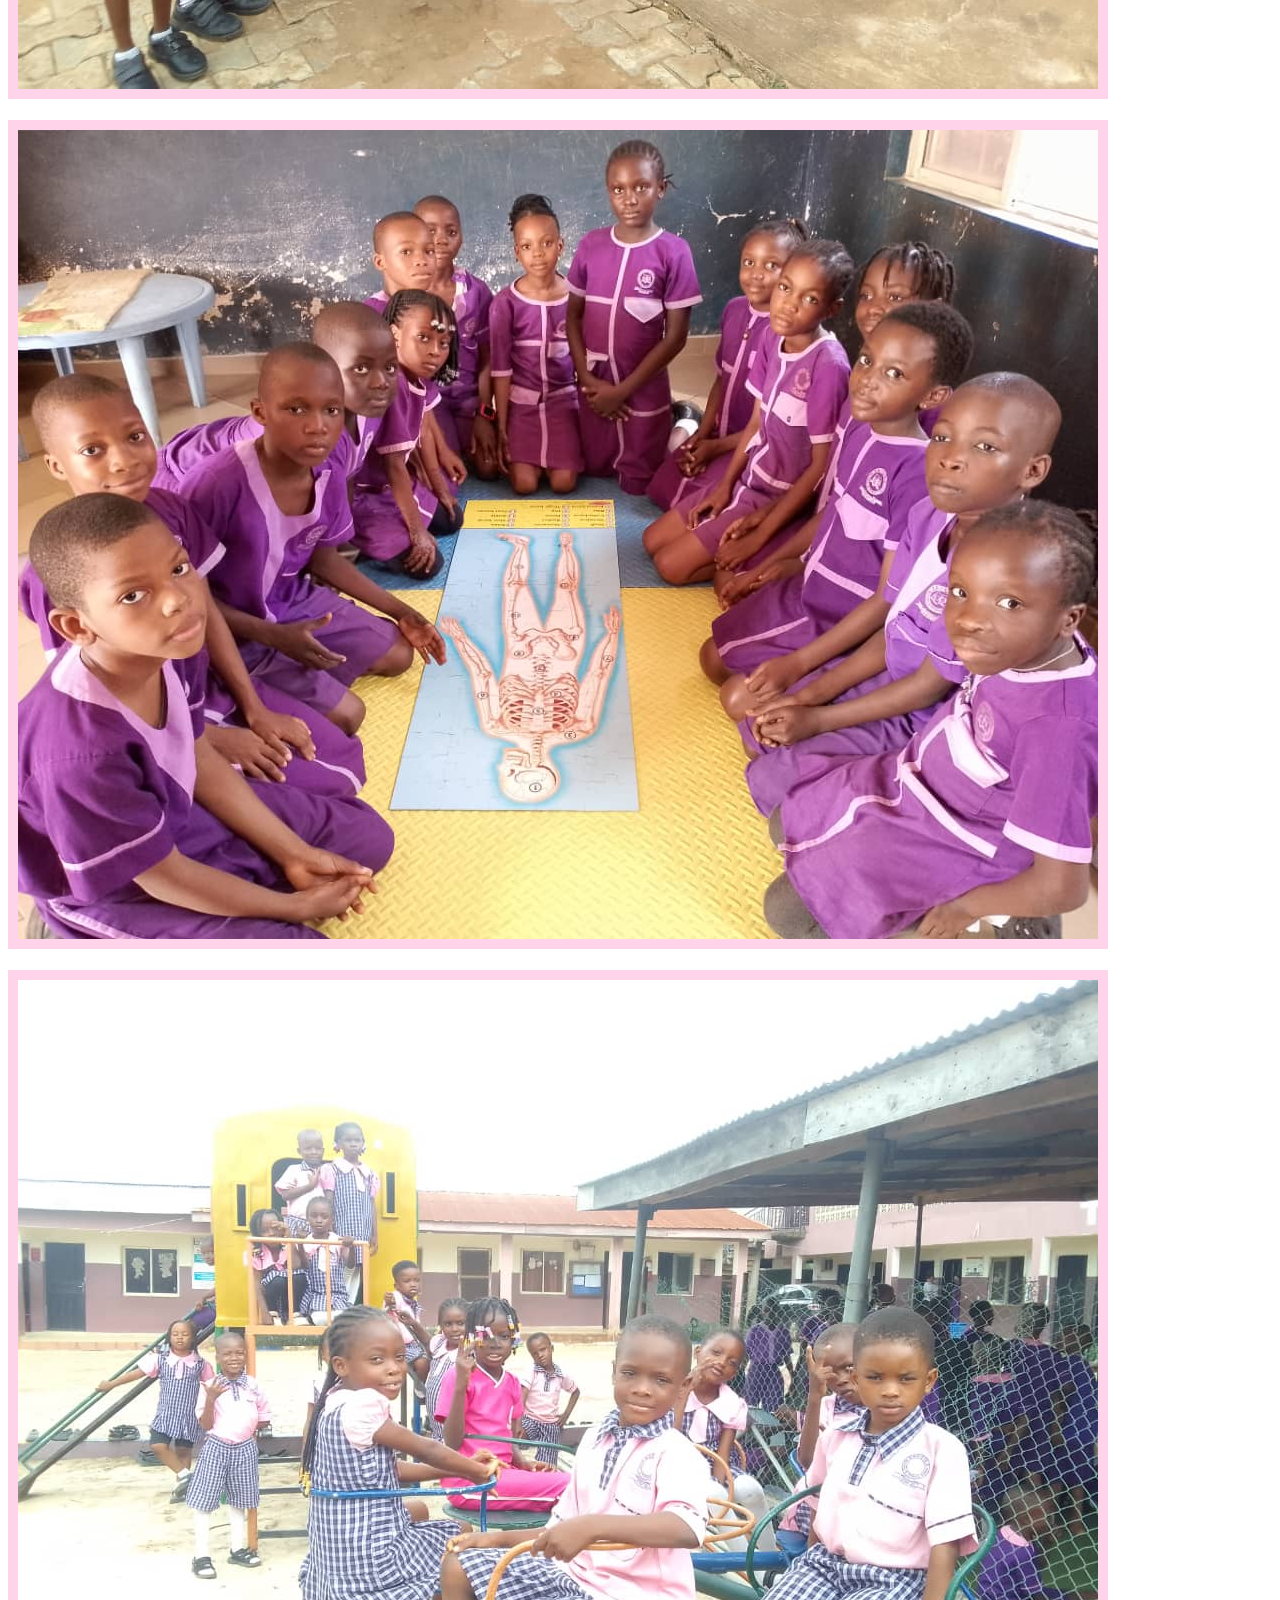
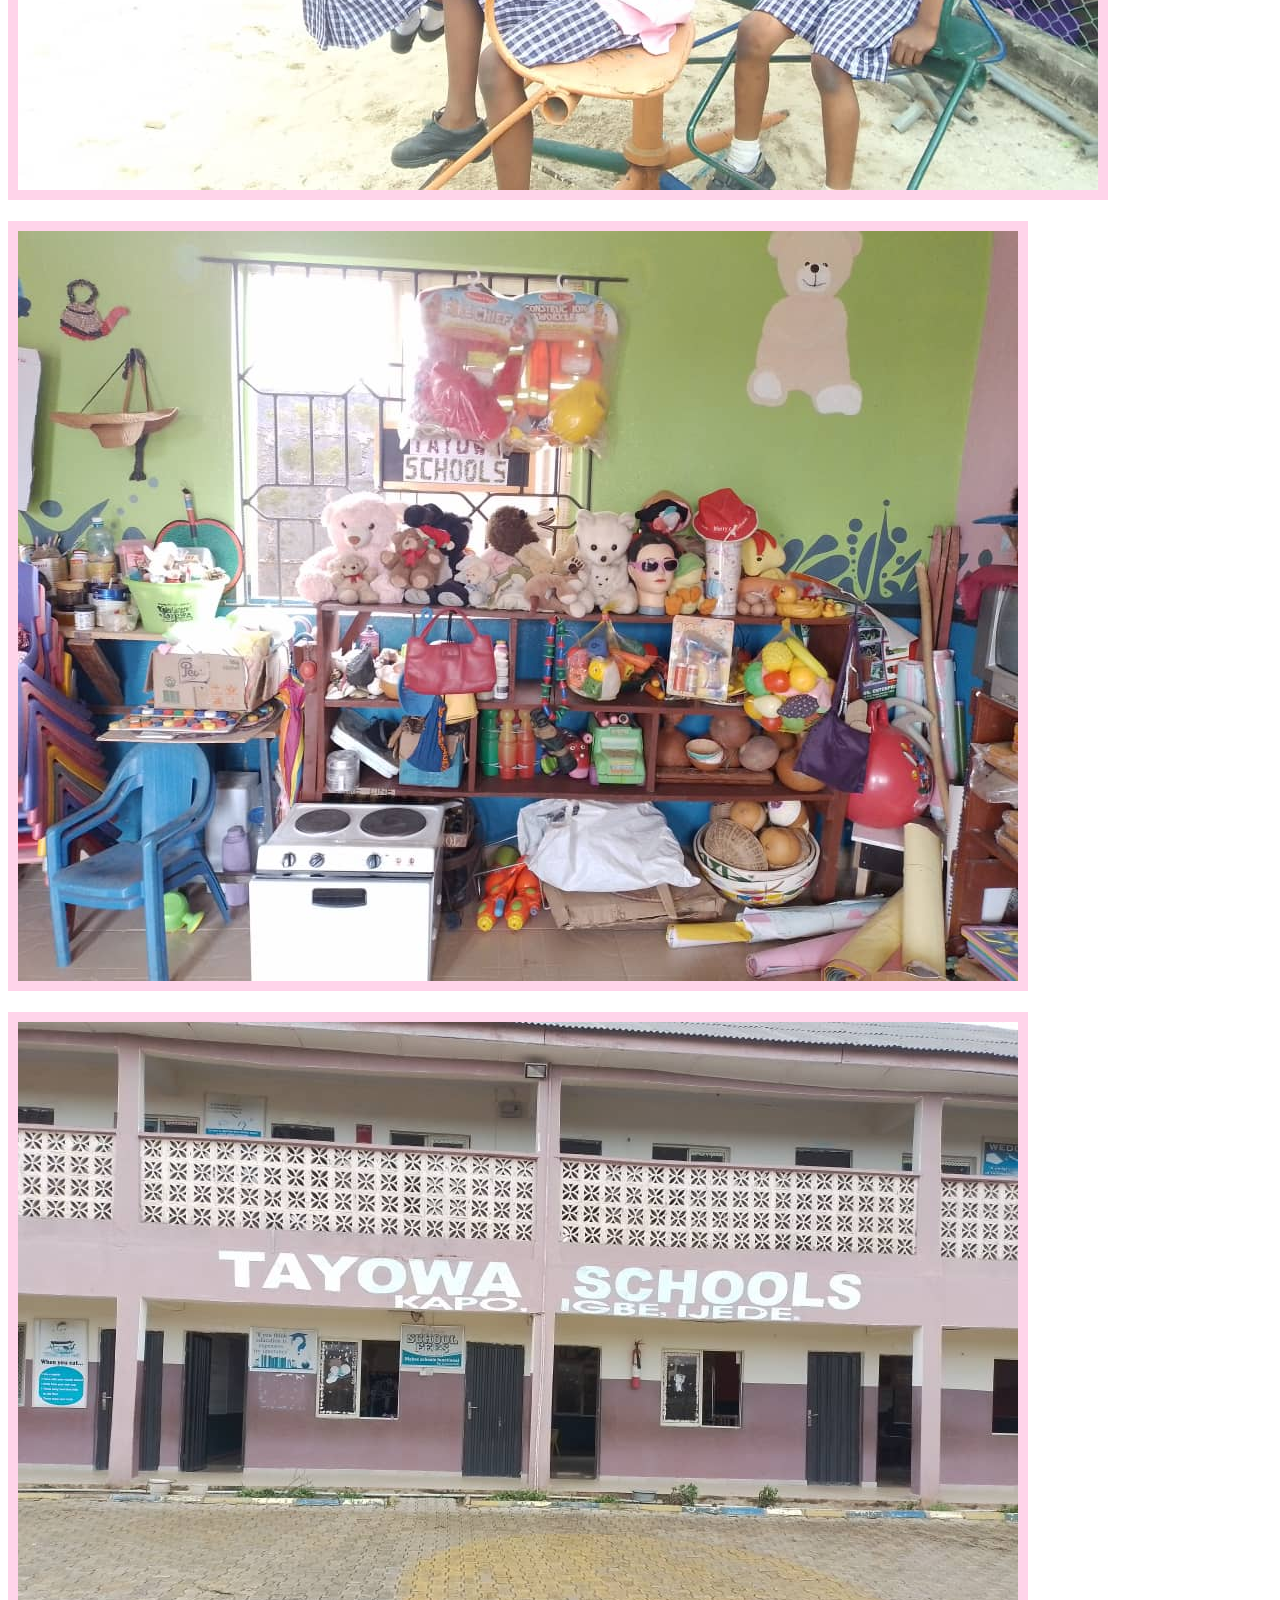
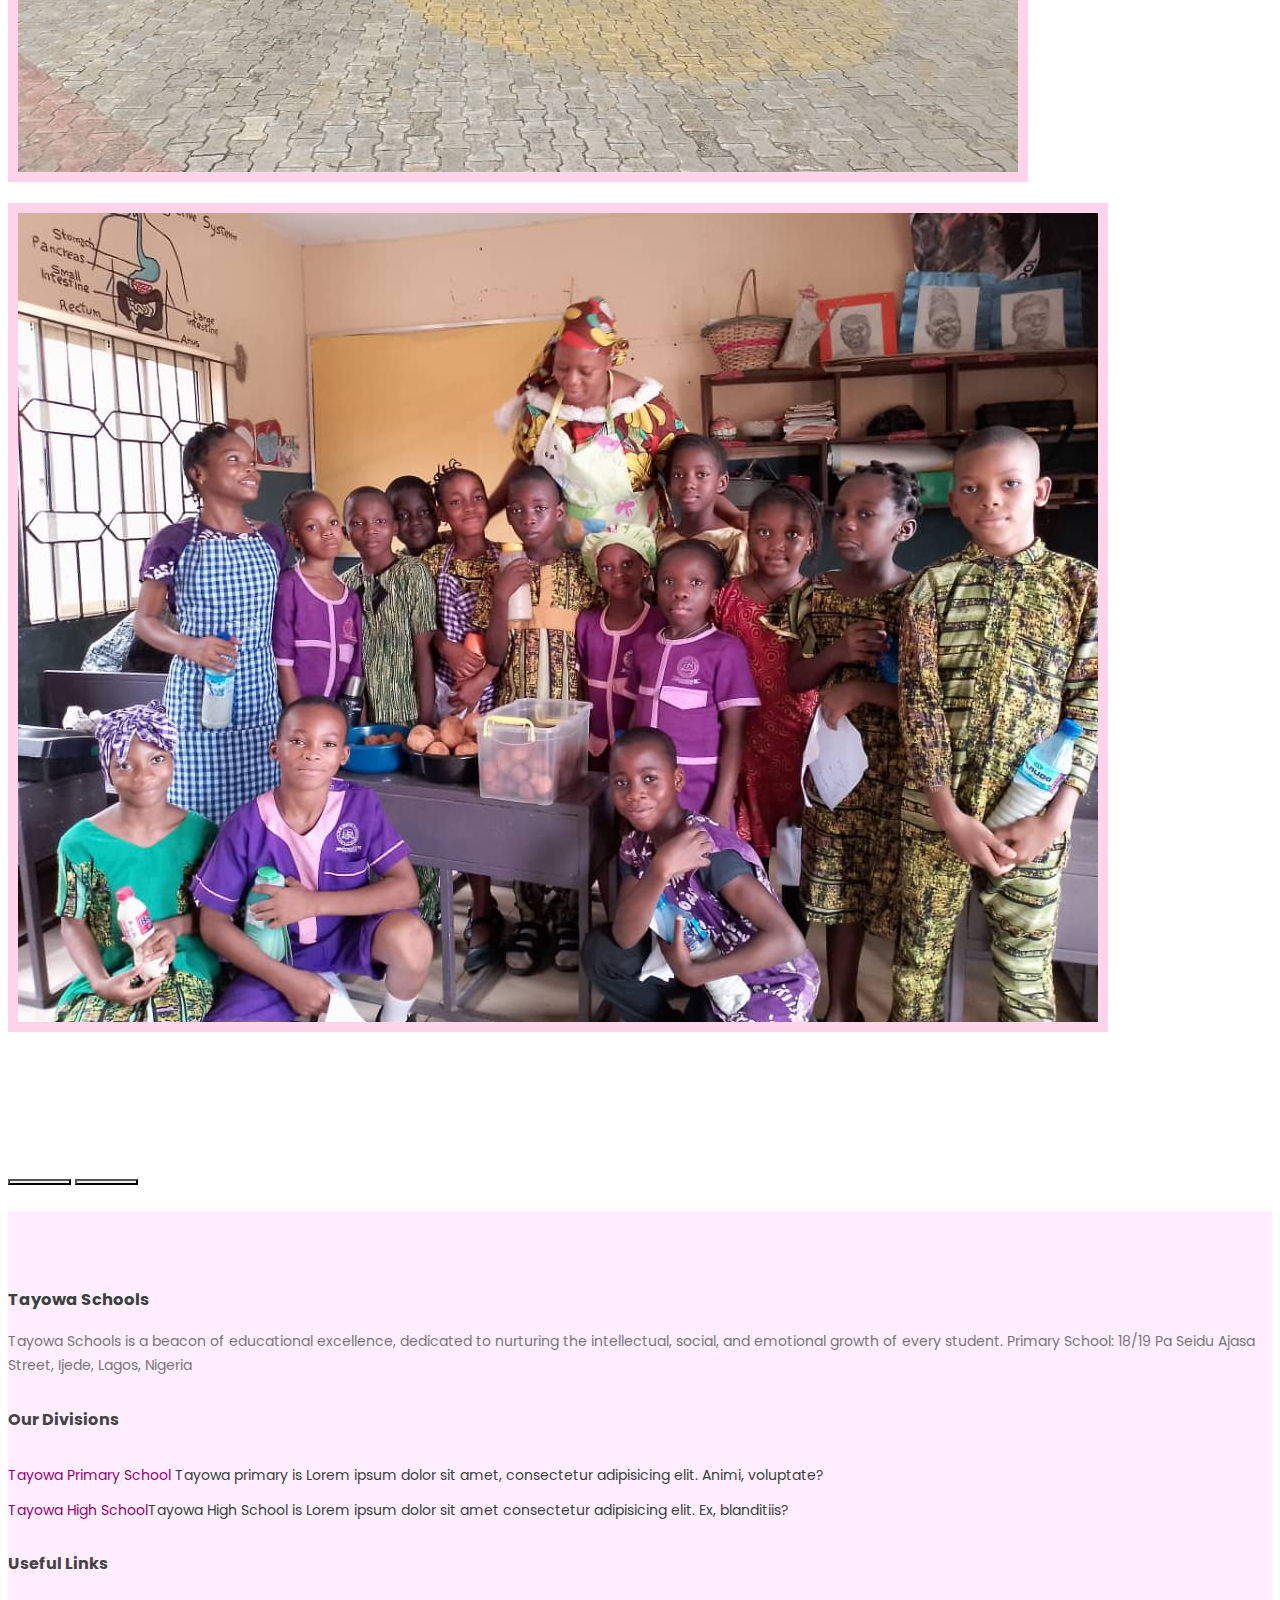
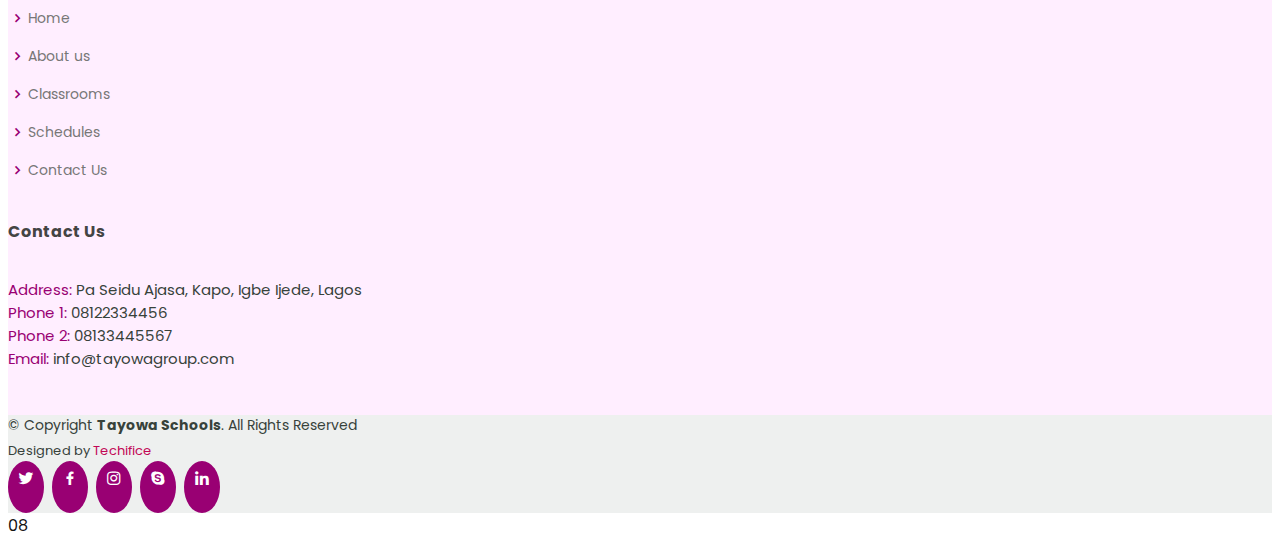
<file: gallery.html>
<!DOCTYPE html>
<html lang="en">

<head>
  <meta charset="utf-8">
  <meta content="width=device-width, initial-scale=1.0" name="viewport">

  <title>Tayowa Group of Schools || Homepage</title>
  <meta content="" name="description">
  <meta content="" name="keywords">

  <!-- Favicons -->
  <link href="assets/img/primary.jpg" rel="icon">

  <!-- Google Fonts -->


  <!-- Vendor CSS Files -->
  <link href="https://cdn.jsdelivr.net/npm/bootstrap@5.3.2/dist/css/bootstrap.min.css" rel="stylesheet"
    integrity="sha384-T3c6CoIi6uLrA9TneNEoa7RxnatzjcDSCmG1MXxSR1GAsXEV/Dwwykc2MPK8M2HN" crossorigin="anonymous">
  <link rel="stylesheet" href="https://cdn.jsdelivr.net/npm/bootstrap-icons@1.11.1/font/bootstrap-icons.css">
  <link href='https://unpkg.com/boxicons@2.1.4/css/boxicons.min.css' rel='stylesheet'>
  <link href="assets/vendor/aos/aos.css" rel="stylesheet">
  <link rel="preconnect" href="https://fonts.googleapis.com">
  <link rel="preconnect" href="https://fonts.gstatic.com" crossorigin>
  <link href="https://fonts.googleapis.com/css2?family=Poppins:wght@300;500;700;900&display=swap" rel="stylesheet">

  <!-- <link href="assets/vendor/remixicon/remixicon.css" rel="stylesheet"> -->
  <link href="assets/vendor/swiper/swiper-bundle.min.css" rel="stylesheet">

  <!-- Main CSS File -->
  <link href="assets/css/style.css" rel="stylesheet">

  <style type="text/css">
    /* .modal-dialog {} */
    .thumbnail {
      margin-bottom: 14px;
    }

    .carousel-control-prev,
    .carousel-control-next {
      background-image: none;
      margin-top: 10%;
      width: 5%;
    }
    img{
      border: 10px solid rgb(255, 212, 234);
      /* border-radius: 15px 0px ; */
      background-color: yellow;
      position: relative;
    }
    img::before{
      content: "";
      position: absolute;
      background-color: red;
      top: 0;
      right: 0;
      bottom: 0;
      left: 0;
    }
  </style>
</head>

<body>

  <!-- ======= Header ======= -->
  <header id="header" class="fixed-top">
    <div class="container d-flex align-items-center">

      <h1 class="logo me-auto"><a href="index.html">Tayowa Schools</a></h1>
      <!-- Uncomment below if you prefer to use an image logo -->
      <!-- <a href="index.html" class="logo me-auto"><img src="assets/img/logo.png" alt="" class="img-fluid"></a> -->

      <nav id="navbar" class="navbar order-last order-lg-0">
        <ul>
          <li><a class="active" href="index.html">Home</a></li>
          <li><a href="about.html">About</a></li>
          <li class="dropdown"><a href="">Classrooms <i class="bi bi-chevron-down"></i></a>
            <ul>
              <li><a href="classroom-supplies.html">Classroom Supplies</a></li>
              <li><a href="2s-classrom.html">2's Classroom</a></li>

            </ul>
          </li>
          <li class="dropdown"><a href="courses.html">Schedules <i class="bi bi-chevron-down"></i></a>
            <ul>
              <li><a href="schedules.html">Holiday Schedules <br>& Graduation</a></li>
              <li><a href="fieldtrips.html">Fieldtrip Dates</a></li>
            </ul>
          </li>

          <li><a href="tutions.html">Tution Fees</a></li>
          <li><a href="gallery.html">Gallery</a></li>
          <li><a href="contact.html">Contact Us</a></li>

        </ul>
        <i class="bi bi-list mobile-nav-toggle"></i>
      </nav>
      <!-- .navbar -->

      <a href="cntact.html" class="apply-btn d-none d-lg-block">Apply Now</a>

    </div>
  </header><!-- End Header -->

  <!-- ======= Breadcrumbs ======= -->
  <div class="breadcrumbs" data-aos="fade-in">
    <div class="container justify-content-center">
      <h2>Gallery</h2>
    </div>
  </div><!-- End Breadcrumbs -->

  <div class="container mt-5">
    <div class="row">
      <h3 class="text-center">Pictures Speak</h3>
      <div class="row mt-3 mb-3">
        <div class="col"><a title="Image 1" href="#"><img class="base thumbnail img-fluid"
              src="assets/img/WhatsApp Image 2023-07-12 at 14.17.27.jpg"></a></div>
        <div class="col "><a title="Image 2" href="#"><img class="thumbnail img-fluid"
              src="assets/img/WhatsApp Image 2023-07-12 at 14.36.18.jpg"></a></div>
        <div class="col"><a title="Image 3" href="#"><img class="thumbnail img-fluid"
              src="assets/img/WhatsApp Image 2023-07-12 at 14.36.19.jpg"></a></div>
      </div>

     
      <div class="row">
        <div class="col"><a title="Image 8" href="#"><img class="thumbnail img-fluid"
              src="assets/img/WhatsApp Image 2023-07-12 at 15.09.4.jpg"></a></div>
        <div class="col"><a title="Image 9" href="#"><img class="thumbnail img-fluid"
              src="assets/img/WhatsApp Image 2023-07-12 at 14.36.17.jpg"></a></div>
      </div>

      <div class="row">
        <div class="col"><a title="Image 4" href="#"><img class="thumbnail img-fluid"
              src="assets/img/WhatsApp Image 2023-07-12 at 16.50.08.jpg"></a></div>
        <div class="col"><a title="Image 5" href="#"><img class="thumbnail img-fluid"
              src="assets/img/WhatsApp Image 2023-07-12 at 16.48.25.jpg"></a></div>
        <div class="col"><a title="Image 6" href="#"><img class="thumbnail img-fluid"
              src="assets/img/WhatsApp Image 2023-07-12 at 15.09.48.jpg"></a></div>
      </div>
    </div>

  </div>
  </div>

  <div class="modal" id="myModal" role="dialog">
    <div class="modal-dialog modal-lg modal-dialog-scrollable">
      <div class="modal-content">
        <div class="modal-header">
          <button class="btn-close" type="button" data-bs-dismiss="modal"></button>

        </div>
        <div class="modal-body" >
          <div id="modalCarousel" class="carousel">
            <div class="carousel-inner"></div>
            <button class="carousel-control-prev" type="button" data-bs-target="#modalCarousel" data-bs-slide="prev"><i
                class="carousel-control-prev-icon bg-danger"></i></button>
            <button class="carousel-control-next " type="button" data-bs-target="#modalCarousel" data-bs-slide="next"><i
                class="carousel-control-next-icon bg-danger"></i></button>
          </div>
        </div>
        <div class="modal-footer text-center">
          <h5 class="modal-title"></h5>
        </div>
      </div>
    </div>
  </div>

  <!-- ======= Footer ======= -->
  <footer id="footer">

    <div class="footer-top">
      <div class="container">
        <div class="row">

          <div class="col-lg-3 col-md-6 footer-contact">
            <h3>Tayowa Schools</h3>
            <p>
              Tayowa Schools is a beacon of educational excellence, dedicated to nurturing the intellectual, social, and
              emotional growth of every student.
              Primary School: </span>18/19 Pa Seidu Ajasa Street, Ijede, Lagos, Nigeria


            </p>
          </div>



          <div class="col-lg-3 col-md-6 footer-links">
            <h4>Our Divisions</h4>
            <p><span id="primary">Tayowa Primary School</span> Tayowa primary is Lorem ipsum dolor sit amet, consectetur
              adipisicing elit. Animi, voluptate?</p>
            <p><span id="primary">Tayowa High School</span>Tayowa High School is Lorem ipsum dolor sit amet consectetur
              adipisicing elit. Ex, blanditiis?</p>
          </div>

          <div class="col-lg-2 col-md-6 footer-links">
            <h4>Useful Links</h4>
            <ul>
              <li><i class="bx bx-chevron-right"></i> <a href="#">Home</a></li>
              <li><i class="bx bx-chevron-right"></i> <a href="#">About us</a></li>
              <li><i class="bx bx-chevron-right"></i> <a href="#">Classrooms</a></li>
              <li><i class="bx bx-chevron-right"></i> <a href="#">Schedules </a></li>
              <li><i class="bx bx-chevron-right"></i> <a href="#">Contact Us</a></li>
            </ul>
          </div>

          <div class="col-lg-4 col-md-6 footer-newsletter">
            <h4>Contact Us</h4>
            <p><span id="primary">Address: </span>Pa Seidu Ajasa, Kapo, Igbe Ijede, Lagos <br>
              <span id="primary">Phone 1:</span> 08122334456 <br>
              <span id="primary">Phone 2:</span> 08133445567 <br>
              <span id="primary">Email: </span> info@tayowagroup.com
            </p>

          </div>

        </div>
      </div>
    </div>

    <div class="container d-md-flex py-4">

      <div class="me-md-auto text-center text-md-start">
        <div class="copyright">
          &copy; Copyright <strong><span>Tayowa Schools</span></strong>. All Rights Reserved
        </div>
        <div class="credits">

          Designed by <a
            href="https://wa.me/+2348160919338?text=Hello, I saw the website you designed for Tayowa Schools. I would like to ____. My name is _____">Techifice</a>
        </div>
      </div>
      <div class="social-links text-center text-md-right pt-3 pt-md-0">
        <a href="#" class="twitter"><i class="bx bxl-twitter"></i></a>
        <a href="#" class="facebook"><i class="bx bxl-facebook"></i></a>
        <a href="#" class="instagram"><i class="bx bxl-instagram"></i></a>
        <a href="#" class="google-plus"><i class="bx bxl-skype"></i></a>
        <a href="#" class="linkedin"><i class="bx bxl-linkedin"></i></a>
      </div>
    </div>
  </footer><!-- End Footer -->

  <div id="preloader"></div>
  <a href="#" class="back-to-top d-flex align-items-center justify-content-center"><i
      class="bi bi-arrow-up-short"></i></a>

  <script src="https://code.jquery.com/jquery-3.6.0.min.js"></script>
  <script src="assets/vendor/purecounter/purecounter_vanilla.js"></script>
  <script src="assets/vendor/aos/aos.js"></script>
  <script src="https://cdn.jsdelivr.net/npm/bootstrap@5.3.2/dist/js/bootstrap.bundle.min.js"
    integrity="sha384-C6RzsynM9kWDrMNeT87bh95OGNyZPhcTNXj1NW7RuBCsyN/o0jlpcV8Qyq46cDfL"
    crossorigin="anonymous"></script>
  <script src="assets/vendor/swiper/swiper-bundle.min.js"></script>


  <!-- Main JS File -->
  <script src="assets/js/main.js"></script>
  <script type="text/javascript">
    $(function () {
      /* copy loaded thumbnails into carousel */
      $('.row .thumbnail').on('load', function () {

      }).each(function (i) {
        var item = $('<div class="carousel-item"></div>');
        var itemDiv = $(this).parents('div');
        var title = $(this).parent('a').attr("title");

        item.attr("title", title);
        $(itemDiv.html()).appendTo(item);
        item.appendTo('.carousel-inner');
        if (i == 0) {
          item.addClass('active');
        }
      });

      /* activate the carousel */
      $('#modalCarousel').carousel({ interval: false });

      /* change modal title when slide changes */
      $('#modalCarousel').on('slide.bs.carousel', function () {
        $('.modal-title').html($(this).find('.active').attr("title"));
      })

      /* when clicking a thumbnail */
      $('.row .thumbnail').click(function () {
        var idx = $(this).parents('div').index();
        var id = parseInt(idx);
        $('#myModal').modal('show');
        $('#modalCarousel').carousel(id);
      });
    })
  </script>
  08
</body>

</html>
</file>
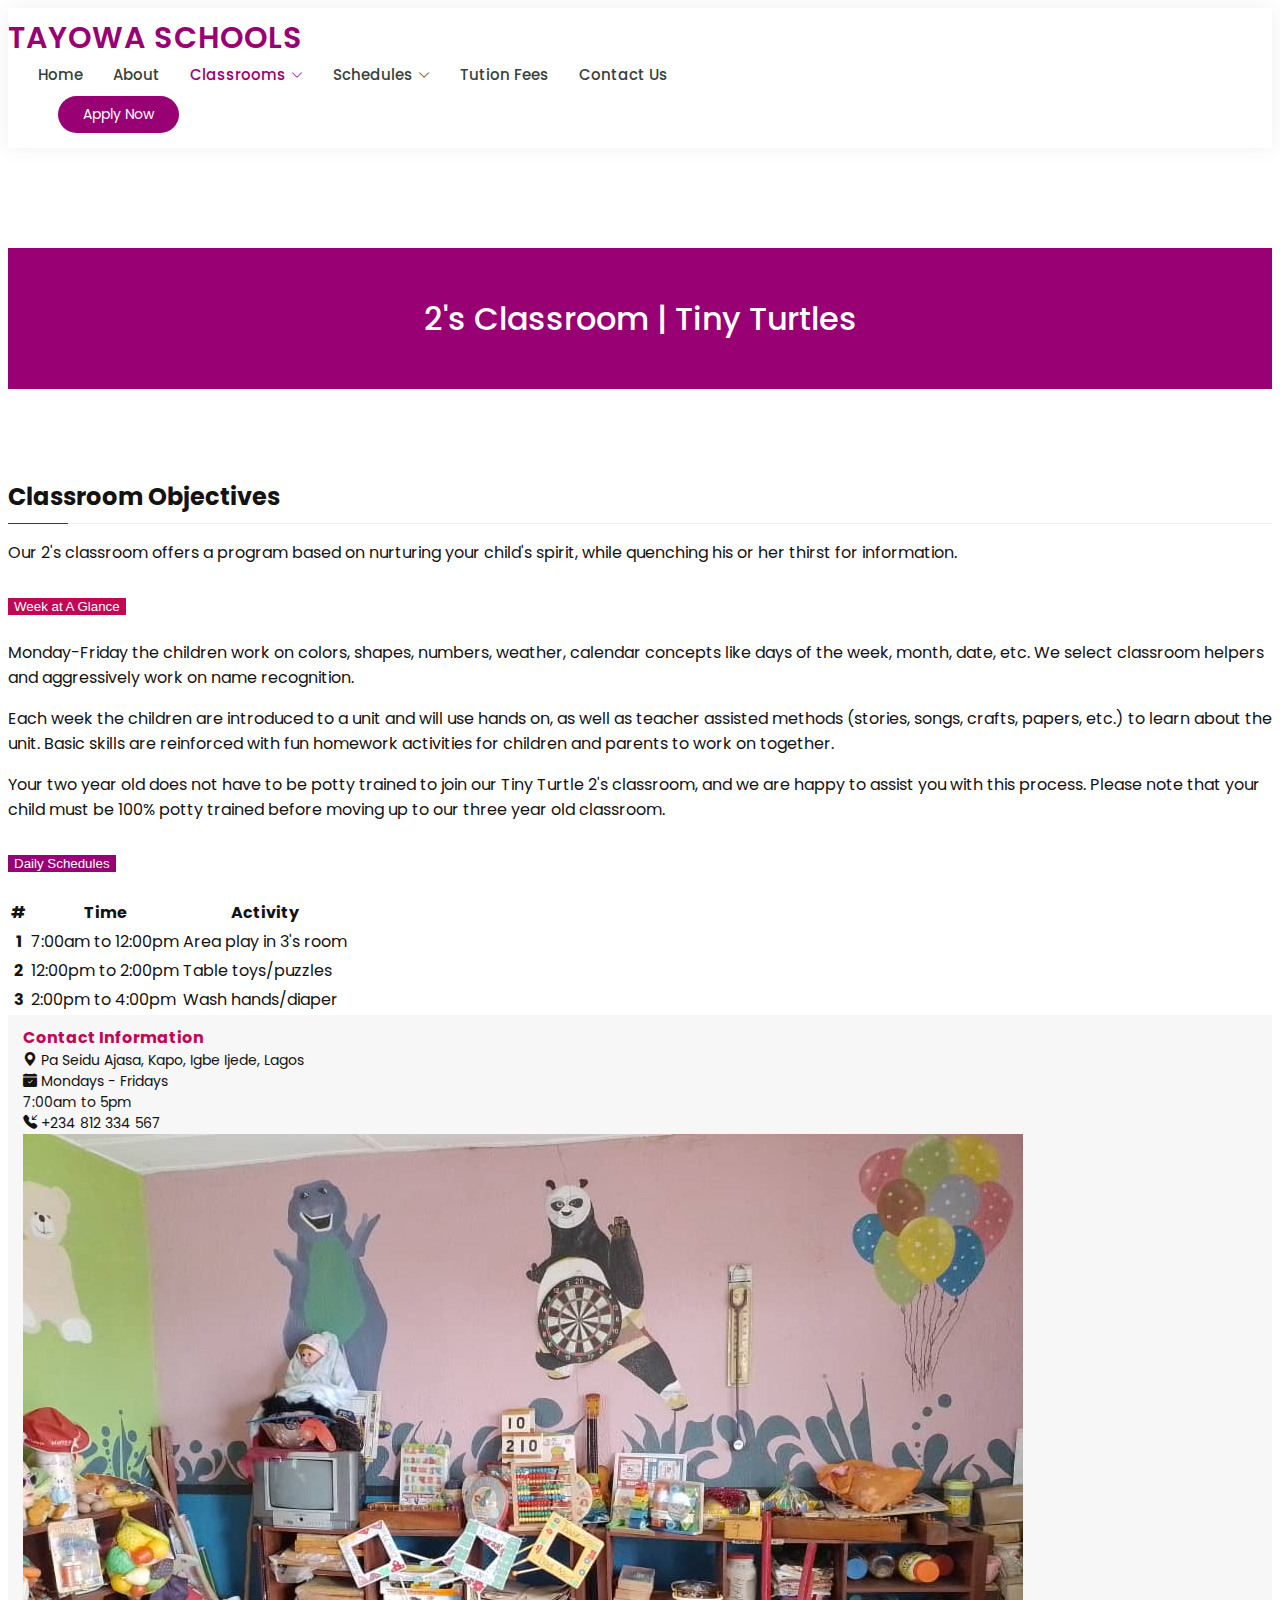
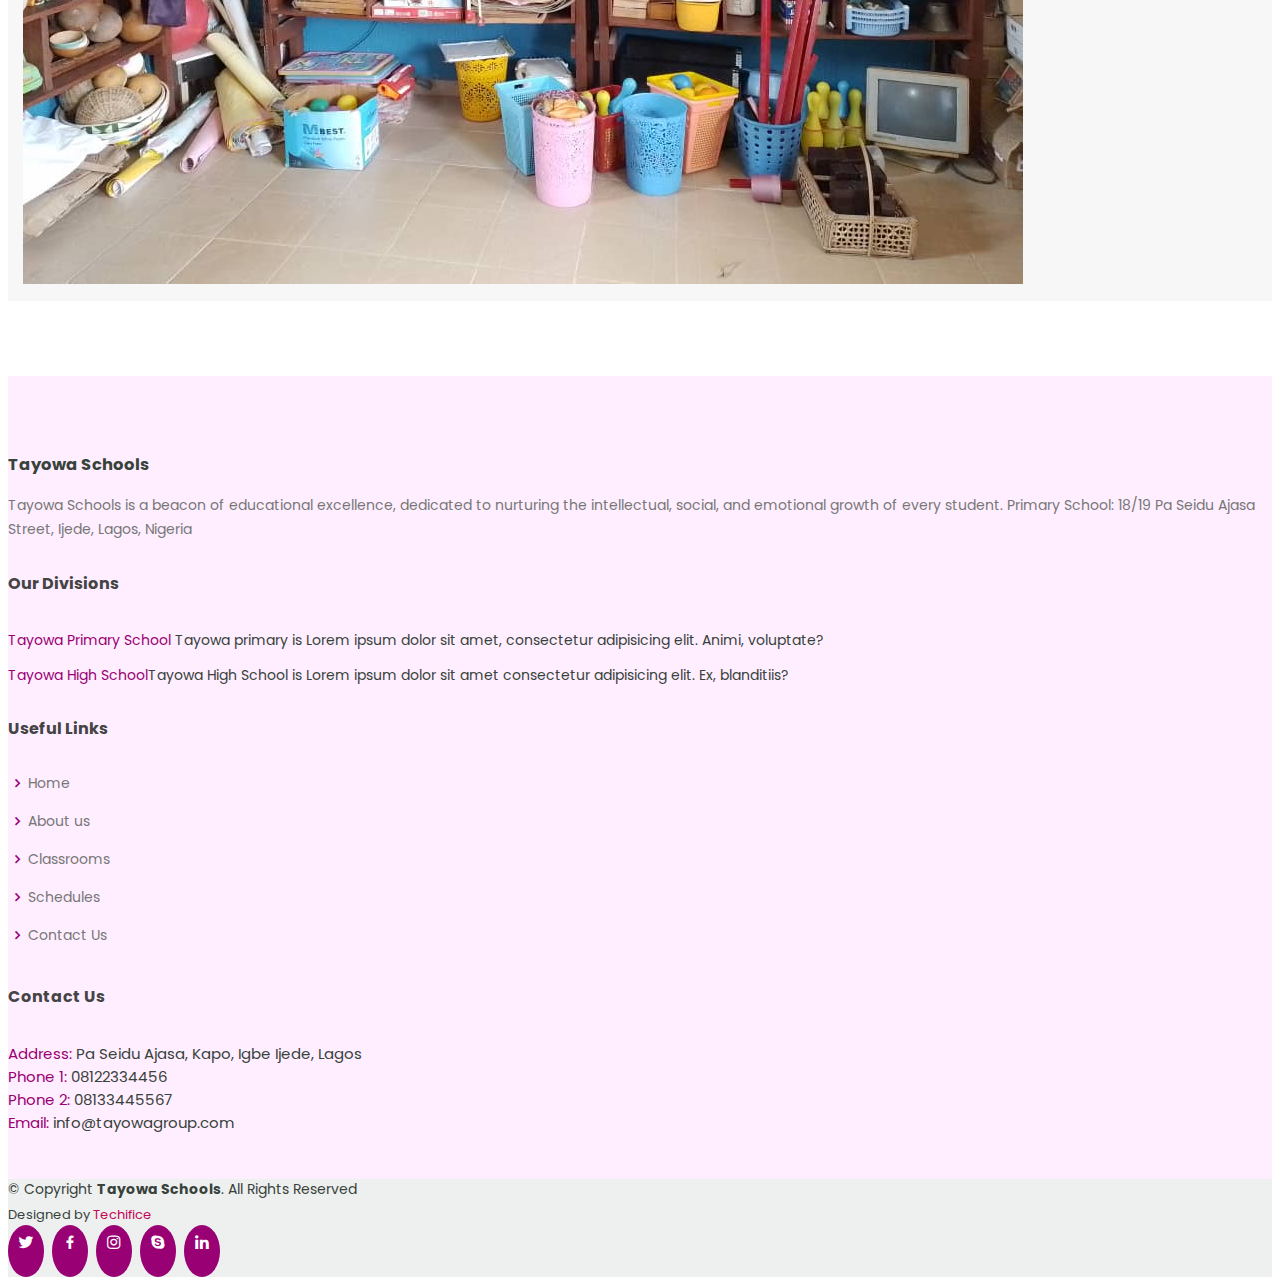
<file: js-classroom.html>
<!DOCTYPE html>
<html lang="en">

<head>
  <meta charset="utf-8">
  <meta content="width=device-width, initial-scale=1.0" name="viewport">

  <title>Tayowa Group of Schools || Homepage</title>
  <meta content="" name="description">
  <meta content="" name="keywords">

  <!-- Favicons -->
  <link href="assets/img/primary.jpg" rel="icon">

  <!-- Google Fonts -->


  <!-- Vendor CSS Files -->
  <link href="https://cdn.jsdelivr.net/npm/bootstrap@5.3.2/dist/css/bootstrap.min.css" rel="stylesheet" integrity="sha384-T3c6CoIi6uLrA9TneNEoa7RxnatzjcDSCmG1MXxSR1GAsXEV/Dwwykc2MPK8M2HN" crossorigin="anonymous">
  <link rel="stylesheet" href="https://cdn.jsdelivr.net/npm/bootstrap-icons@1.11.1/font/bootstrap-icons.css"> 
  <link href="assets/vendor/aos/aos.css" rel="stylesheet"> 
  <link href='https://unpkg.com/boxicons@2.1.4/css/boxicons.min.css' rel='stylesheet'>
  <link rel="preconnect" href="https://fonts.googleapis.com">
<link rel="preconnect" href="https://fonts.gstatic.com" crossorigin>
<link href="https://fonts.googleapis.com/css2?family=Poppins:wght@300;500;700;900&display=swap" rel="stylesheet">

  <!-- <link href="assets/vendor/remixicon/remixicon.css" rel="stylesheet"> -->
  <link href="assets/vendor/swiper/swiper-bundle.min.css" rel="stylesheet"> 

  <!-- Main CSS File -->
  <link href="assets/css/style.css" rel="stylesheet">
</head>

<body>

  <!-- ======= Header ======= -->
  <header id="header" class="fixed-top">
    <div class="container d-flex align-items-center">

      <h1 class="logo me-auto"><a href="index.html">Tayowa Schools</a></h1>
      <!-- Uncomment below if you prefer to use an image logo -->
      <!-- <a href="index.html" class="logo me-auto"><img src="assets/img/logo.png" alt="" class="img-fluid"></a> -->

      <nav id="navbar" class="navbar order-last order-lg-0">
        <ul>
          <li><a href="index.html">Home</a></li>
          <li><a href="about.html">About</a></li>
          <li class="dropdown"><a href="" class="active">Classrooms <i class="bi bi-chevron-down"></i></a>
            <ul>
              <li><a href="classroom-supplies.html">Classroom Supplies</a></li>
              <li><a href="2s-classrom.html">2's Classroom</a></li>
             
            </ul>
          </li>
          <li class="dropdown"><a href="courses.html">Schedules <i class="bi bi-chevron-down"></i></a>
            <ul>
                <li><a href="schedules.html">Holiday Schedules <br>& Graduation</a></li>
                <li><a href="fieldtrips.html">Fieldtrip Dates</a></li>
              </ul>
          </li>
            
          <li><a href="tutions.html">Tution Fees</a></li>
          <!-- <li><a href="gallery.html">Gallery</a></li> -->
          <li><a href="contact.html">Contact Us</a></li>

        </ul>
        <i class="bi bi-list mobile-nav-toggle"></i>
      </nav>
      <!-- .navbar -->

      <a href="cntact.html" class="apply-btn d-none d-lg-block">Apply Now</a>

    </div>
  </header><!-- End Header -->

      <!-- ======= Breadcrumbs ======= -->
      <div class="breadcrumbs" data-aos="fade-in">
        <div class="container justify-content-center">
          <h2>2's Classroom | Tiny Turtles</h2>
        </div>
      </div><!-- End Breadcrumbs -->


      <!-- ======= Cource Details Section ======= -->
  <section id="course-details" class="course-details">
    <div class="container" data-aos="fade-up">

      <div class="row">
        <div class="col-lg-8">
            <h3>Classroom Objectives</h3>
            <p class="mb-3">Our 2's classroom offers a program based on nurturing your child's spirit, while quenching his or her thirst for information.</p>
            <div class="accordion" id="accordionPanelsStayOpenExample">
                <div class="accordion-item">
                  <h2 class="accordion-header">
                    <button class="accordion-button" type="button" data-bs-toggle="collapse" data-bs-target="#panelsStayOpen-collapseOne" aria-expanded="true" aria-controls="panelsStayOpen-collapseOne">
                      Week at A Glance
                    </button>
                  </h2>
                  <div id="panelsStayOpen-collapseOne" class="accordion-collapse collapse show">
                    <div class="accordion-body">
                        <p>Monday-Friday the children work on colors, shapes, numbers, weather, calendar concepts like days of the week, month, date, etc. We select classroom helpers and aggressively work on name recognition.</p>

                        <p>Each week the children are introduced to a unit and will use hands on, as well as teacher assisted methods (stories, songs, crafts, papers, etc.) to learn about the unit. Basic skills are reinforced with fun homework activities for children and parents to work on together.</p>
                        
                        <p>Your two year old does not have to be potty trained to join our Tiny Turtle 2's classroom, and we are happy to assist you with this process. Please note that your child must be 100% potty trained before moving up to our three year old classroom.</p>
                    </div>
                  </div>
                </div>
                <div class="accordion-item">
                  <h2 class="accordion-header">
                    <button class="accordion-button collapsed" type="button" data-bs-toggle="collapse" data-bs-target="#panelsStayOpen-collapseTwo" aria-expanded="false" aria-controls="panelsStayOpen-collapseTwo">
                      Daily Schedules
                    </button>
                  </h2>
                  <div id="panelsStayOpen-collapseTwo" class="accordion-collapse collapse">
                    <div class="accordion-body">
                        <table class="table table-striped">
                            <thead>
                              <tr>
                                <th scope="col">#</th>
                                <th scope="col">Time</th>
                                <th scope="col">Activity</th>
                              </tr>
                            </thead>
                            <tbody>
                              <tr>
                                <th scope="row">1</th>
                                <td>7:00am to 12:00pm</td>
                                <td>Area play in 3's room</td>
                              </tr>
                              <tr>
                                <th scope="row">2</th>
                                <td>12:00pm to 2:00pm</td>
                                <td>Table toys/puzzles</td>
                              </tr>
                              <tr>
                                <th scope="row">3</th>
                                <td>2:00pm to 4:00pm</td>
                                <td>Wash hands/diaper </td>
                              </tr>
                            </tbody>
                          </table></div>
                  </div>
                </div>
                
              </div>

        </div>
        <div class="col-lg-4">

          <div class="course-info">
            <h5 class="mb-2">Contact Information</h5>
           <p class="mb-4"><i class="bi bi-geo-alt-fill"></i> Pa Seidu Ajasa, Kapo, Igbe Ijede, Lagos</p>
           <p class="mb-4"><i class="bi bi-calendar-check-fill"></i> Mondays - Fridays <br> 7:00am to 5pm </p>
           <p class="mb-4"><i class="bi bi-telephone-inbound-fill"></i> +234 812 334 567</p>

           

         

          <img src="assets/img/Tayowa Art Room.jpg" class="img-fluid" alt="">



         </div>
      </div>

    </div>
  </section><!-- End Cource Details Section -->

  

  <!-- ======= Footer ======= -->
  <footer id="footer">

    <div class="footer-top">
      <div class="container">
        <div class="row">

          <div class="col-lg-3 col-md-6 footer-contact">
            <h3>Tayowa Schools</h3>
            <p>
              Tayowa Schools is a beacon of educational excellence, dedicated to nurturing the intellectual, social, and emotional growth of every student. 
              Primary School: </span>18/19 Pa Seidu Ajasa Street, Ijede, Lagos, Nigeria
  

            </p>
          </div>

       

          <div class="col-lg-3 col-md-6 footer-links">
            <h4>Our Divisions</h4>
            <p><span id="primary">Tayowa Primary School</span> Tayowa primary is Lorem ipsum dolor sit amet, consectetur adipisicing elit. Animi, voluptate?</p>
            <p><span id="primary">Tayowa High School</span>Tayowa High School is Lorem ipsum dolor sit amet consectetur adipisicing elit. Ex, blanditiis?</p>
          </div>

          <div class="col-lg-2 col-md-6 footer-links">
            <h4>Useful Links</h4>
            <ul>
              <li><i class="bx bx-chevron-right"></i> <a href="#">Home</a></li>
              <li><i class="bx bx-chevron-right"></i> <a href="#">About us</a></li>
              <li><i class="bx bx-chevron-right"></i> <a href="#">Classrooms</a></li>
              <li><i class="bx bx-chevron-right"></i> <a href="#">Schedules </a></li>
              <li><i class="bx bx-chevron-right"></i> <a href="#">Contact Us</a></li>
            </ul>
          </div>

          <div class="col-lg-4 col-md-6 footer-newsletter">
            <h4>Contact Us</h4>
            <p><span id="primary">Address: </span>Pa Seidu Ajasa, Kapo, Igbe Ijede, Lagos <br>
            <span id="primary">Phone 1:</span> 08122334456 <br>
          <span id="primary">Phone 2:</span> 08133445567 <br>
          <span id="primary">Email: </span> info@tayowagroup.com </p>
            
          </div>

        </div>
      </div>
    </div>

    <div class="container d-md-flex py-4">

      <div class="me-md-auto text-center text-md-start">
        <div class="copyright">
          &copy; Copyright <strong><span>Tayowa Schools</span></strong>. All Rights Reserved
        </div>
        <div class="credits">
        
          Designed by <a href="https://wa.me/+2348160919338?text=Hello, I saw the website you designed for Tayowa Schools. I would like to ____. My name is _____">Techifice</a>
        </div>
      </div>
      <div class="social-links text-center text-md-right pt-3 pt-md-0">
        <a href="#" class="twitter"><i class="bx bxl-twitter"></i></a>
        <a href="#" class="facebook"><i class="bx bxl-facebook"></i></a>
        <a href="#" class="instagram"><i class="bx bxl-instagram"></i></a>
        <a href="#" class="google-plus"><i class="bx bxl-skype"></i></a>
        <a href="#" class="linkedin"><i class="bx bxl-linkedin"></i></a>
      </div>
    </div>




  </footer><!-- End Footer -->

  <div id="preloader"></div>
  <a href="#" class="back-to-top d-flex align-items-center justify-content-center"><i class="bi bi-arrow-up-short"></i></a>


<script src="assets/vendor/purecounter/purecounter_vanilla.js"></script>
<script src="assets/vendor/aos/aos.js"></script>       
<script src="https://cdn.jsdelivr.net/npm/bootstrap@5.3.2/dist/js/bootstrap.bundle.min.js" integrity="sha384-C6RzsynM9kWDrMNeT87bh95OGNyZPhcTNXj1NW7RuBCsyN/o0jlpcV8Qyq46cDfL" crossorigin="anonymous"></script>
<script src="assets/vendor/swiper/swiper-bundle.min.js"></script>


<!-- Main JS File -->
<script src="assets/js/main.js"></script>
</main>
</body>
</html>
</file>
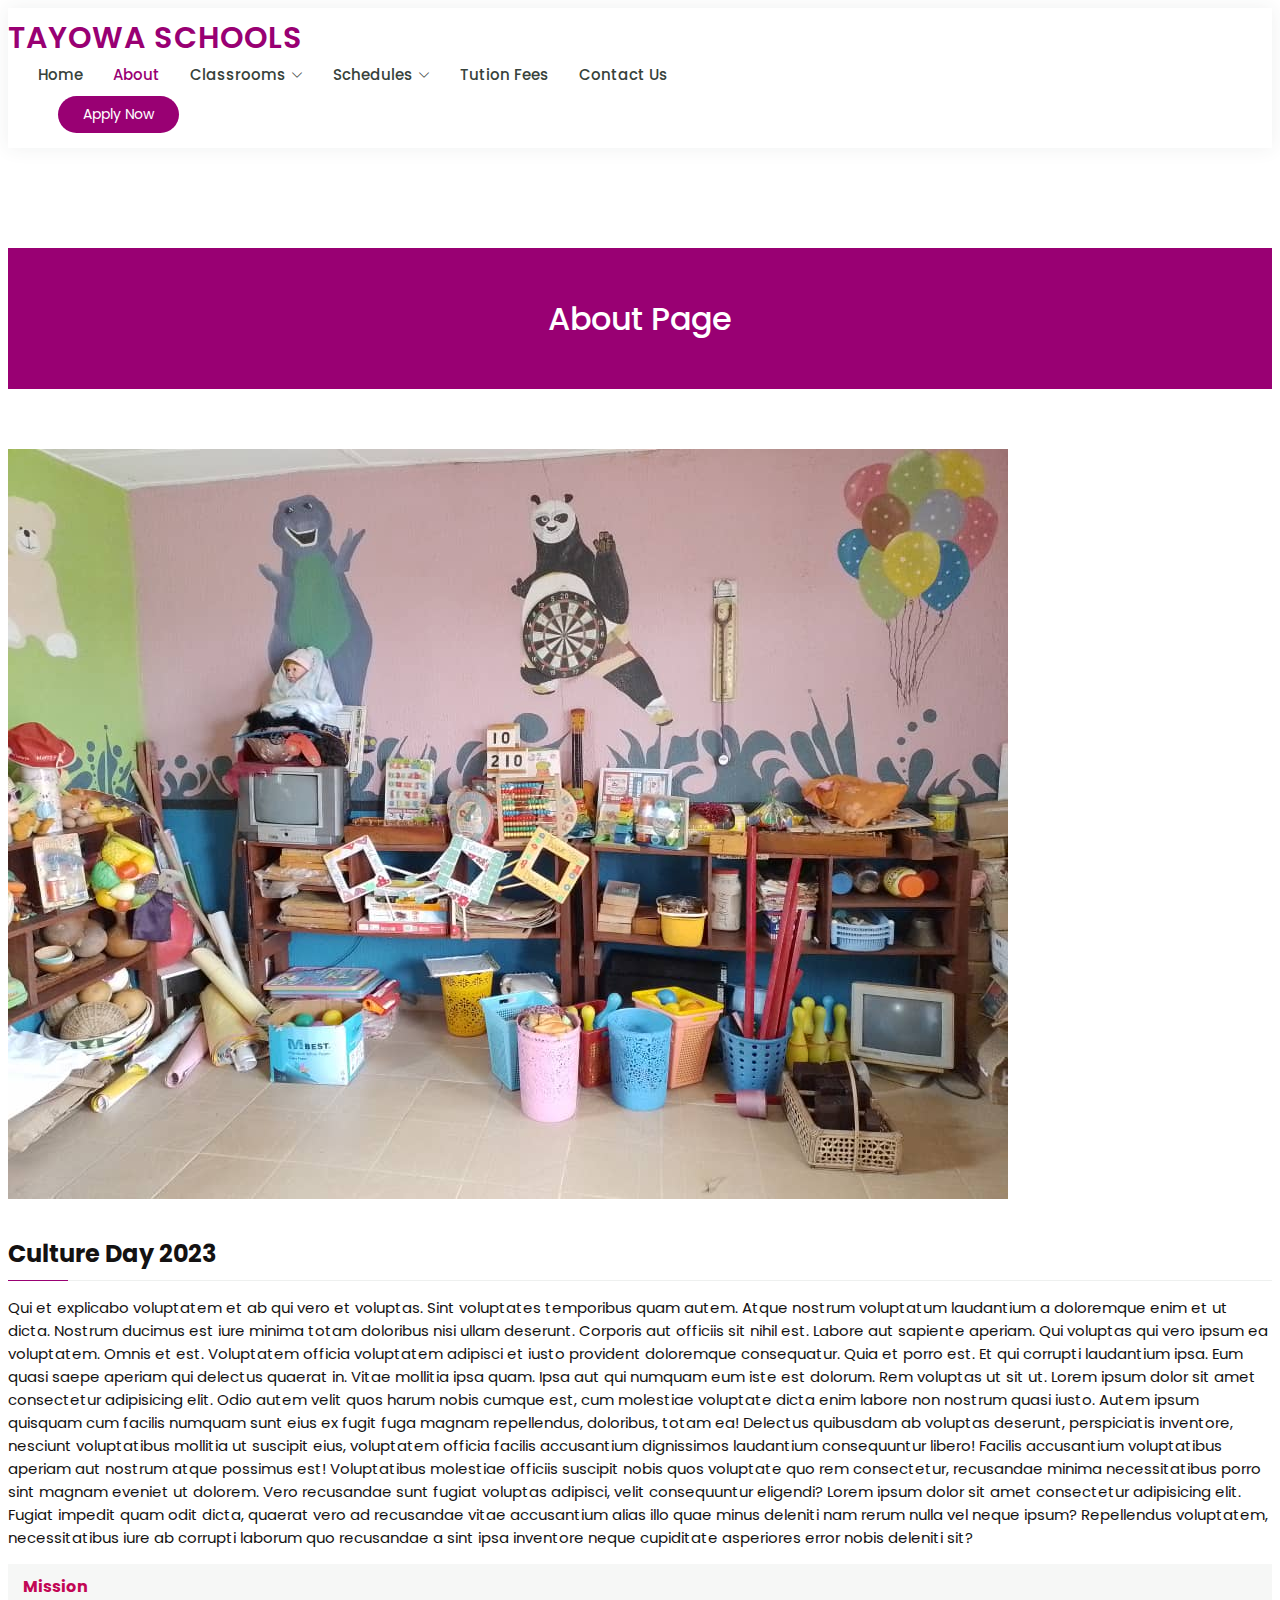
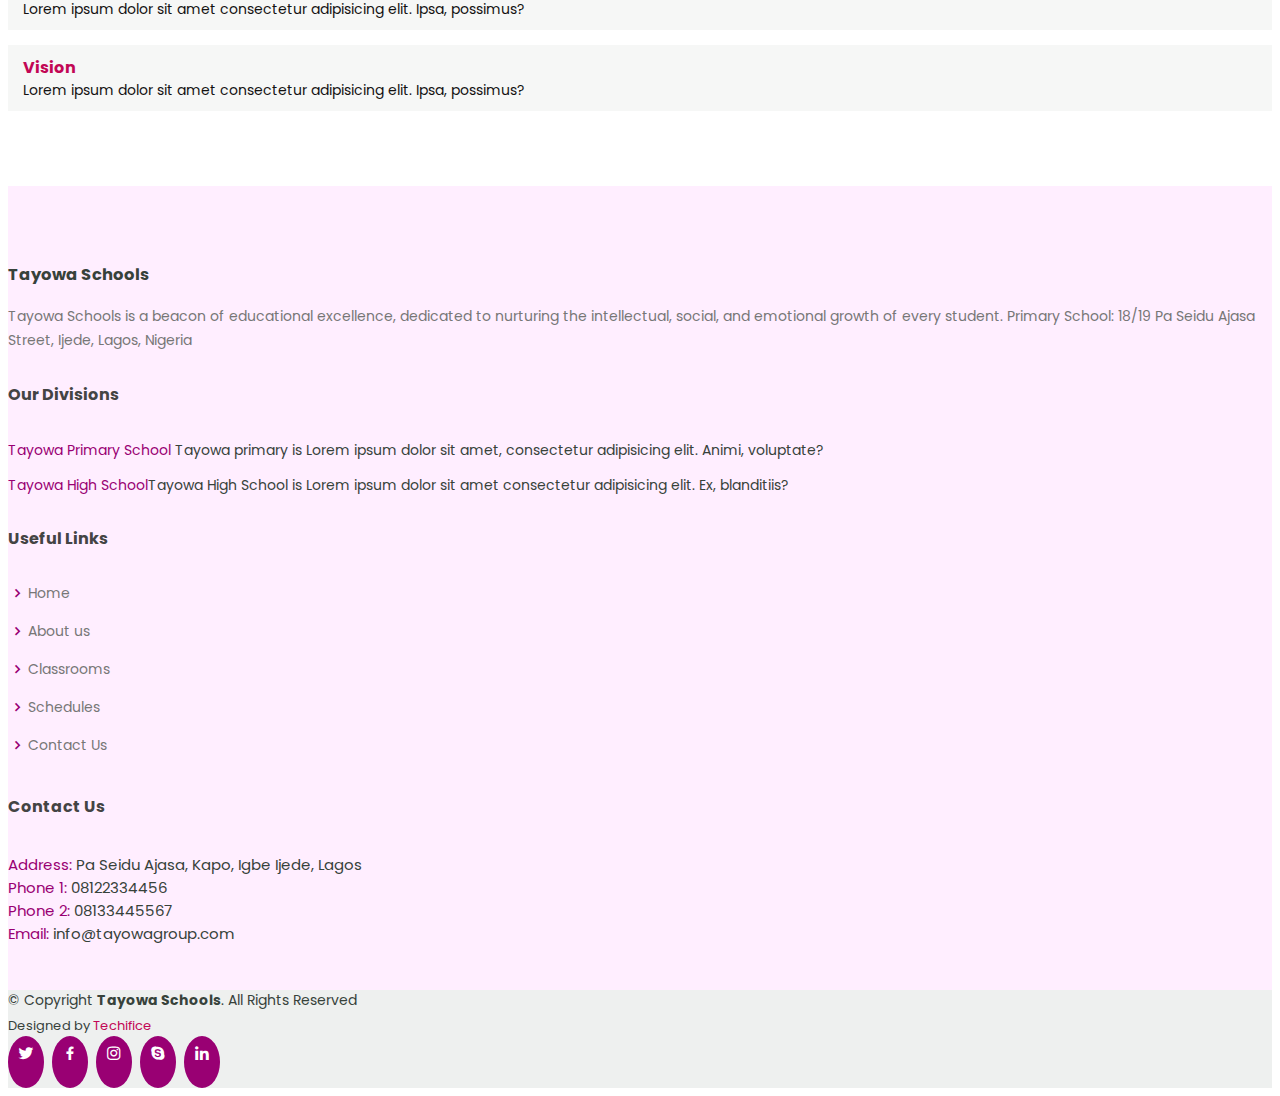
<file: news-details.html>
<!DOCTYPE html>
<html lang="en">

<head>
  <meta charset="utf-8">
  <meta content="width=device-width, initial-scale=1.0" name="viewport">

  <title>Tayowa Group of Schools || Homepage</title>
  <meta content="" name="description">
  <meta content="" name="keywords">

  <!-- Favicons -->
  <link href="assets/img/primary.jpg" rel="icon">

  <!-- Google Fonts -->


  <!-- Vendor CSS Files -->
  <link href="https://cdn.jsdelivr.net/npm/bootstrap@5.3.2/dist/css/bootstrap.min.css" rel="stylesheet" integrity="sha384-T3c6CoIi6uLrA9TneNEoa7RxnatzjcDSCmG1MXxSR1GAsXEV/Dwwykc2MPK8M2HN" crossorigin="anonymous">
  <link rel="stylesheet" href="https://cdn.jsdelivr.net/npm/bootstrap-icons@1.11.1/font/bootstrap-icons.css"> 
  <link href="assets/vendor/aos/aos.css" rel="stylesheet"> 
  <link href='https://unpkg.com/boxicons@2.1.4/css/boxicons.min.css' rel='stylesheet'>
  <link rel="preconnect" href="https://fonts.googleapis.com">
<link rel="preconnect" href="https://fonts.gstatic.com" crossorigin>
<link href="https://fonts.googleapis.com/css2?family=Poppins:wght@300;500;700;900&display=swap" rel="stylesheet">

  <!-- <link href="assets/vendor/remixicon/remixicon.css" rel="stylesheet"> -->
  <link href="assets/vendor/swiper/swiper-bundle.min.css" rel="stylesheet"> 

  <!-- Main CSS File -->
  <link href="assets/css/style.css" rel="stylesheet">
</head>

<body>

  <!-- ======= Header ======= -->
  <header id="header" class="fixed-top">
    <div class="container d-flex align-items-center">

      <h1 class="logo me-auto"><a href="index.html">Tayowa Schools</a></h1>
      <!-- Uncomment below if you prefer to use an image logo -->
      <!-- <a href="index.html" class="logo me-auto"><img src="assets/img/logo.png" alt="" class="img-fluid"></a> -->

      <nav id="navbar" class="navbar order-last order-lg-0">
        <ul>
          <li><a href="index.html">Home</a></li>
          <li><a class="active" href="about.html">About</a></li>
          <li class="dropdown"><a href="">Classrooms <i class="bi bi-chevron-down"></i></a>
            <ul>
              <li><a href="classroom-supplies.html">Classroom Supplies</a></li>
              <li><a href="2s-classrom.html">2's Classroom</a></li>
             
            </ul>
          </li>
          <li class="dropdown"><a href="courses.html">Schedules <i class="bi bi-chevron-down"></i></a>
            <ul>
                <li><a href="schedules.html">Holiday Schedules <br>& Graduation</a></li>
                <li><a href="fieldtrips.html">Fieldtrip Dates</a></li>
              </ul>
          </li>
            
          <li><a href="tutions.html">Tution Fees</a></li>
          <!-- <li><a href="gallery.html">Gallery</a></li> -->
          <li><a href="contact.html">Contact Us</a></li>

        </ul>
        <i class="bi bi-list mobile-nav-toggle"></i>
      </nav>
      <!-- .navbar -->

      <a href="cntact.html" class="apply-btn d-none d-lg-block">Apply Now</a>

    </div>
  </header><!-- End Header -->

    <!-- ======= Breadcrumbs ======= -->
    <div class="breadcrumbs" data-aos="fade-in">
      <div class="container justify-content-center">
        <h2>About Page</h2>
      </div>
    </div><!-- End Breadcrumbs -->


  <!-- ======= Cource Details Section ======= -->
  <section id="course-details" class="course-details">
    <div class="container" data-aos="fade-up">

      <div class="row">
        <div class="col-lg-8">
          <img src="assets/img/Tayowa Art Room.jpg" class="img-fluid" alt="">
          <h3>Culture Day 2023</h3>
          <p class="bg-light p-2 text-justify" style="font-size: 15px;" >
            Qui et explicabo voluptatem et ab qui vero et voluptas. Sint voluptates temporibus quam autem. Atque nostrum voluptatum laudantium a doloremque enim et ut dicta. Nostrum ducimus est iure minima totam doloribus nisi ullam deserunt. Corporis aut officiis sit nihil est. Labore aut sapiente aperiam.
            Qui voluptas qui vero ipsum ea voluptatem. Omnis et est. Voluptatem officia voluptatem adipisci et iusto provident doloremque consequatur. Quia et porro est. Et qui corrupti laudantium ipsa.
            Eum quasi saepe aperiam qui delectus quaerat in. Vitae mollitia ipsa quam. Ipsa aut qui numquam eum iste est dolorum. Rem voluptas ut sit ut. Lorem ipsum dolor sit amet consectetur adipisicing elit. Odio autem velit quos harum nobis cumque est, cum molestiae voluptate dicta enim labore non nostrum quasi iusto. Autem ipsum quisquam cum facilis numquam sunt eius ex fugit fuga magnam repellendus, doloribus, totam ea! Delectus quibusdam ab voluptas deserunt, perspiciatis inventore, nesciunt voluptatibus mollitia ut suscipit eius, voluptatem officia facilis accusantium dignissimos laudantium consequuntur libero! Facilis accusantium voluptatibus aperiam aut nostrum atque possimus est! Voluptatibus molestiae officiis suscipit nobis quos voluptate quo rem consectetur, recusandae minima necessitatibus porro sint magnam eveniet ut dolorem. Vero recusandae sunt fugiat voluptas adipisci, velit consequuntur eligendi? Lorem ipsum dolor sit amet consectetur adipisicing elit. Fugiat impedit quam odit dicta, quaerat vero ad recusandae vitae accusantium alias illo quae minus deleniti nam rerum nulla vel neque ipsum? Repellendus voluptatem, necessitatibus iure ab corrupti laborum quo recusandae a sint ipsa inventore neque cupiditate asperiores error nobis deleniti sit?
          </p>

         
        </div>
        <div class="col-lg-4">

          <div class="course-info">
            <h5 class="mb-2">Mission</h5>
           <p>Lorem ipsum dolor sit amet consectetur adipisicing elit. Ipsa, possimus?</p>
          </div>

          <div class="course-info">
            <h5 class="mb-2">Vision</h5>
           <p>Lorem ipsum dolor sit amet consectetur adipisicing elit. Ipsa, possimus?</p>
          </div>

        



         </div>
      </div>

    </div>
  </section><!-- End Cource Details Section -->

  

  <!-- ======= Footer ======= -->
  <footer id="footer">

    <div class="footer-top">
      <div class="container">
        <div class="row">

          <div class="col-lg-3 col-md-6 footer-contact">
            <h3>Tayowa Schools</h3>
            <p>
              Tayowa Schools is a beacon of educational excellence, dedicated to nurturing the intellectual, social, and emotional growth of every student. 
              Primary School: </span>18/19 Pa Seidu Ajasa Street, Ijede, Lagos, Nigeria
  

            </p>
          </div>

       

          <div class="col-lg-3 col-md-6 footer-links">
            <h4>Our Divisions</h4>
            <p><span id="primary">Tayowa Primary School</span> Tayowa primary is Lorem ipsum dolor sit amet, consectetur adipisicing elit. Animi, voluptate?</p>
            <p><span id="primary">Tayowa High School</span>Tayowa High School is Lorem ipsum dolor sit amet consectetur adipisicing elit. Ex, blanditiis?</p>
          </div>

          <div class="col-lg-2 col-md-6 footer-links">
            <h4>Useful Links</h4>
            <ul>
              <li><i class="bx bx-chevron-right"></i> <a href="#">Home</a></li>
              <li><i class="bx bx-chevron-right"></i> <a href="#">About us</a></li>
              <li><i class="bx bx-chevron-right"></i> <a href="#">Classrooms</a></li>
              <li><i class="bx bx-chevron-right"></i> <a href="#">Schedules </a></li>
              <li><i class="bx bx-chevron-right"></i> <a href="#">Contact Us</a></li>
            </ul>
          </div>

          <div class="col-lg-4 col-md-6 footer-newsletter">
            <h4>Contact Us</h4>
            <p><span id="primary">Address: </span>Pa Seidu Ajasa, Kapo, Igbe Ijede, Lagos <br>
            <span id="primary">Phone 1:</span> 08122334456 <br>
          <span id="primary">Phone 2:</span> 08133445567 <br>
          <span id="primary">Email: </span> info@tayowagroup.com </p>
            
          </div>

        </div>
      </div>
    </div>

    <div class="container d-md-flex py-4">

      <div class="me-md-auto text-center text-md-start">
        <div class="copyright">
          &copy; Copyright <strong><span>Tayowa Schools</span></strong>. All Rights Reserved
        </div>
        <div class="credits">
        
          Designed by <a href="https://wa.me/+2348160919338?text=Hello, I saw the website you designed for Tayowa Schools. I would like to ____. My name is _____">Techifice</a>
        </div>
      </div>
      <div class="social-links text-center text-md-right pt-3 pt-md-0">
        <a href="#" class="twitter"><i class="bx bxl-twitter"></i></a>
        <a href="#" class="facebook"><i class="bx bxl-facebook"></i></a>
        <a href="#" class="instagram"><i class="bx bxl-instagram"></i></a>
        <a href="#" class="google-plus"><i class="bx bxl-skype"></i></a>
        <a href="#" class="linkedin"><i class="bx bxl-linkedin"></i></a>
      </div>
    </div>




  </footer><!-- End Footer -->

  <div id="preloader"></div>
  <a href="#" class="back-to-top d-flex align-items-center justify-content-center"><i class="bi bi-arrow-up-short"></i></a>


<script src="assets/vendor/purecounter/purecounter_vanilla.js"></script>
<script src="assets/vendor/aos/aos.js"></script>       
<script src="https://cdn.jsdelivr.net/npm/bootstrap@5.3.2/dist/js/bootstrap.bundle.min.js" integrity="sha384-C6RzsynM9kWDrMNeT87bh95OGNyZPhcTNXj1NW7RuBCsyN/o0jlpcV8Qyq46cDfL" crossorigin="anonymous"></script>
<script src="assets/vendor/swiper/swiper-bundle.min.js"></script>


<!-- Main JS File -->
<script src="assets/js/main.js"></script>
</main>
</body>
</html>
</file>
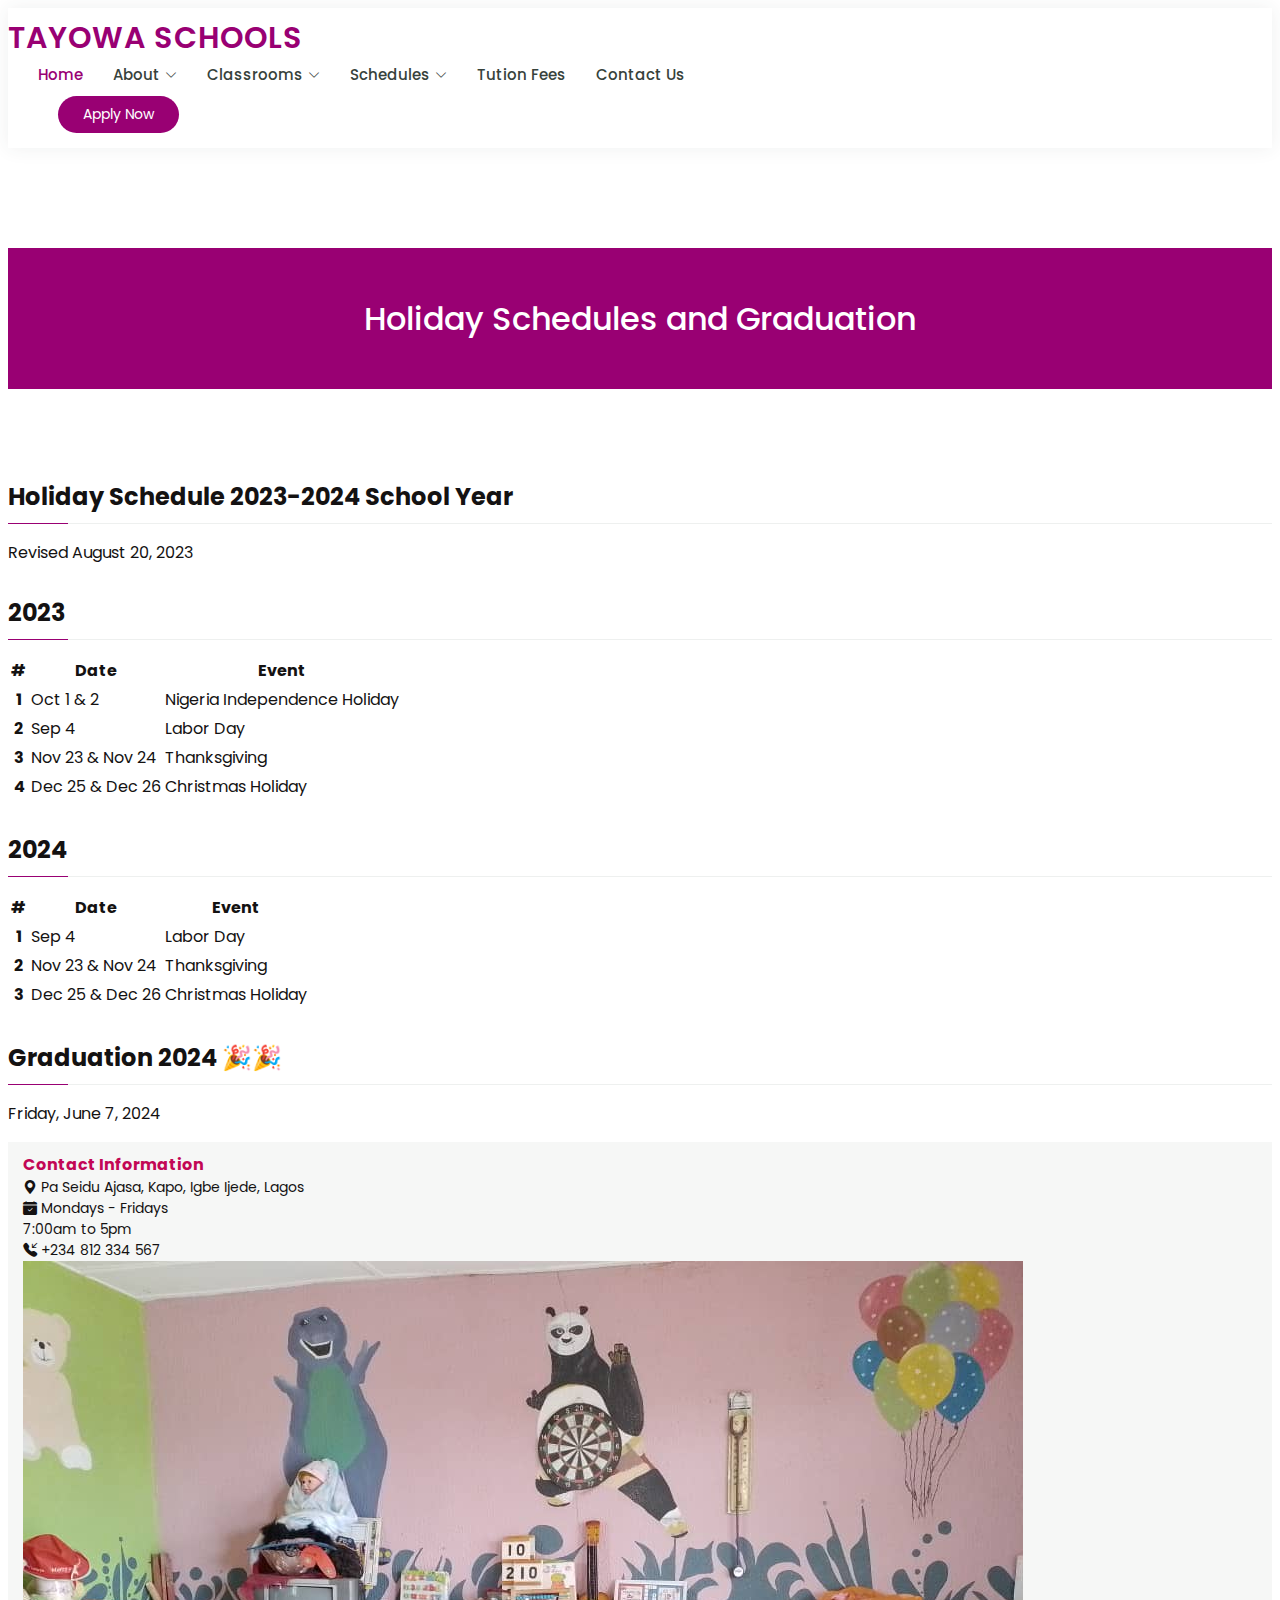
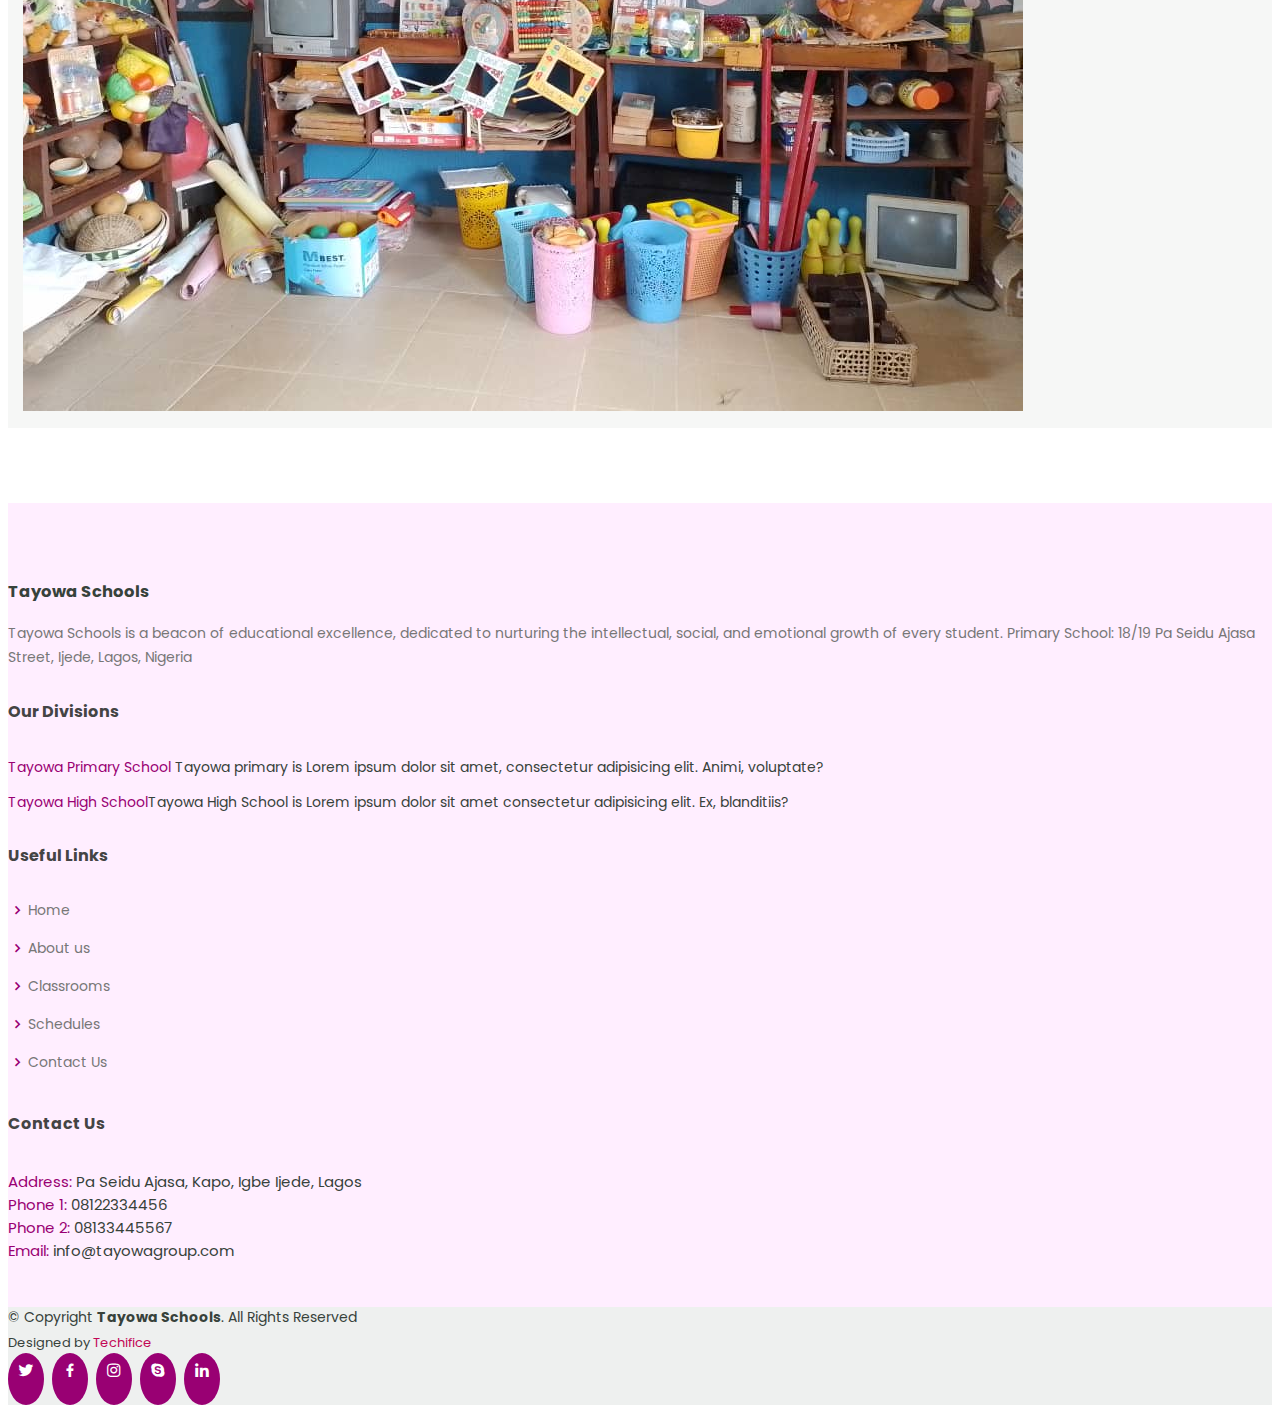
<file: schedules.html>
<!DOCTYPE html>
<html lang="en">

<head>
  <meta charset="utf-8">
  <meta content="width=device-width, initial-scale=1.0" name="viewport">

  <title>Tayowa Group of Schools || Homepage</title>
  <meta content="" name="description">
  <meta content="" name="keywords">

  <!-- Favicons -->
  <link href="assets/img/primary.jpg" rel="icon">

  <!-- Google Fonts -->


  <!-- Vendor CSS Files -->
  <link href="https://cdn.jsdelivr.net/npm/bootstrap@5.3.2/dist/css/bootstrap.min.css" rel="stylesheet"
    integrity="sha384-T3c6CoIi6uLrA9TneNEoa7RxnatzjcDSCmG1MXxSR1GAsXEV/Dwwykc2MPK8M2HN" crossorigin="anonymous">
  <link rel="stylesheet" href="https://cdn.jsdelivr.net/npm/bootstrap-icons@1.11.1/font/bootstrap-icons.css">
  <link href='https://unpkg.com/boxicons@2.1.4/css/boxicons.min.css' rel='stylesheet'>
  <link href="assets/vendor/aos/aos.css" rel="stylesheet">
  <link rel="preconnect" href="https://fonts.googleapis.com">
  <link rel="preconnect" href="https://fonts.gstatic.com" crossorigin>
  <link href="https://fonts.googleapis.com/css2?family=Poppins:wght@300;500;700;900&display=swap" rel="stylesheet">

  <!-- <link href="assets/vendor/remixicon/remixicon.css" rel="stylesheet"> -->
  <link href="assets/vendor/swiper/swiper-bundle.min.css" rel="stylesheet">

  <!-- Main CSS File -->
  <link href="assets/css/style.css" rel="stylesheet">
</head>

<body>

  <!-- ======= Header ======= -->
  <header id="header" class="fixed-top">
    <div class="container d-flex align-items-center">

      <h1 class="logo me-auto"><a href="index.html">Tayowa Schools</a></h1>
      <!-- Uncomment below if you prefer to use an image logo -->
      <!-- <a href="index.html" class="logo me-auto"><img src="assets/img/logo.png" alt="" class="img-fluid"></a> -->

      <nav id="navbar" class="navbar order-last order-lg-0">
        <ul>
          <li><a class="active" href="index.html">Home</a></li>
          <li class="dropdown"><a href="about.html">About <i class="bi bi-chevron-down"></i></a>
            <ul>
              <li><a href="news.html">News & Updates</a></li>
              <li><a href="gallery.html">Gallery</a></li>
              <li><a href="who-we-are.html">Who We Are</a></li>
            </ul>
          </li>
          <li class="dropdown"><a href="">Classrooms <i class="bi bi-chevron-down"></i></a>
            <ul>
              <li class="dropdown"><a href="classroom-supplies.html">Primary School <i
                    class="bi bi-chevron-right"></i></a>
                <ul>
                  <li><a href="classroom-supplies.html">Classroom Supplies</a></li>
                  <li><a href="2s-classrom.html">2's Classroom</a></li>
                  <li><a href="2s-classrom.html">3's Classroom</a></li>
                </ul>
              </li>
              <li class="dropdown"><a href="2s-classrom.html">Secondary School <i class="bi bi-chevron-right"></i></a>
                <ul>
                  <li><a href="js-classroom.html">JSS Classroom</a></li>
                  <li><a href="ss-classroom.html">SS Classrooms</a></li>
                  <li><a href="#">Extracurricular Activities</a></li>
                </ul>
              </li>

            </ul>
          </li>
          <li class="dropdown"><a href="courses.html">Schedules <i class="bi bi-chevron-down"></i></a>
            <ul>
              <li><a href="schedules.html">Holiday Schedules <br>& Graduation</a></li>
              <li><a href="fieldtrips.html">Fieldtrip Dates</a></li>
            </ul>
          </li>

          <li><a href="tutions.html">Tution Fees</a></li>
          <!-- <li><a href="gallery.html">Gallery</a></li> -->
          <li><a href="contact.html">Contact Us</a></li>

        </ul>
        <i class="bi bi-list mobile-nav-toggle"></i>
      </nav>
      <!-- .navbar -->

      <a href="cntact.html" class="apply-btn d-none d-lg-block">Apply Now</a>

    </div>
  </header><!-- End Header -->

      <!-- ======= Breadcrumbs ======= -->
      <div class="breadcrumbs" data-aos="fade-in">
        <div class="container justify-content-center">
          <h2>Holiday Schedules and Graduation</h2>
        </div>
      </div><!-- End Breadcrumbs -->


      <!-- ======= Cource Details Section ======= -->
  <section id="course-details" class="course-details">
    <div class="container" data-aos="fade-up">

      <div class="row">
        <div class="col-lg-8">
            <h3>Holiday Schedule 2023-2024 School Year
            </h3>
            <p class="mb-3">Revised August 20, 2023</p>
            
                <h3>2023</h3>
                <table class="table table-striped ">
                <thead>
                <tr class="bg-primary">
                    <th  class="bg-primary text-white" scope="col">#</th>
                    <th class="bg-danger text-white" scope="col">Date</th>
                    <th class="bg-danger text-white" scope="col">Event</th>
                  </tr>
                </thead>
                <tbody>
                <tr>
                    <th scope="row">1</th>
                    <td>Oct 1 & 2</td>
                    <td>Nigeria Independence Holiday</td>
                    </tr>

                <tr>
                    <th scope="row">2</th>
                    <td>Sep 4	</td>
                    <td>Labor Day</td>
                  </tr>
                  <tr>
                    <th scope="row">3</th>
                    <td>Nov 23 &
                        Nov 24</td>
                    <td>Thanksgiving
                    </td>
                  </tr>
                  <tr>
                    <th scope="row">4</th>
                    <td>Dec 25 &
                        Dec 26</td>
                    <td>Christmas Holiday </td>
                  </tr>
                  
                  </tbody>
                  </table>
                  
                <h3>2024</h3>
                <table class="table table-striped">
                    <thead>
                  
                  <tr class="bg-primary">
                    <th  class="bg-danger text-white" scope="col">#</th>
                    <th class="bg-danger text-white" scope="col">Date</th>
                    <th class="bg-danger text-white" scope="col">Event</th>
                  </tr>
                  </thead>

                  <tbody>
                  <tr>
                    <th scope="row">1</th>
                    <td>Sep 4	</td>
                    <td>Labor Day</td>
                  </tr>
                  <tr>
                    <th scope="row">2</th>
                    <td>Nov 23 &
                        Nov 24</td>
                    <td>Thanksgiving
                    </td>
                  </tr>
                  <tr>
                    <th scope="row">3</th>
                    <td>Dec 25 &
                        Dec 26</td>
                    <td>Christmas Holiday </td>
                  </tr>
                </tbody>
              </table>

              <h3>Graduation 2024 🎉🎉</h3>
              <p>Friday, June 7, 2024</p>
        </div>
        <div class="col-lg-4">

          <div class="course-info">
            <h5 class="mb-2">Contact Information</h5>
           <p class="mb-4"><i class="bi bi-geo-alt-fill"></i> Pa Seidu Ajasa, Kapo, Igbe Ijede, Lagos</p>
           <p class="mb-4"><i class="bi bi-calendar-check-fill"></i> Mondays - Fridays <br> 7:00am to 5pm </p>
           <p class="mb-4"><i class="bi bi-telephone-inbound-fill"></i> +234 812 334 567</p>

           

         

          <img src="assets/img/Tayowa Art Room.jpg" class="img-fluid" alt="">



         </div>
      </div>

    </div>
  </section><!-- End Cource Details Section -->

  

  <!-- ======= Footer ======= -->
  <footer id="footer">

    <div class="footer-top">
      <div class="container">
        <div class="row">

          <div class="col-lg-3 col-md-6 footer-contact">
            <h3>Tayowa Schools</h3>
            <p>
              Tayowa Schools is a beacon of educational excellence, dedicated to nurturing the intellectual, social, and emotional growth of every student. 
              Primary School: </span>18/19 Pa Seidu Ajasa Street, Ijede, Lagos, Nigeria
  

            </p>
          </div>

       

          <div class="col-lg-3 col-md-6 footer-links">
            <h4>Our Divisions</h4>
            <p><span id="primary">Tayowa Primary School</span> Tayowa primary is Lorem ipsum dolor sit amet, consectetur adipisicing elit. Animi, voluptate?</p>
            <p><span id="primary">Tayowa High School</span>Tayowa High School is Lorem ipsum dolor sit amet consectetur adipisicing elit. Ex, blanditiis?</p>
          </div>

          <div class="col-lg-2 col-md-6 footer-links">
            <h4>Useful Links</h4>
            <ul>
              <li><i class="bx bx-chevron-right"></i> <a href="#">Home</a></li>
              <li><i class="bx bx-chevron-right"></i> <a href="#">About us</a></li>
              <li><i class="bx bx-chevron-right"></i> <a href="#">Classrooms</a></li>
              <li><i class="bx bx-chevron-right"></i> <a href="#">Schedules </a></li>
              <li><i class="bx bx-chevron-right"></i> <a href="#">Contact Us</a></li>
            </ul>
          </div>

          <div class="col-lg-4 col-md-6 footer-newsletter">
            <h4>Contact Us</h4>
            <p><span id="primary">Address: </span>Pa Seidu Ajasa, Kapo, Igbe Ijede, Lagos <br>
            <span id="primary">Phone 1:</span> 08122334456 <br>
          <span id="primary">Phone 2:</span> 08133445567 <br>
          <span id="primary">Email: </span> info@tayowagroup.com </p>
            
          </div>

        </div>
      </div>
    </div>

    <div class="container d-md-flex py-4">

      <div class="me-md-auto text-center text-md-start">
        <div class="copyright">
          &copy; Copyright <strong><span>Tayowa Schools</span></strong>. All Rights Reserved
        </div>
        <div class="credits">
        
          Designed by <a href="https://wa.me/+2348160919338?text=Hello, I saw the website you designed for Tayowa Schools. I would like to ____. My name is _____">Techifice</a>
        </div>
      </div>
      <div class="social-links text-center text-md-right pt-3 pt-md-0">
        <a href="#" class="twitter"><i class="bx bxl-twitter"></i></a>
        <a href="#" class="facebook"><i class="bx bxl-facebook"></i></a>
        <a href="#" class="instagram"><i class="bx bxl-instagram"></i></a>
        <a href="#" class="google-plus"><i class="bx bxl-skype"></i></a>
        <a href="#" class="linkedin"><i class="bx bxl-linkedin"></i></a>
      </div>
    </div>




  </footer><!-- End Footer -->

  <div id="preloader"></div>
  <a href="#" class="back-to-top d-flex align-items-center justify-content-center"><i class="bi bi-arrow-up-short"></i></a>
  <script async src='https://d2mpatx37cqexb.cloudfront.net/delightchat-whatsapp-widget/embeds/embed.min.js'></script>
  <script>
    var wa_btnSetting = {"btnColor":"#0d63fd","ctaText":"Talk to Us","cornerRadius":40,"marginBottom":20,"marginLeft":20,"marginRight":20,"btnPosition":"right","whatsAppNumber":"2348170699913","welcomeMessage":"Hello Tayowa Schools, I would like to speak with you. My name is ____","zIndex":999999,"btnColorScheme":"light"};
    var wa_widgetSetting = {"title":"Tayowa Schools","subTitle":"Chat with us","headerBackgroundColor":"#a2157d","headerColorScheme":"light","greetingText":"Hi there! Welcome to Tayowa Schools \nWould you like to speak with us?","ctaText":"Start Chat","btnColor":"#c20755","cornerRadius":"50","welcomeMessage":"Hello","btnColorScheme":"light","brandImage":"https://res.cloudinary.com/djvolnu9s/image/upload/v1697620735/pry_xihzy6.png","darkHeaderColorScheme":{"title":"#333333","subTitle":"#4F4F4F"}};  
    window.onload = () => {
      _waEmbed(wa_btnSetting, wa_widgetSetting);
    };
  </script>

<script src="assets/vendor/purecounter/purecounter_vanilla.js"></script>
<script src="assets/vendor/aos/aos.js"></script>       
<script src="https://cdn.jsdelivr.net/npm/bootstrap@5.3.2/dist/js/bootstrap.bundle.min.js" integrity="sha384-C6RzsynM9kWDrMNeT87bh95OGNyZPhcTNXj1NW7RuBCsyN/o0jlpcV8Qyq46cDfL" crossorigin="anonymous"></script>
<script src="assets/vendor/swiper/swiper-bundle.min.js"></script>


<!-- Main JS File -->
<script src="assets/js/main.js"></script>
</main>
</body>
</html>
</file>
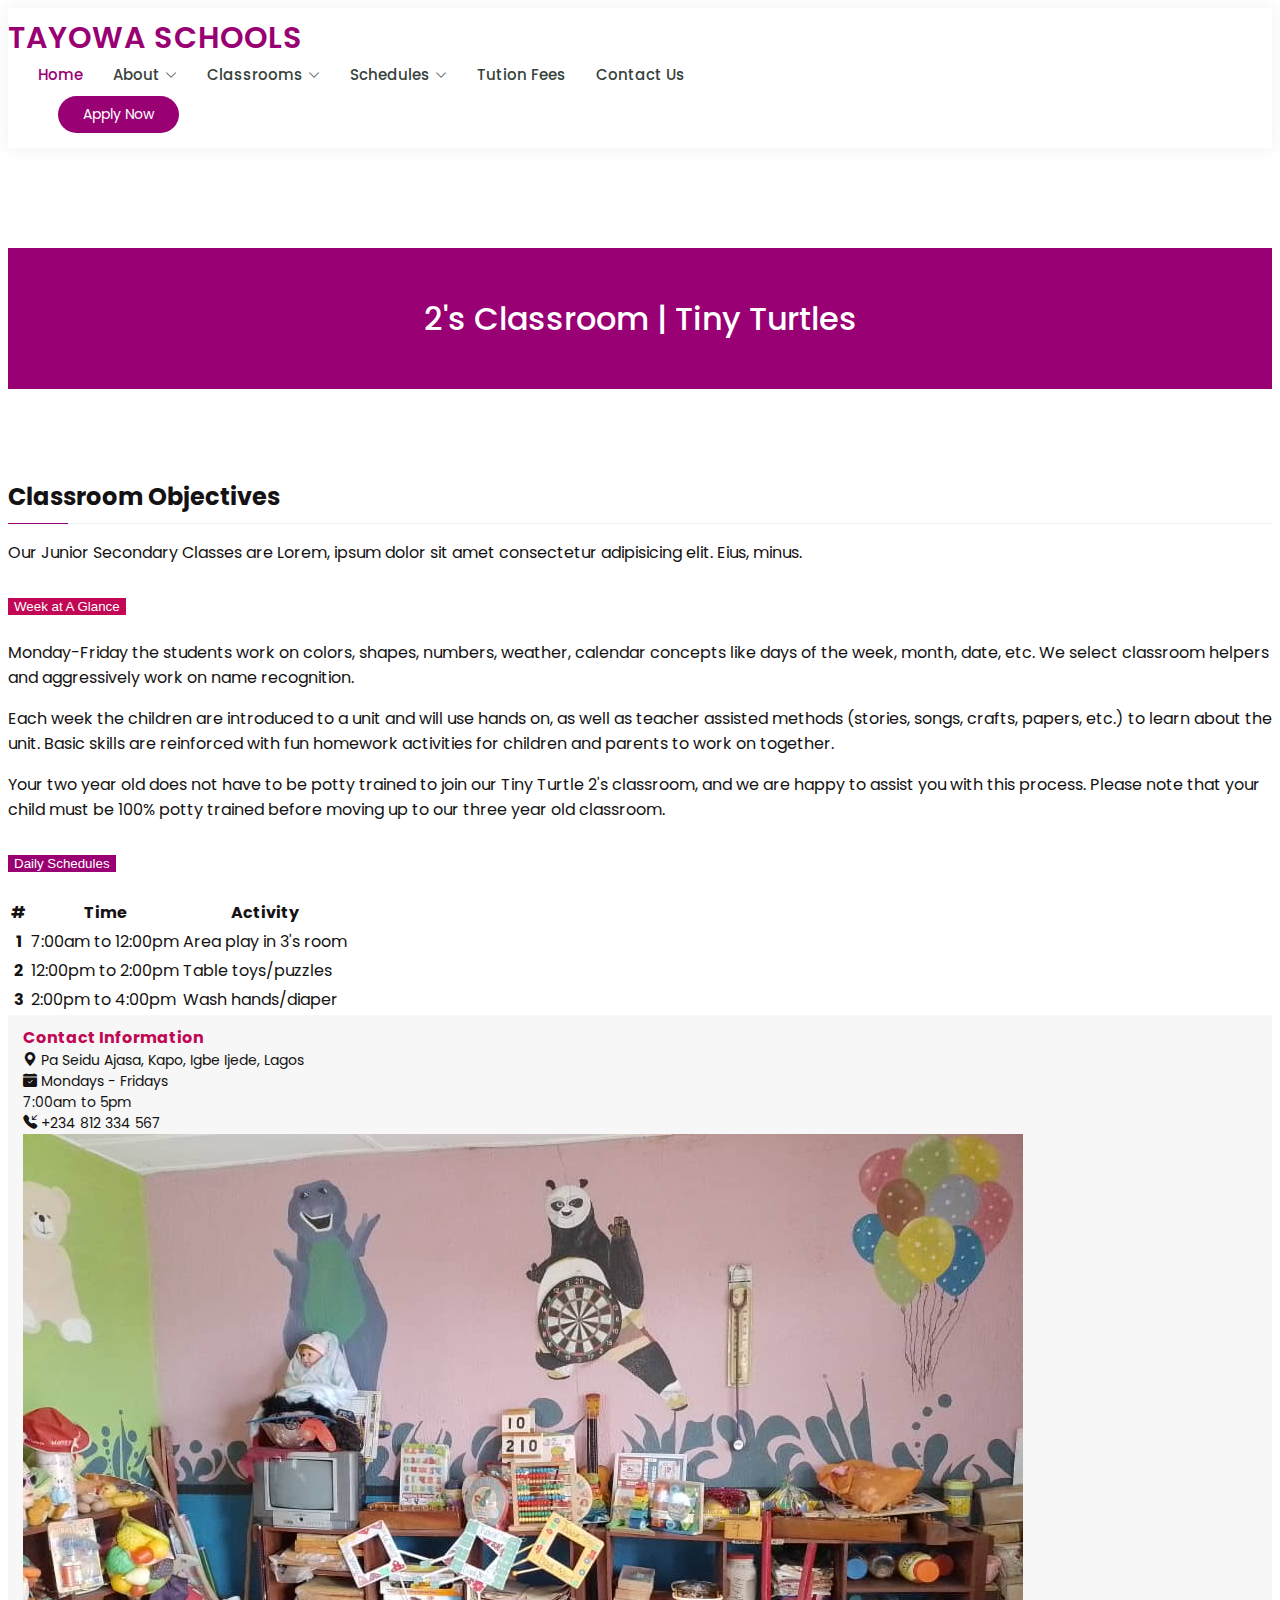
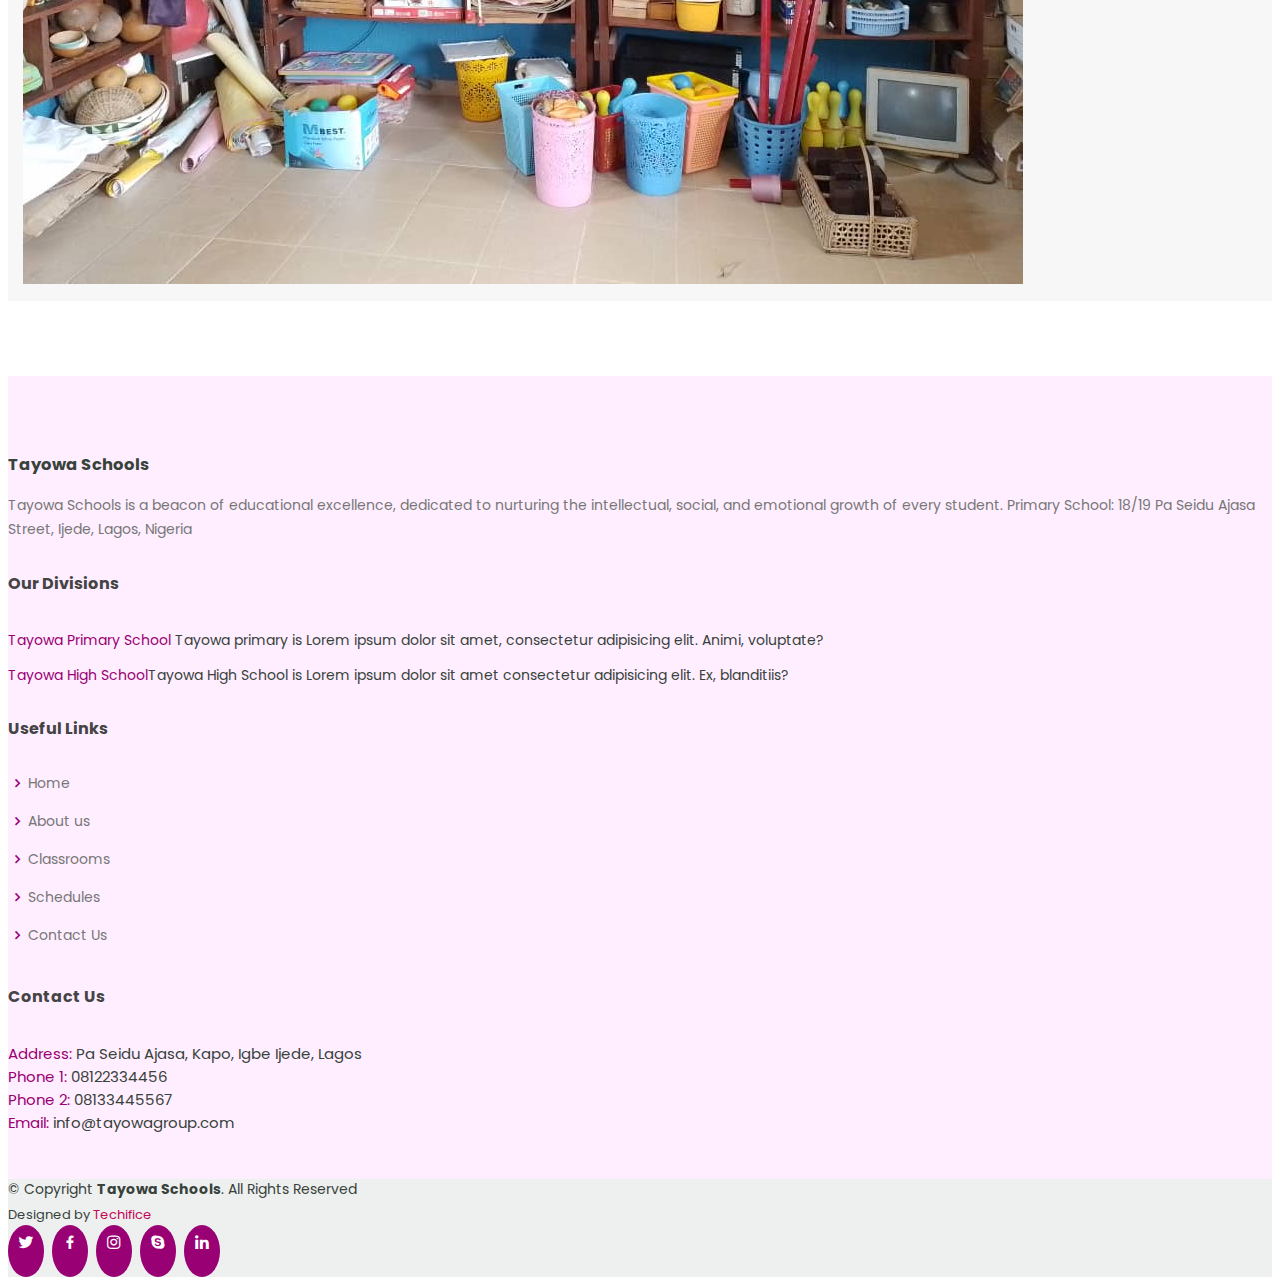
<file: ss-classroom.html>
<!DOCTYPE html>
<html lang="en">

<head>
  <meta charset="utf-8">
  <meta content="width=device-width, initial-scale=1.0" name="viewport">

  <title>Tayowa Group of Schools || Homepage</title>
  <meta content="" name="description">
  <meta content="" name="keywords">

  <!-- Favicons -->
  <link href="assets/img/primary.jpg" rel="icon">

  <!-- Google Fonts -->


  <!-- Vendor CSS Files -->
  <link href="https://cdn.jsdelivr.net/npm/bootstrap@5.3.2/dist/css/bootstrap.min.css" rel="stylesheet"
    integrity="sha384-T3c6CoIi6uLrA9TneNEoa7RxnatzjcDSCmG1MXxSR1GAsXEV/Dwwykc2MPK8M2HN" crossorigin="anonymous">
  <link rel="stylesheet" href="https://cdn.jsdelivr.net/npm/bootstrap-icons@1.11.1/font/bootstrap-icons.css">
  <link href='https://unpkg.com/boxicons@2.1.4/css/boxicons.min.css' rel='stylesheet'>
  <link href="assets/vendor/aos/aos.css" rel="stylesheet">
  <link rel="preconnect" href="https://fonts.googleapis.com">
  <link rel="preconnect" href="https://fonts.gstatic.com" crossorigin>
  <link href="https://fonts.googleapis.com/css2?family=Poppins:wght@300;500;700;900&display=swap" rel="stylesheet">

  <!-- <link href="assets/vendor/remixicon/remixicon.css" rel="stylesheet"> -->
  <link href="assets/vendor/swiper/swiper-bundle.min.css" rel="stylesheet">

  <!-- Main CSS File -->
  <link href="assets/css/style.css" rel="stylesheet">
</head>

<body>

  <!-- ======= Header ======= -->
  <header id="header" class="fixed-top">
    <div class="container d-flex align-items-center">

      <h1 class="logo me-auto"><a href="index.html">Tayowa Schools</a></h1>
      <!-- Uncomment below if you prefer to use an image logo -->
      <!-- <a href="index.html" class="logo me-auto"><img src="assets/img/logo.png" alt="" class="img-fluid"></a> -->

      <nav id="navbar" class="navbar order-last order-lg-0">
        <ul>
          <li><a class="active" href="index.html">Home</a></li>
          <li class="dropdown"><a href="about.html">About <i class="bi bi-chevron-down"></i></a>
            <ul>
              <li><a href="news.html">News & Updates</a></li>
              <li><a href="gallery.html">Gallery</a></li>
              <li><a href="who-we-are.html">Who We Are</a></li>
            </ul>
          </li>
          <li class="dropdown"><a href="">Classrooms <i class="bi bi-chevron-down"></i></a>
            <ul>
              <li class="dropdown"><a href="classroom-supplies.html">Primary School <i
                    class="bi bi-chevron-right"></i></a>
                <ul>
                  <li><a href="classroom-supplies.html">Classroom Supplies</a></li>
                  <li><a href="2s-classrom.html">2's Classroom</a></li>
                  <li><a href="2s-classrom.html">3's Classroom</a></li>
                </ul>
              </li>
              <li class="dropdown"><a href="2s-classrom.html">Secondary School <i class="bi bi-chevron-right"></i></a>
                <ul>
                  <li><a href="js-classroom.html">JSS Classroom</a></li>
                  <li><a href="ss-classroom.html">SS Classrooms</a></li>
                  <li><a href="#">Extracurricular Activities</a></li>
                </ul>
              </li>

            </ul>
          </li>
          <li class="dropdown"><a href="courses.html">Schedules <i class="bi bi-chevron-down"></i></a>
            <ul>
              <li><a href="schedules.html">Holiday Schedules <br>& Graduation</a></li>
              <li><a href="fieldtrips.html">Fieldtrip Dates</a></li>
            </ul>
          </li>

          <li><a href="tutions.html">Tution Fees</a></li>
          <!-- <li><a href="gallery.html">Gallery</a></li> -->
          <li><a href="contact.html">Contact Us</a></li>

        </ul>
        <i class="bi bi-list mobile-nav-toggle"></i>
      </nav>
      <!-- .navbar -->

      <a href="cntact.html" class="apply-btn d-none d-lg-block">Apply Now</a>

    </div>
  </header><!-- End Header -->

      <!-- ======= Breadcrumbs ======= -->
      <div class="breadcrumbs" data-aos="fade-in">
        <div class="container justify-content-center">
          <h2>2's Classroom | Tiny Turtles</h2>
        </div>
      </div><!-- End Breadcrumbs -->


      <!-- ======= Cource Details Section ======= -->
  <section id="course-details" class="course-details">
    <div class="container" data-aos="fade-up">

      <div class="row">
        <div class="col-lg-8">
            <h3>Classroom Objectives</h3>
            <p class="mb-3">Our Junior Secondary Classes are Lorem, ipsum dolor sit amet consectetur adipisicing elit. Eius, minus.</p>
            <div class="accordion" id="accordionPanelsStayOpenExample">
                <div class="accordion-item">
                  <h2 class="accordion-header">
                    <button class="accordion-button" type="button" data-bs-toggle="collapse" data-bs-target="#panelsStayOpen-collapseOne" aria-expanded="true" aria-controls="panelsStayOpen-collapseOne">
                      Week at A Glance
                    </button>
                  </h2>
                  <div id="panelsStayOpen-collapseOne" class="accordion-collapse collapse show">
                    <div class="accordion-body">
                        <p>Monday-Friday the students work on colors, shapes, numbers, weather, calendar concepts like days of the week, month, date, etc. We select classroom helpers and aggressively work on name recognition.</p>

                        <p>Each week the children are introduced to a unit and will use hands on, as well as teacher assisted methods (stories, songs, crafts, papers, etc.) to learn about the unit. Basic skills are reinforced with fun homework activities for children and parents to work on together.</p>
                        
                        <p>Your two year old does not have to be potty trained to join our Tiny Turtle 2's classroom, and we are happy to assist you with this process. Please note that your child must be 100% potty trained before moving up to our three year old classroom.</p>
                    </div>
                  </div>
                </div>
                <div class="accordion-item">
                  <h2 class="accordion-header">
                    <button class="accordion-button collapsed" type="button" data-bs-toggle="collapse" data-bs-target="#panelsStayOpen-collapseTwo" aria-expanded="false" aria-controls="panelsStayOpen-collapseTwo">
                      Daily Schedules
                    </button>
                  </h2>
                  <div id="panelsStayOpen-collapseTwo" class="accordion-collapse collapse">
                    <div class="accordion-body">
                        <table class="table table-striped">
                            <thead>
                              <tr>
                                <th scope="col">#</th>
                                <th scope="col">Time</th>
                                <th scope="col">Activity</th>
                              </tr>
                            </thead>
                            <tbody>
                              <tr>
                                <th scope="row">1</th>
                                <td>7:00am to 12:00pm</td>
                                <td>Area play in 3's room</td>
                              </tr>
                              <tr>
                                <th scope="row">2</th>
                                <td>12:00pm to 2:00pm</td>
                                <td>Table toys/puzzles</td>
                              </tr>
                              <tr>
                                <th scope="row">3</th>
                                <td>2:00pm to 4:00pm</td>
                                <td>Wash hands/diaper </td>
                              </tr>
                            </tbody>
                          </table></div>
                  </div>
                </div>
                
              </div>

        </div>
        <div class="col-lg-4">

          <div class="course-info">
            <h5 class="mb-2">Contact Information</h5>
           <p class="mb-4"><i class="bi bi-geo-alt-fill"></i> Pa Seidu Ajasa, Kapo, Igbe Ijede, Lagos</p>
           <p class="mb-4"><i class="bi bi-calendar-check-fill"></i> Mondays - Fridays <br> 7:00am to 5pm </p>
           <p class="mb-4"><i class="bi bi-telephone-inbound-fill"></i> +234 812 334 567</p>

           

         

          <img src="assets/img/Tayowa Art Room.jpg" class="img-fluid" alt="">



         </div>
      </div>

    </div>
  </section><!-- End Cource Details Section -->

  

  <!-- ======= Footer ======= -->
  <footer id="footer">

    <div class="footer-top">
      <div class="container">
        <div class="row">

          <div class="col-lg-3 col-md-6 footer-contact">
            <h3>Tayowa Schools</h3>
            <p>
              Tayowa Schools is a beacon of educational excellence, dedicated to nurturing the intellectual, social, and emotional growth of every student. 
              Primary School: </span>18/19 Pa Seidu Ajasa Street, Ijede, Lagos, Nigeria
  

            </p>
          </div>

       

          <div class="col-lg-3 col-md-6 footer-links">
            <h4>Our Divisions</h4>
            <p><span id="primary">Tayowa Primary School</span> Tayowa primary is Lorem ipsum dolor sit amet, consectetur adipisicing elit. Animi, voluptate?</p>
            <p><span id="primary">Tayowa High School</span>Tayowa High School is Lorem ipsum dolor sit amet consectetur adipisicing elit. Ex, blanditiis?</p>
          </div>

          <div class="col-lg-2 col-md-6 footer-links">
            <h4>Useful Links</h4>
            <ul>
              <li><i class="bx bx-chevron-right"></i> <a href="#">Home</a></li>
              <li><i class="bx bx-chevron-right"></i> <a href="#">About us</a></li>
              <li><i class="bx bx-chevron-right"></i> <a href="#">Classrooms</a></li>
              <li><i class="bx bx-chevron-right"></i> <a href="#">Schedules </a></li>
              <li><i class="bx bx-chevron-right"></i> <a href="#">Contact Us</a></li>
            </ul>
          </div>

          <div class="col-lg-4 col-md-6 footer-newsletter">
            <h4>Contact Us</h4>
            <p><span id="primary">Address: </span>Pa Seidu Ajasa, Kapo, Igbe Ijede, Lagos <br>
            <span id="primary">Phone 1:</span> 08122334456 <br>
          <span id="primary">Phone 2:</span> 08133445567 <br>
          <span id="primary">Email: </span> info@tayowagroup.com </p>
            
          </div>

        </div>
      </div>
    </div>

    <div class="container d-md-flex py-4">

      <div class="me-md-auto text-center text-md-start">
        <div class="copyright">
          &copy; Copyright <strong><span>Tayowa Schools</span></strong>. All Rights Reserved
        </div>
        <div class="credits">
        
          Designed by <a href="https://wa.me/+2348160919338?text=Hello, I saw the website you designed for Tayowa Schools. I would like to ____. My name is _____">Techifice</a>
        </div>
      </div>
      <div class="social-links text-center text-md-right pt-3 pt-md-0">
        <a href="#" class="twitter"><i class="bx bxl-twitter"></i></a>
        <a href="#" class="facebook"><i class="bx bxl-facebook"></i></a>
        <a href="#" class="instagram"><i class="bx bxl-instagram"></i></a>
        <a href="#" class="google-plus"><i class="bx bxl-skype"></i></a>
        <a href="#" class="linkedin"><i class="bx bxl-linkedin"></i></a>
      </div>
    </div>




  </footer><!-- End Footer -->

  <div id="preloader"></div>
  <a href="#" class="back-to-top d-flex align-items-center justify-content-center"><i class="bi bi-arrow-up-short"></i></a>
  <script async src='https://d2mpatx37cqexb.cloudfront.net/delightchat-whatsapp-widget/embeds/embed.min.js'></script>
  <script>
    var wa_btnSetting = {"btnColor":"#0d63fd","ctaText":"Talk to Us","cornerRadius":40,"marginBottom":20,"marginLeft":20,"marginRight":20,"btnPosition":"right","whatsAppNumber":"2348170699913","welcomeMessage":"Hello Tayowa Schools, I would like to speak with you. My name is ____","zIndex":999999,"btnColorScheme":"light"};
    var wa_widgetSetting = {"title":"Tayowa Schools","subTitle":"Chat with us","headerBackgroundColor":"#a2157d","headerColorScheme":"light","greetingText":"Hi there! Welcome to Tayowa Schools \nWould you like to speak with us?","ctaText":"Start Chat","btnColor":"#c20755","cornerRadius":"50","welcomeMessage":"Hello","btnColorScheme":"light","brandImage":"https://res.cloudinary.com/djvolnu9s/image/upload/v1697620735/pry_xihzy6.png","darkHeaderColorScheme":{"title":"#333333","subTitle":"#4F4F4F"}};  
    window.onload = () => {
      _waEmbed(wa_btnSetting, wa_widgetSetting);
    };
  </script>

<script src="assets/vendor/purecounter/purecounter_vanilla.js"></script>
<script src="assets/vendor/aos/aos.js"></script>       
<script src="https://cdn.jsdelivr.net/npm/bootstrap@5.3.2/dist/js/bootstrap.bundle.min.js" integrity="sha384-C6RzsynM9kWDrMNeT87bh95OGNyZPhcTNXj1NW7RuBCsyN/o0jlpcV8Qyq46cDfL" crossorigin="anonymous"></script>
<script src="assets/vendor/swiper/swiper-bundle.min.js"></script>


<!-- Main JS File -->
<script src="assets/js/main.js"></script>
</main>
</body>
</html>
</file>
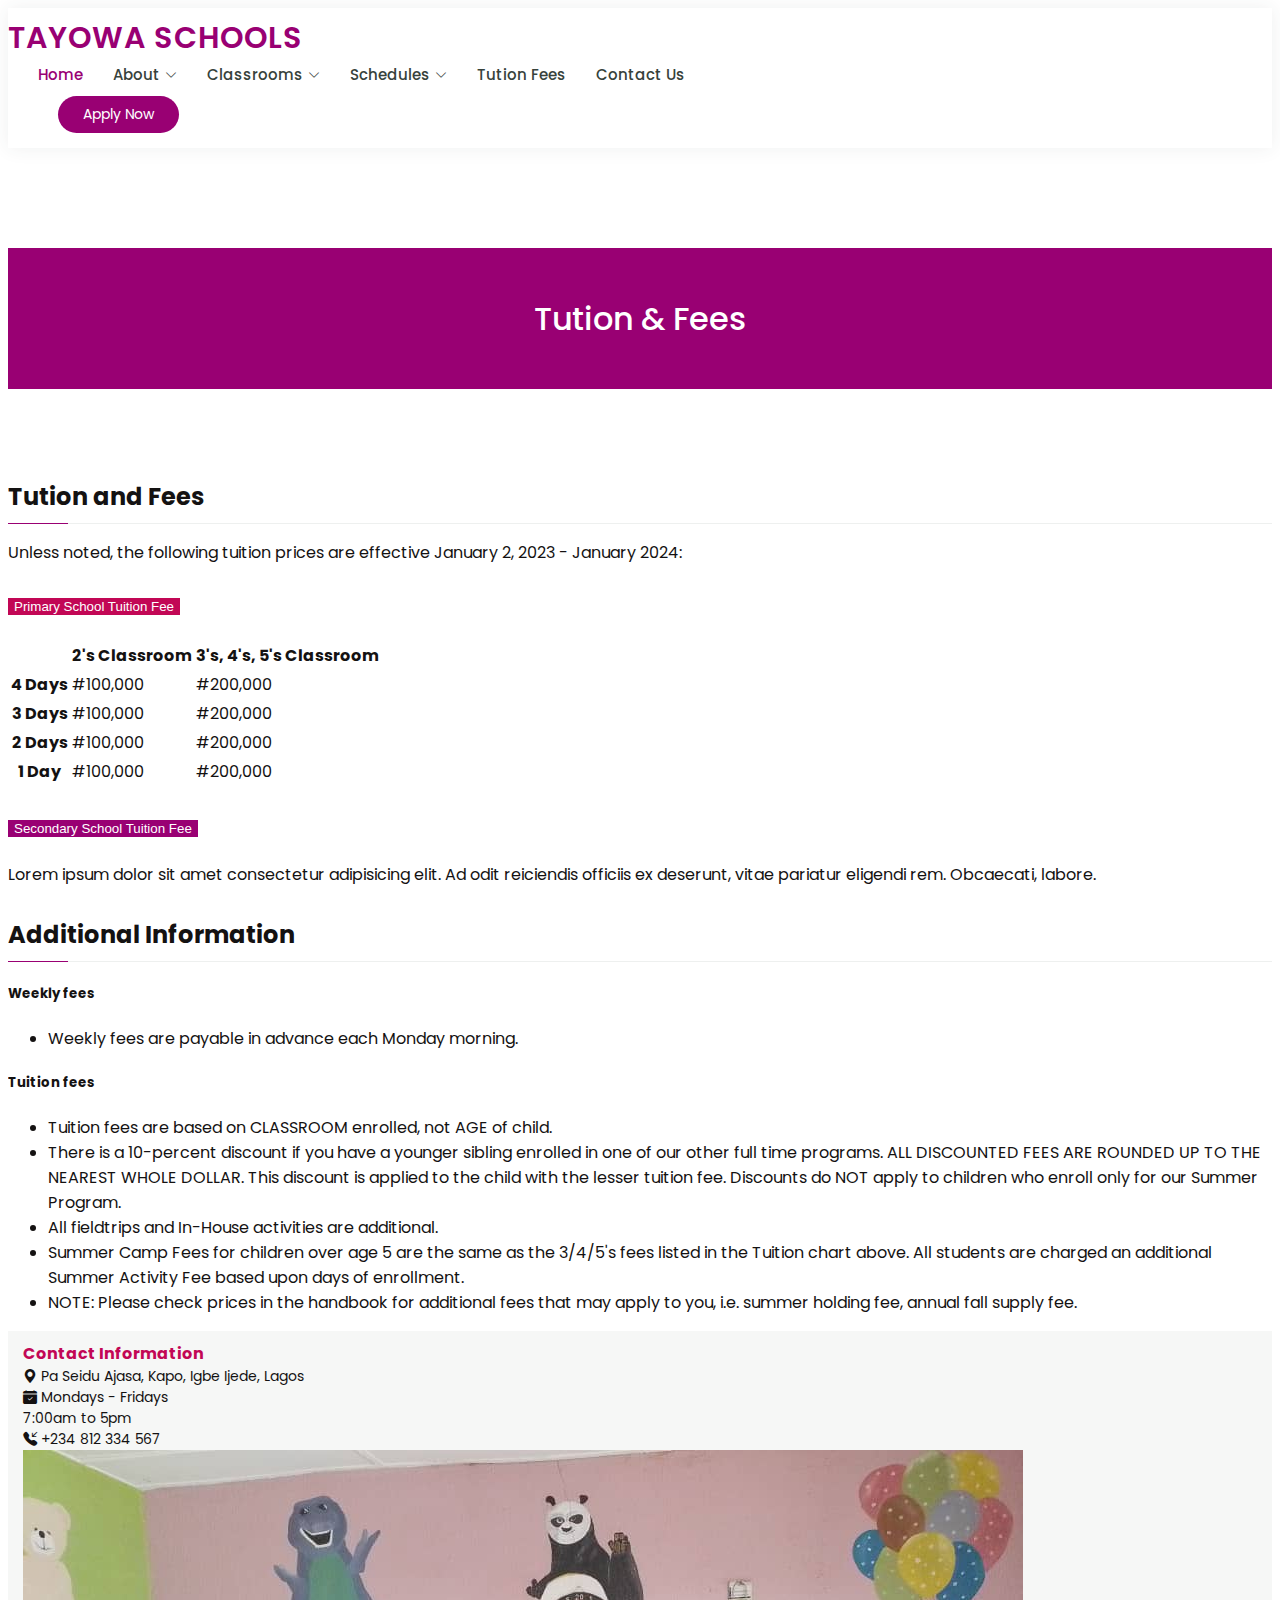
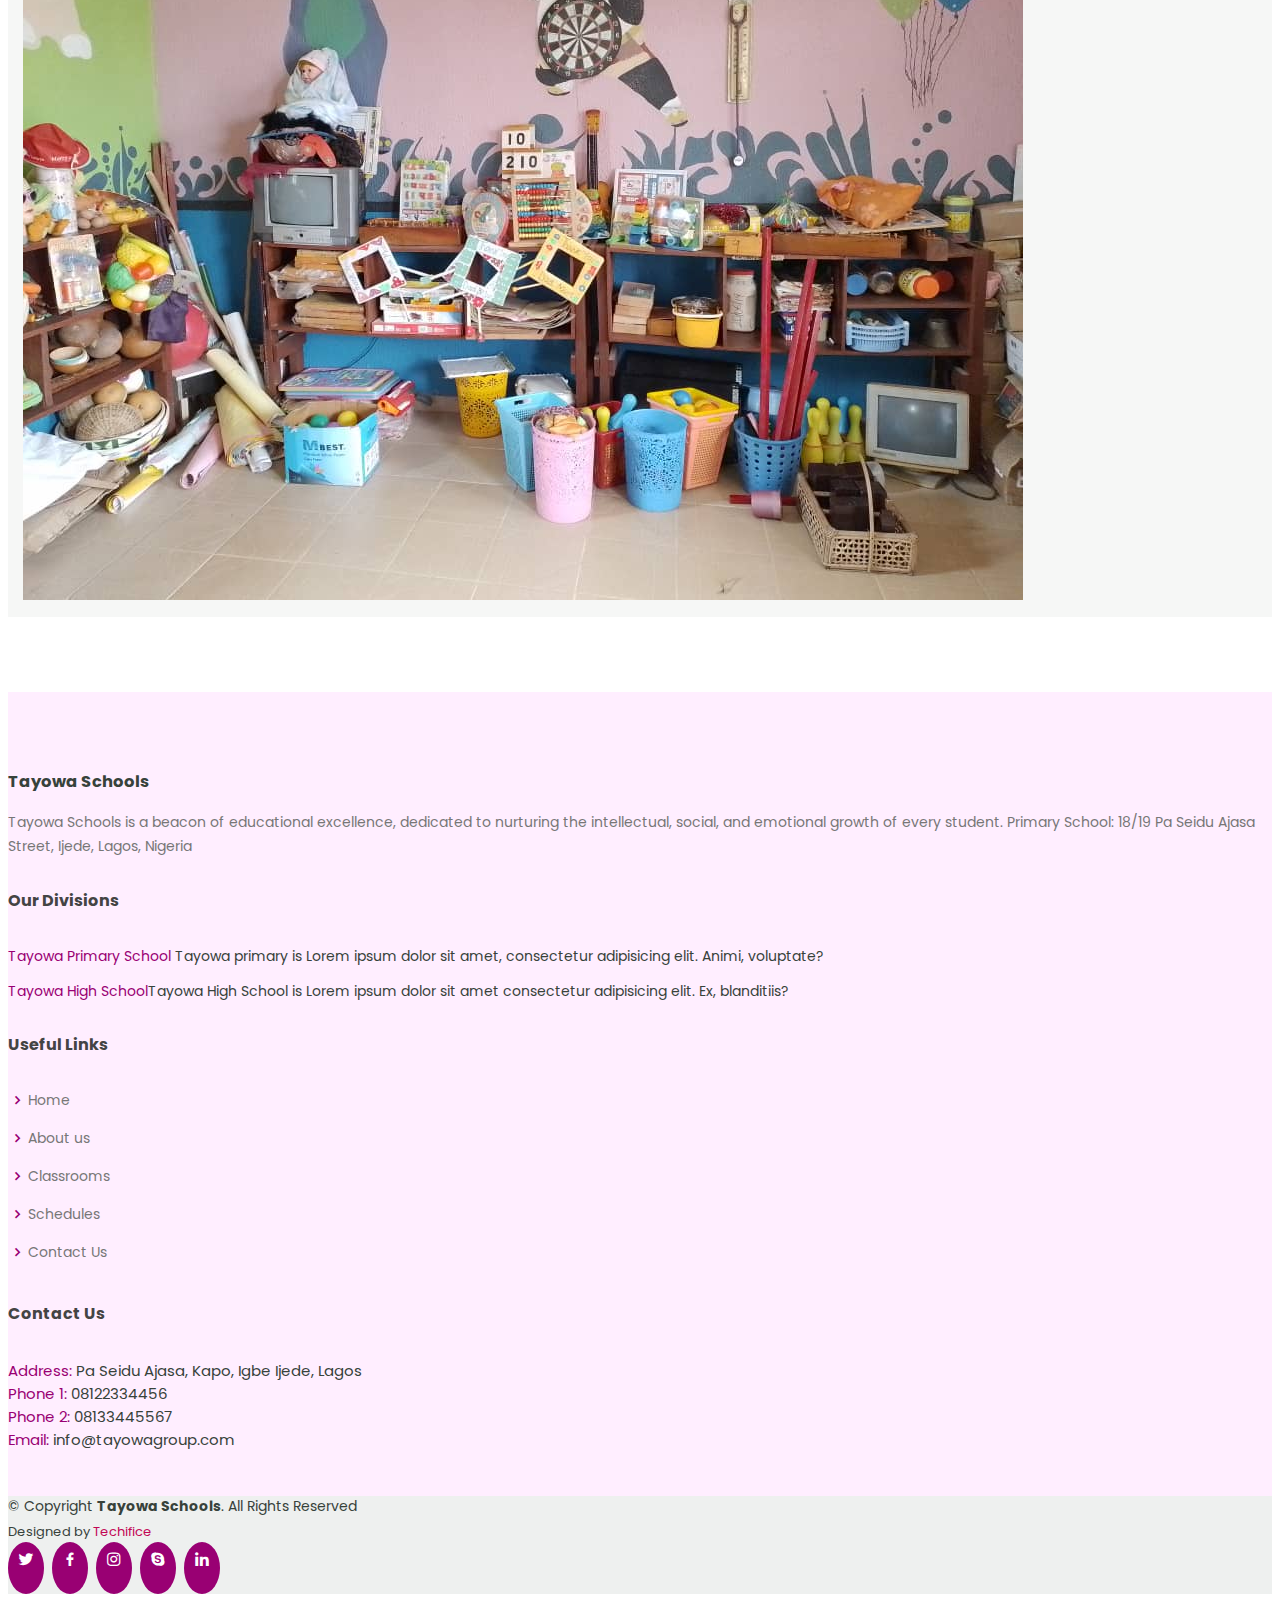
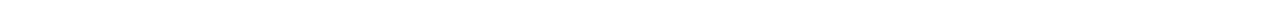
<file: tutions.html>
<!DOCTYPE html>
<html lang="en">

<head>
  <meta charset="utf-8">
  <meta content="width=device-width, initial-scale=1.0" name="viewport">

  <title>Tayowa Group of Schools || Homepage</title>
  <meta content="" name="description">
  <meta content="" name="keywords">

  <!-- Favicons -->
  <link href="assets/img/primary.jpg" rel="icon">

  <!-- Google Fonts -->


  <!-- Vendor CSS Files -->
  <link href="https://cdn.jsdelivr.net/npm/bootstrap@5.3.2/dist/css/bootstrap.min.css" rel="stylesheet"
    integrity="sha384-T3c6CoIi6uLrA9TneNEoa7RxnatzjcDSCmG1MXxSR1GAsXEV/Dwwykc2MPK8M2HN" crossorigin="anonymous">
  <link rel="stylesheet" href="https://cdn.jsdelivr.net/npm/bootstrap-icons@1.11.1/font/bootstrap-icons.css">
  <link href='https://unpkg.com/boxicons@2.1.4/css/boxicons.min.css' rel='stylesheet'>
  <link href="assets/vendor/aos/aos.css" rel="stylesheet">
  <link rel="preconnect" href="https://fonts.googleapis.com">
  <link rel="preconnect" href="https://fonts.gstatic.com" crossorigin>
  <link href="https://fonts.googleapis.com/css2?family=Poppins:wght@300;500;700;900&display=swap" rel="stylesheet">

  <!-- <link href="assets/vendor/remixicon/remixicon.css" rel="stylesheet"> -->
  <link href="assets/vendor/swiper/swiper-bundle.min.css" rel="stylesheet">

  <!-- Main CSS File -->
  <link href="assets/css/style.css" rel="stylesheet">
</head>

<body>

  <!-- ======= Header ======= -->
  <header id="header" class="fixed-top">
    <div class="container d-flex align-items-center">

      <h1 class="logo me-auto"><a href="index.html">Tayowa Schools</a></h1>
      <!-- Uncomment below if you prefer to use an image logo -->
      <!-- <a href="index.html" class="logo me-auto"><img src="assets/img/logo.png" alt="" class="img-fluid"></a> -->

      <nav id="navbar" class="navbar order-last order-lg-0">
        <ul>
          <li><a class="active" href="index.html">Home</a></li>
          <li class="dropdown"><a href="about.html">About <i class="bi bi-chevron-down"></i></a>
            <ul>
              <li><a href="news.html">News & Updates</a></li>
              <li><a href="gallery.html">Gallery</a></li>
              <li><a href="who-we-are.html">Who We Are</a></li>
            </ul>
          </li>
          <li class="dropdown"><a href="">Classrooms <i class="bi bi-chevron-down"></i></a>
            <ul>
              <li class="dropdown"><a href="classroom-supplies.html">Primary School <i
                    class="bi bi-chevron-right"></i></a>
                <ul>
                  <li><a href="classroom-supplies.html">Classroom Supplies</a></li>
                  <li><a href="2s-classrom.html">2's Classroom</a></li>
                  <li><a href="2s-classrom.html">3's Classroom</a></li>
                </ul>
              </li>
              <li class="dropdown"><a href="2s-classrom.html">Secondary School <i class="bi bi-chevron-right"></i></a>
                <ul>
                  <li><a href="js-classroom.html">JSS Classroom</a></li>
                  <li><a href="ss-classroom.html">SS Classrooms</a></li>
                  <li><a href="#">Extracurricular Activities</a></li>
                </ul>
              </li>

            </ul>
          </li>
          <li class="dropdown"><a href="courses.html">Schedules <i class="bi bi-chevron-down"></i></a>
            <ul>
              <li><a href="schedules.html">Holiday Schedules <br>& Graduation</a></li>
              <li><a href="fieldtrips.html">Fieldtrip Dates</a></li>
            </ul>
          </li>

          <li><a href="tutions.html">Tution Fees</a></li>
          <!-- <li><a href="gallery.html">Gallery</a></li> -->
          <li><a href="contact.html">Contact Us</a></li>

        </ul>
        <i class="bi bi-list mobile-nav-toggle"></i>
      </nav>
      <!-- .navbar -->

      <a href="cntact.html" class="apply-btn d-none d-lg-block">Apply Now</a>

    </div>
  </header><!-- End Header -->

  <!-- ======= Breadcrumbs ======= -->
  <div class="breadcrumbs" data-aos="fade-in">
    <div class="container justify-content-center">
      <h2>Tution & Fees</h2>
    </div>
  </div><!-- End Breadcrumbs -->


  <!-- ======= Cource Details Section ======= -->
  <section id="course-details" class="course-details">
    <div class="container" data-aos="fade-up">

      <div class="row">
        <div class="col-lg-8">
          <h3>Tution and Fees
          </h3>
          <p class="mb-3">Unless noted, the following tuition prices are effective January 2, 2023 - January 2024:</p>

          <div class="accordion" id="accordionExample">
            <div class="accordion-item">
              <h2 class="accordion-header">
                <button class="accordion-button" type="button" data-bs-toggle="collapse" data-bs-target="#collapseOne"
                  aria-expanded="true" aria-controls="collapseOne">
                  Primary School Tuition Fee
                </button>
              </h2>
              <div id="collapseOne" class="accordion-collapse collapse" data-bs-parent="#accordionExample">
                <div class="accordion-body">
                  <table class="table table-striped table-bordered">
                    <thead>
                      <tr class="">
                        <th class="" scope="col"></th>
                        <th class="" scope="col">2's Classroom</th>
                        <th class="" scope="col">3's, 4's, 5's Classroom</th>
                      </tr>
                    </thead>
                    <tbody>
                      <tr>
                        <th scope="row">4 Days</th>
                        <td>#100,000</td>
                        <td>#200,000</td>
                      </tr>

                      <tr>
                        <th>3 Days</th>
                        <td>#100,000</td>
                        <td>#200,000</td>
                      </tr>
                      <tr>
                        <th>2 Days</th>
                        <td>#100,000</td>
                        <td>#200,000</td>
                      </tr>
                      <tr>
                        <th>1 Day</th>
                        <td>#100,000</td>
                        <td>#200,000</td>
                      </tr>

                    </tbody>
                  </table>
                </div>
              </div>
            </div>
            <div class="accordion-item">
              <h2 class="accordion-header">
                <button class="accordion-button collapsed" type="button" data-bs-toggle="collapse"
                  data-bs-target="#collapseTwo" aria-expanded="false" aria-controls="collapseTwo">
                  Secondary School Tuition Fee
                </button>
              </h2>
              <div id="collapseTwo" class="accordion-collapse collapse" data-bs-parent="#accordionExample">
                <div class="accordion-body">
                  <p>Lorem ipsum dolor sit amet consectetur adipisicing elit. Ad odit reiciendis officiis ex deserunt,
                    vitae pariatur eligendi rem. Obcaecati, labore.</p>
                </div>
              </div>
            </div>





            <h3>Additional Information</h3>
            <h5>Weekly fees
            </h5>
            <ul>
              <li>Weekly fees are payable in advance each Monday morning.
              </li>
            </ul>

            <h5>Tuition fees
            </h5>
            <p>
            <ul>
              <li>Tuition fees are based on CLASSROOM enrolled, not AGE of child.</li>
              <li> There is a 10-percent discount if you have a younger sibling enrolled in one of our other full time
                programs. ALL DISCOUNTED FEES ARE ROUNDED UP TO THE NEAREST WHOLE DOLLAR. This discount is applied to
                the child with the lesser tuition fee. Discounts do NOT apply to children who enroll only for our Summer
                Program. </li>
              <li> All fieldtrips and In-House activities are additional.</li>
              <li> Summer Camp Fees for children over age 5 are the same as the 3/4/5's fees listed in the Tuition chart
                above. All students are charged an additional Summer Activity Fee based upon days of enrollment.</li>
              <li> NOTE: Please check prices in the handbook for additional fees that may apply to you, i.e. summer
                holding fee, annual fall supply fee.</li>
            </ul>
            </p>

          </div>
          </div>
          <div class="col-lg-4">

            <div class="course-info">
              <h5 class="mb-2">Contact Information</h5>
              <p class="mb-4"><i class="bi bi-geo-alt-fill"></i> Pa Seidu Ajasa, Kapo, Igbe Ijede, Lagos</p>
              <p class="mb-4"><i class="bi bi-calendar-check-fill"></i> Mondays - Fridays <br> 7:00am to 5pm </p>
              <p class="mb-4"><i class="bi bi-telephone-inbound-fill"></i> +234 812 334 567</p>





              <img src="assets/img/Tayowa Art Room.jpg" class="img-fluid" alt="">



            </div>
          </div>

        </div>
  </section><!-- End Cource Details Section -->



  <!-- ======= Footer ======= -->
  <footer id="footer">

    <div class="footer-top">
      <div class="container">
        <div class="row">

          <div class="col-lg-3 col-md-6 footer-contact">
            <h3>Tayowa Schools</h3>
            <p>
              Tayowa Schools is a beacon of educational excellence, dedicated to nurturing the intellectual, social, and
              emotional growth of every student.
              Primary School: </span>18/19 Pa Seidu Ajasa Street, Ijede, Lagos, Nigeria


            </p>
          </div>



          <div class="col-lg-3 col-md-6 footer-links">
            <h4>Our Divisions</h4>
            <p><span id="primary">Tayowa Primary School</span> Tayowa primary is Lorem ipsum dolor sit amet, consectetur
              adipisicing elit. Animi, voluptate?</p>
            <p><span id="primary">Tayowa High School</span>Tayowa High School is Lorem ipsum dolor sit amet consectetur
              adipisicing elit. Ex, blanditiis?</p>
          </div>

          <div class="col-lg-2 col-md-6 footer-links">
            <h4>Useful Links</h4>
            <ul>
              <li><i class="bx bx-chevron-right"></i> <a href="#">Home</a></li>
              <li><i class="bx bx-chevron-right"></i> <a href="#">About us</a></li>
              <li><i class="bx bx-chevron-right"></i> <a href="#">Classrooms</a></li>
              <li><i class="bx bx-chevron-right"></i> <a href="#">Schedules </a></li>
              <li><i class="bx bx-chevron-right"></i> <a href="#">Contact Us</a></li>
            </ul>
          </div>

          <div class="col-lg-4 col-md-6 footer-newsletter">
            <h4>Contact Us</h4>
            <p><span id="primary">Address: </span>Pa Seidu Ajasa, Kapo, Igbe Ijede, Lagos <br>
              <span id="primary">Phone 1:</span> 08122334456 <br>
              <span id="primary">Phone 2:</span> 08133445567 <br>
              <span id="primary">Email: </span> info@tayowagroup.com
            </p>

          </div>

        </div>
      </div>
    </div>

    <div class="container d-md-flex py-4">

      <div class="me-md-auto text-center text-md-start">
        <div class="copyright">
          &copy; Copyright <strong><span>Tayowa Schools</span></strong>. All Rights Reserved
        </div>
        <div class="credits">

          Designed by <a
            href="https://wa.me/+2348160919338?text=Hello, I saw the website you designed for Tayowa Schools. I would like to ____. My name is _____">Techifice</a>
        </div>
      </div>
      <div class="social-links text-center text-md-right pt-3 pt-md-0">
        <a href="#" class="twitter"><i class="bx bxl-twitter"></i></a>
        <a href="#" class="facebook"><i class="bx bxl-facebook"></i></a>
        <a href="#" class="instagram"><i class="bx bxl-instagram"></i></a>
        <a href="#" class="google-plus"><i class="bx bxl-skype"></i></a>
        <a href="#" class="linkedin"><i class="bx bxl-linkedin"></i></a>
      </div>
    </div>




  </footer><!-- End Footer -->
  <script async src='https://d2mpatx37cqexb.cloudfront.net/delightchat-whatsapp-widget/embeds/embed.min.js'></script>
  <script>
    var wa_btnSetting = {"btnColor":"#0d63fd","ctaText":"Talk to Us","cornerRadius":40,"marginBottom":20,"marginLeft":20,"marginRight":20,"btnPosition":"right","whatsAppNumber":"2348170699913","welcomeMessage":"Hello Tayowa Schools, I would like to speak with you. My name is ____","zIndex":999999,"btnColorScheme":"light"};
    var wa_widgetSetting = {"title":"Tayowa Schools","subTitle":"Chat with us","headerBackgroundColor":"#a2157d","headerColorScheme":"light","greetingText":"Hi there! Welcome to Tayowa Schools \nWould you like to speak with us?","ctaText":"Start Chat","btnColor":"#c20755","cornerRadius":"50","welcomeMessage":"Hello","btnColorScheme":"light","brandImage":"https://res.cloudinary.com/djvolnu9s/image/upload/v1697620735/pry_xihzy6.png","darkHeaderColorScheme":{"title":"#333333","subTitle":"#4F4F4F"}};  
    window.onload = () => {
      _waEmbed(wa_btnSetting, wa_widgetSetting);
    };
  </script>
  <div id="preloader"></div>
  <a href="#" class="back-to-top d-flex align-items-center justify-content-center"><i
      class="bi bi-arrow-up-short"></i></a>


  <script src="assets/vendor/purecounter/purecounter_vanilla.js"></script>
  <script src="assets/vendor/aos/aos.js"></script>
  <script src="https://cdn.jsdelivr.net/npm/bootstrap@5.3.2/dist/js/bootstrap.bundle.min.js"
    integrity="sha384-C6RzsynM9kWDrMNeT87bh95OGNyZPhcTNXj1NW7RuBCsyN/o0jlpcV8Qyq46cDfL"
    crossorigin="anonymous"></script>
  <script src="assets/vendor/swiper/swiper-bundle.min.js"></script>


  <!-- Main JS File -->
  <script src="assets/js/main.js"></script>
  </main>
</body>

</html>
</file>
<file: assets/css/style.css>
:root{
    --primary-color: #990073;
    --primary-variant: #c20755;
    --secondary-color: #0d63fd;
    --bg-white: #fff;
    --bg-light: #ffeeff;
}
/*--------------------------------------------------------------
# General
--------------------------------------------------------------*/
body {
    font-family: "Poppins", sans-serif;
    color: #141212;
  }
  
  a {
    color: var(--primary-color);
    text-decoration: none;
  }
  
  a:hover {
    color: var(--primary-variant);
    text-decoration: none;
  }
  
  h1,
  h2,
  h3,
  h4,
  h5,
  h6 {
    font-family: "Poppins", sans-serif;
  }

  ::-moz-selection { /* Code for Firefox */
    color: var(--bg-white);
    background: var(--primary-variant);
  }
  
  ::selection {
    color: var(--primary-color);
    background: var(--bg-light);
  }

  main{
    margin: 0 20px;
  }

  
  
  /*--------------------------------------------------------------
  # Back to top button
  --------------------------------------------------------------*/
  .back-to-top {
    position: fixed;
    visibility: hidden;
    opacity: 0;
    right: 15px;
    bottom: 100px;
    z-index: 996;
    background: var(--primary-color);
    width: 40px;
    height: 40px;
    border-radius: 50px;
    transition: all 0.4s;
  }
  
  .back-to-top i {
    font-size: 28px;
    color: var(--bg-white);
    line-height: 0;
  }
  
  .back-to-top:hover {
    background: var(--primary-variant);
    color: var(--bg-white);
  }
  
  .back-to-top.active {
    visibility: visible;
    opacity: 1;
  }
  
  /*--------------------------------------------------------------
  # Preloader
  --------------------------------------------------------------*/
  #preloader {
    position: fixed;
    top: 0;
    left: 0;
    right: 0;
    bottom: 0;
    z-index: 9999;
    overflow: hidden;
    background: var(--bg-white);
  }
  
  #preloader:before {
    content: "";
    position: fixed;
    top: calc(50% - 30px);
    left: calc(50% - 30px);
    border: 6px solid var(--primary-color);
    border-top-color: var(--bg-white);
    border-bottom-color: var(--bg-white);
    border-radius: 50%;
    width: 60px;
    height: 60px;
    animation: animate-preloader 1s linear infinite;
  }
  
  @keyframes animate-preloader {
    0% {
      transform: rotate(0deg);
    }
  
    100% {
      transform: rotate(360deg);
    }
  }
  
  /*--------------------------------------------------------------
  # Disable aos animation delay on mobile devices
  --------------------------------------------------------------*/
  @media screen and (max-width: 768px) {
    [data-aos-delay] {
      transition-delay: 0 !important;
    }
  }
  
  /*--------------------------------------------------------------
  # Header
  --------------------------------------------------------------*/
  #header {
    background: var(--bg-white);
    transition: all 0.5s;
    z-index: 997;
    padding: 15px 0;
    box-shadow: 0px 0 18px rgba(55, 66, 59, 0.08);
  }
  
  #header .logo {
    font-size: 30px;
    margin: 0;
    padding: 0;
    line-height: 1;
    font-weight: 600;
    letter-spacing: 1px;
    text-transform: uppercase;
    font-family: "Poppins", sans-serif;
  }
  
  #header .logo a {
    color: var(--primary-color);
  }
  
  #header .logo img {
    max-height: 40px;
  }
  
  /**
  * Application Button 
  */
  .apply-btn {
    margin: 0 50px;
    background: var(--primary-color);
    color: var(--bg-white);
    border-radius: 50px;
    padding: 8px 25px;
    white-space: nowrap;
    transition: 0.3s;
    font-size: 14px;
    display: inline-block;
  }
  
  .apply-btn:hover {
    background: #c20755;
    color: var(--bg-white);
  }
  
  @media (max-width: 768px) {
    .apply-btn {
      margin: 0 15px 0 0;
      padding: 6px 18px;
    }
  }
  
  /*--------------------------------------------------------------
  # Navigation Menu
  --------------------------------------------------------------*/
  /**
  * Desktop Navigation 
  */
  .navbar {
    padding: 0;
  }
  
  .navbar ul {
    margin: 0;
    padding: 0;
    display: flex;
    list-style: none;
    align-items: center;
  }
  
  .navbar li {
    position: relative;
  }
  
  .navbar a,
  .navbar a:focus {
    display: flex;
    align-items: center;
    justify-content: space-between;
    padding: 10px 0 10px 30px;
    font-family: "Poppins", sans-serif;
    font-size: 15px;
    font-weight: 500;
    color: #37423b;
    white-space: nowrap;
    transition: 0.3s;
  }
  
  .navbar a i,
  .navbar a:focus i {
    font-size: 12px;
    line-height: 0;
    margin-left: 5px;
  }
  
  
  .navbar .active,
  .navbar .active:focus,
  .navbar li:hover>a {
    color: var(--primary-color);
    

  }
  .navbar a:not(.dropdown ul a):hover{
    scale: 1.2;
  }
  
  .navbar .dropdown ul {
    display: block;
    position: absolute;
    left: 30px;
    top: calc(100% + 30px);
    margin: 0;
    padding: 10px 0;
    z-index: 99;
    opacity: 0;
    visibility: hidden;
    background: var(--bg-white);
    box-shadow: 0px 0px 30px rgba(127, 137, 161, 0.25);
    transition: 0.3s;
    border-radius: 4px;
  }
  
  .navbar .dropdown ul li {
    min-width: 200px;
  }
  
  .navbar .dropdown ul a {
    padding: 10px 20px;
    font-size: 14px;
    text-transform: none;
    font-weight: 500;
  }
  
  .navbar .dropdown ul a i {
    font-size: 12px;
  }
  
  .navbar .dropdown ul a:hover,
  .navbar .dropdown ul .active:hover,
  .navbar .dropdown ul li:hover>a {
    color: var(--primary-color);
  }
  
  .navbar .dropdown:hover>ul {
    opacity: 1;
    top: 100%;
    visibility: visible;
  }
  
  .navbar .dropdown .dropdown ul {
    top: 0;
    /* left: calc(100% - 30px); */
    visibility: hidden;
  }
  
  .navbar .dropdown .dropdown:hover>ul {
    opacity: 1;
    top: 0;
    left: 100%;
    visibility: visible;
  }
  
  @media (max-width: 1366px) {
    .navbar .dropdown .dropdown ul {
      left: -90%;
    }
  
    .navbar .dropdown .dropdown:hover>ul {
      left: -100%;
    }
  }
  
  /**
  * Mobile Navigation 
  */
  .mobile-nav-toggle {
    color: #37423b;
    font-size: 28px;
    cursor: pointer;
    display: none;
    line-height: 0;
    transition: 0.5s;
  }
  
  .mobile-nav-toggle.bi-x {
    color: var(--bg-white);
  }
  
  @media (max-width: 991px) {
    .mobile-nav-toggle {
      display: block;
    }
  
    .navbar ul {
      display: none;
    }
  }
  
  .navbar-mobile {
    position: fixed;
    overflow: hidden;
    top: 0;
    right: 0;
    left: 0;
    bottom: 0;
    background: rgba(32, 38, 34, 0.9);
    transition: 0.3s;
    z-index: 999;
  }
  
  .navbar-mobile .mobile-nav-toggle {
    position: absolute;
    top: 15px;
    right: 15px;
  }
  
  .navbar-mobile ul {
    display: block;
    position: absolute;
    top: 55px;
    right: 15px;
    bottom: 15px;
    left: 15px;
    padding: 10px 0;
    border-radius: 6px;
    background-color: var(--bg-white);
    overflow-y: auto;
    transition: 0.3s;
  }
  
  .navbar-mobile a,
  .navbar-mobile a:focus {
    padding: 10px 20px;
    font-size: 15px;
    color: #37423b;
  }
  
  .navbar-mobile a:hover,
  .navbar-mobile .active,
  .navbar-mobile li:hover>a {
    color: var(--primary-color);
  }
  
  .navbar-mobile .getstarted,
  .navbar-mobile .getstarted:focus {
    margin: 15px;
  }
  
  .navbar-mobile .dropdown ul {
    position: static;
    display: none;
    margin: 10px 20px;
    padding: 10px 0;
    z-index: 99;
    opacity: 1;
    visibility: visible;
    background: var(--bg-white);
    box-shadow: 0px 0px 30px rgba(127, 137, 161, 0.25);
  }
  
  .navbar-mobile .dropdown ul li {
    min-width: 200px;
  }
  
  .navbar-mobile .dropdown ul a {
    padding: 10px 20px;
  }
  
  .navbar-mobile .dropdown ul a i {
    font-size: 12px;
  }
  
  .navbar-mobile .dropdown ul a:hover,
  .navbar-mobile .dropdown ul .active:hover,
  .navbar-mobile .dropdown ul li:hover>a {
    color: var(--primary-color);
  }
  
  .navbar-mobile .dropdown>.dropdown-active {
    display: block;
  }
  
  /*--------------------------------------------------------------
  # Hero Section
  --------------------------------------------------------------*/
  #hero {
    width: 100%;
    height: 100vh;
    background: url("../img/school.jpg") top center;
    background-size: cover;
    position: relative;
  }
  
  #hero:before {
    content: "";
    background-image: linear-gradient(to right, rgba(51, 3, 78, 0.74), rgba(146, 3, 82, 0.74)) ;
    position: absolute;
    bottom: 0;
    top: 0;
    left: 0;
    right: 0;
  }
  
  #hero .container {
    padding-top: 72px;
  }
  
  @media (max-width: 992px) {
    #hero .container {
      padding-top: 62px;
    }
  }
  
  #hero h1 {
    margin: 0;
    font-size: 48px;
    font-weight: 700;
    line-height: 56px;
    color: var(--bg-white);
    font-family: "Poppins", sans-serif;
  }
  
  #hero h2 {
    color: #eee;
    margin: 10px 0 0 0;
    font-size: 24px;
  }
  
  #hero .btn-apply {
    font-family: "Poppins", sans-serif;
    font-weight: 500;
    font-size: 15px;
    letter-spacing: 1px;
    display: inline-block;
    padding: 10px 35px;
    border-radius: 50px;
    transition: 0.5s;
    margin-top: 30px;
    border: 2px solid var(--bg-white);
    color: var(--bg-white);
  }
  
  #hero .btn-apply:hover {
    background: var(--primary-color);
    border: 2px solid var(--primary-color);
  }
  
  @media (min-width: 1024px) {
    #hero {
      background-attachment: fixed;
    }
  }
  
  @media (max-width: 768px) {
    main{
      margin: 0 20px;
    }
    #hero {
      height: 100vh;
    }
  
    #hero .container{
      padding-left: 50px;
    }
    #hero h1 {
      font-size: 28px;
      line-height: 36px;
    }
  
    #hero h2 {
      font-size: 18px;
      line-height: 24px;
    }
  }
  
  /*--------------------------------------------------------------
  # Sections General
  --------------------------------------------------------------*/
  section {
    padding: 60px 0;
    overflow: hidden;
  }

.section-bg{
    background-color: var(--bg-light);
    color: var(--primary-color)
  }
  
  .section-title {
    padding-bottom: 40px;
  }
  
  .section-title h2 {
    font-size: 14px;
    font-weight: 500;
    padding: 0;
    line-height: 1px;
    margin: 0 0 5px 0;
    letter-spacing: 2px;
    text-transform: uppercase;
    color: #aaaaaa;
    font-family: "Poppins", sans-serif;
  }
  
  .section-title h2::after {
    content: "";
    width: 120px;
    height: 1px;
    display: inline-block;
    background: #9ae1af;
    margin: 4px 10px;
  }
  
  .section-title p {
    margin: 0;
    margin: 0;
    font-size: 36px;
    font-weight: 700;
    text-transform: uppercase;
    font-family: "Poppins", sans-serif;
    color: #37423b;
  }
  
  .breadcrumbs {
    margin-top: 100px;
    text-align: center;
    background: var(--primary-color);
    padding: 20px ;
    color: var(--bg-white);
  }
  
  @media (max-width: 992px) {
    .breadcrumbs {
      margin-top: 63px;
    }
  }
  
  .breadcrumbs h2 {
    font-size: 32px;
    font-weight: 500;
  }
  
  .breadcrumbs p {
    font-size: 14px;
    margin-bottom: 0;
  }
  
  /*--------------------------------------------------------------
  # About
  --------------------------------------------------------------*/
  .about .content h3 {
    font-weight: 600;
    font-size: 26px;
    color: rgb(218, 39, 69);
  }
  
  .about .content ul {
    list-style: none;
    padding: 0;
  }
  
  .about .content ul li {
    padding-bottom: 10px;
  }
  
  .about .content ul i {
    font-size: 20px;
    padding-right: 4px;
    color: var(--primary-color);
  }
  
  .about .content .learn-more-btn {
    background: var(--primary-color);
    color: var(--bg-white);
    border-radius: 50px;
    padding: 8px 25px 9px 25px;
    white-space: nowrap;
    transition: 0.3s;
    font-size: 14px;
    display: inline-block;
  }
  
  .about .content .learn-more-btn:hover {
    background: var(--primary-variant);
    color: var(--bg-white);
  }
  
  @media (max-width: 768px) {
    .about .content .learn-more-btn {
      margin: 0 48px 0 0;
      padding: 6px 18px;
    }
  }
  
  /*--------------------------------------------------------------
  # Counts
  --------------------------------------------------------------*/
  .counts {
    padding: 30px 0;
  }
  
  .counts .counters span {
    font-size: 48px;
    display: block;
    color: var(--primary-variant);
 
  }
  
  .counts .counters p {
    padding: 0;
    margin: 0 0 20px 0;
    font-family: "Poppins", sans-serif;
    font-size: 15px;
    font-weight: 600;
    color: cream;
  }
  
  /*--------------------------------------------------------------
  # Why Us
  --------------------------------------------------------------*/
  .why-us .content {
    padding: 30px;
    background: var(--primary-color);
    border-radius: 4px;
    color: var(--bg-white);
  }
  
  .why-us .content h3 {
    font-weight: 700;
    font-size: 34px;
    margin-bottom: 30px;
  }
  
  .why-us .content p {
    margin-bottom: 30px;
  }
  
  .why-us .content .more-btn {
    display: inline-block;
    background: rgba(255, 255, 255, 0.2);
    padding: 6px 30px 8px 30px;
    color: var(--bg-white);
    border-radius: 50px;
    transition: all ease-in-out 0.4s;
  }
  
  .why-us .content .more-btn i {
    font-size: 14px;
  }
  
  .why-us .content .more-btn:hover {
    color: var(--primary-color);
    background: var(--bg-white);
  }
  
  .why-us .icon-boxes .icon-box {
    text-align: left;
    background: var(--bg-light);
    padding: 40px 30px;
    width: 100%;
    border: 1px solid #eef0ef;
  }
  
  .why-us .icon-boxes .icon-box i {
    font-size: 32px;
    padding: 18px;
    color: var(--primary-color);
    margin-bottom: 30px;
    background: #ecf9f0;
    border-radius: 50px;
  }
  
  .why-us .icon-boxes .icon-box h4 {
    font-size: 20px;
    font-weight: 700;
    margin: 0 0 30px 0;
  
  }
  
  .why-us .icon-boxes .icon-box p {
    font-size: 15px;
    color: #848484;
  }
  
  /*--------------------------------------------------------------
  # Features
  --------------------------------------------------------------*/
  .features {
    padding-top: 0px;
  }
  
  .features .icon-box {
    display: flex;
    align-items: center;
    padding: 20px;
    transition: 0.3s;
    border: 1px solid #eef0ef;
  }
  
  .features .icon-box i {
    font-size: 32px;
    padding-right: 10px;
    line-height: 1;
  }
  
  .features .icon-box h3 {
    font-weight: 700;
    margin: 0;
    padding: 0;
    line-height: 1;
    font-size: 16px;
  }
  
  .features .icon-box h3 a {
    color: #37423b;
    transition: 0.3s;
    
  }
  
  .features .icon-box:hover {
    border-color: var(--primary-color);
  }
  
  .features .icon-box:hover h3 a {
    color: var(--primary-color);
  }
  
  /*--------------------------------------------------------------
  # Courses
  --------------------------------------------------------------*/
  .courses .course-item {
    border-radius: 5px;
    border: 1px solid #eef0ef;
  }
  
  .courses .course-content {
    padding: 15px;
  }
  
  .courses .course-content h3 {
    font-weight: 700;
    font-size: 20px;
  }
  
  .courses .course-content h3 a {
    color: #37423b;
    transition: 0.3s;
  }
  
  .courses .course-content h3 a:hover {
    color: var(--primary-color);
  }
  
  .courses .course-content p {
    font-size: 14px;
    color: #777777;
  }
  
  .courses .course-content h4 {
    font-size: 14px;
    background: var(--primary-color);
    padding: 7px 14px;
    color: var(--bg-white);
    margin: 0;
  }
  
  .courses .course-content .price {
    margin: 0;
    font-weight: 700;
    font-size: 18px;
    color: #37423b;
  }
  
  .courses .trainer {
    padding-top: 15px;
    border-top: 1px solid #eef0ef;
  }
  
  .courses .trainer .trainer-profile img {
    max-width: 50px;
    border-radius: 50px;
  }
  
  .courses .trainer .trainer-profile span {
    padding-left: 10px;
    font-weight: 600;
    font-size: 16px;
    color: #5a6c60;
  }
  
  .courses .trainer .trainer-rank {
    font-size: 18px;
    color: #657a6d;
  }
  
  /*--------------------------------------------------------------
  # Trainers
  --------------------------------------------------------------*/
  .trainers .member {
    text-align: center;
    margin-bottom: 20px;
    background: var(--bg-white);
    border: 1px solid #eef0ef;
  }
  
  .trainers{
    margin: 0px 20px;
  }
  
  .trainers .member .member-content {
    background-color: var(--bg-light);
    padding: 30px 20px 30px 20px;
  }
  
  .trainers .member h4 {
    font-weight: 700;
    margin-bottom: 2px;
    font-size: 18px;
    color: var(--primary-variant);
  }
  
  .trainers .member span {
    font-style: italic;
    display: block;
    font-size: 13px;
  }
  
  .trainers .member p {
    padding-top: 10px;
    font-size: 14px;
    font-style: italic;
    color: #aaaaaa;
  }
  
  .trainers .member .social {
    margin-top: 15px;
  }
  
  .trainers .member .social a {
    color: #7e9486;
    transition: 0.3s;
  }
  
  .trainers .member .social a:hover {
    color: var(--primary-color);
  }
  
  .trainers .member .social i {
    font-size: 18px;
    margin: 0 2px;
  }
  
  .pictorial-glimpse::before{
    content: "";
    width: 100%;
    height: 5%;
    position: relative;
    transition: all 0.4s;
  }
  .pictorial-glimpse::before:hover{
    background-color: red;
    height: 100%;
    position: absolute;
  }

  /*--------------------------------------------------------------
  # Testimonials
  --------------------------------------------------------------*/
  .testimonials .testimonial-wrap {
    padding-left: 50px;
  }
  
  .testimonials .testimonials-carousel,
  .testimonials .testimonials-slider {
    overflow: hidden;
  }
  
  .testimonials .testimonial-item {
    box-sizing: content-box;
    padding: 30px 30px 30px 60px;
    margin: 30px 15px;
    min-height: 200px;
    border: 1px solid #eef0ef;
    position: relative;
    background: var(--bg-white);
  }
  
  .testimonials .testimonial-item .testimonial-img {
    width: 90px;
    border-radius: 10px;
    border: 6px solid var(--bg-white);
    position: absolute;
    left: -45px;
  }
  
  .testimonials .testimonial-item h3 {
    font-size: 18px;
    font-weight: bold;
    margin: 10px 0 5px 0;
    color: #111;
  }
  
  .testimonials .testimonial-item h4 {
    font-size: 14px;
    color: #999;
    margin: 0;
  }
  
  .testimonials .testimonial-item .quote-icon-left,
  .testimonials .testimonial-item .quote-icon-right {
    color: #c1ecce;
    font-size: 26px;
  }
  
  .testimonials .testimonial-item .quote-icon-left {
    display: inline-block;
    left: -5px;
    position: relative;
  }
  
  .testimonials .testimonial-item .quote-icon-right {
    display: inline-block;
    right: -5px;
    position: relative;
    top: 10px;
  }
  
  .testimonials .testimonial-item p {
    font-style: italic;
    margin: 15px auto 15px auto;
  }
  
  .testimonials .swiper-pagination {
    margin-top: 20px;
    position: relative;
  }
  
  .testimonials .swiper-pagination .swiper-pagination-bullet {
    width: 12px;
    height: 12px;
    background-color: var(--bg-white);
    opacity: 1;
    border: 1px solid var(--primary-color);
  }
  
  .testimonials .swiper-pagination .swiper-pagination-bullet-active {
    background-color: var(--primary-color);
  }
  
  @media (max-width: 767px) {
    .testimonials .testimonial-wrap {
      padding-left: 0;
    }
  
    .testimonials .testimonials-carousel,
    .testimonials .testimonials-slider {
      overflow: hidden;
    }
  
    .testimonials .testimonial-item {
      padding: 30px;
      margin: 15px;
    }
  
    .testimonials .testimonial-item .testimonial-img {
      position: static;
      left: auto;
    }
  }
  
  /*--------------------------------------------------------------
  # Cource Details
  --------------------------------------------------------------*/
  .course-details h3 {
    font-size: 24px;
    margin: 30px 0 15px 0;
    font-weight: 700;
    position: relative;
    padding-bottom: 10px;
  }
  
  .course-details h3:before {
    content: "";
    position: absolute;
    display: block;
    width: 100%;
    height: 1px;
    background: #eef0ef;
    bottom: 0;
    left: 0;
  }
  
  .course-details h3:after {
    content: "";
    position: absolute;
    display: block;
    width: 60px;
    height: 1px;
    background: var(--primary-color);
    bottom: 0;
    left: 0;
  }
  
  .course-details .course-info {
    background: #f6f7f6;
    padding: 10px 15px;
    margin-bottom: 15px;
  }
  
  .course-details .course-info h5 {
    font-weight: 700;
    font-size: 16px;
    margin: 0;
    font-family: "Poppins", sans-serif;
    color: var(--primary-variant);
  }
  
  .course-details .course-info p {
    margin: 0;
    font-size: 14px;
  }
  
  .course-details .course-info a {
    color: #657a6d;
  }
  
  /*--------------------------------------------------------------
  # Cource Details Tabs
  --------------------------------------------------------------*/
  .cource-details-tabs {
    overflow: hidden;
    padding-top: 0;
  }
  
  .cource-details-tabs .nav-tabs {
    border: 0;
  }
  
  .cource-details-tabs .nav-link {
    border: 0;
    padding: 12px 15px 12px 0;
    transition: 0.3s;
    color: #37423b;
    border-radius: 0;
    border-right: 2px solid #e2e7e4;
    font-weight: 600;
    font-size: 15px;
  }
  
  .cource-details-tabs .nav-link:hover {
    color: var(--primary-color);
  }
  
  .cource-details-tabs .nav-link.active {
    color: var(--primary-color);
    border-color: var(--primary-color);
  }
  
  .cource-details-tabs .tab-pane.active {
    animation: fadeIn 0.5s ease-out;
  }
  
  .cource-details-tabs .details h3 {
    font-size: 26px;
    font-weight: 600;
    margin-bottom: 20px;
    color: #37423b;
  }
  
  .cource-details-tabs .details p {
    color: #777777;
  }
  
  .cource-details-tabs .details p:last-child {
    margin-bottom: 0;
  }
  
  @media (max-width: 992px) {
    .cource-details-tabs .nav-link {
      border: 0;
      padding: 15px;
    }
  
    .cource-details-tabs .nav-link.active {
      color: var(--bg-white);
      background: var(--primary-color);
    }
  }
  
  /*--------------------------------------------------------------
  # Events
  --------------------------------------------------------------*/
  .events .card {
    border: 0;
    padding: 0 30px;
    margin-bottom: 60px;
    position: relative;
  }
  
  .events .card-img {
    width: calc(100% + 60px);
    margin-left: -30px;
    overflow: hidden;
    z-index: 9;
    border-radius: 0;
  }
  
  .events .card-img img {
    max-width: 100%;
    transition: all 0.3s ease-in-out;
  }
  
  .events .card-body {
    z-index: 10;
    background: var(--bg-white);
    border-top: 4px solid var(--bg-white);
    padding: 30px;
    box-shadow: 0px 2px 15px rgba(0, 0, 0, 0.1);
    margin-top: -60px;
    transition: 0.3s;
  }
  
  .events .card-title {
    font-weight: 700;
    text-align: center;
    margin-bottom: 20px;
  }
  
  .events .card-title a {
    color: #37423b;
    transition: 0.3s;
  }
  
  .events .card-text {
    color: #5e5e5e;
  }
  
  .events .read-more a {
    color: #777777;
    text-transform: uppercase;
    font-weight: 600;
    font-size: 12px;
    transition: 0.3s;
  }
  
  .events .read-more a:hover {
    color: var(--primary-color);
  }
  
  .events .card:hover img {
    transform: scale(1.1);
  }
  
  .events .card:hover .card-body {
    border-color: var(--primary-color);
  }
  
  .events .card:hover .card-body .card-title a {
    color: var(--primary-color);
  }
  
  /*--------------------------------------------------------------
  # Pricing
  --------------------------------------------------------------*/
  .pricing .box {
    padding: 20px;
    background: var(--bg-white);
    text-align: center;
    border: 1px solid #eef0ef;
    border-radius: 0;
    position: relative;
    overflow: hidden;
  }
  
  .pricing h3 {
    font-weight: 400;
    margin: -20px -20px 20px -20px;
    padding: 20px 15px;
    font-size: 16px;
    font-weight: 600;
    color: #777777;
    background: #f8f8f8;
  }
  
  .pricing h4 {
    font-size: 36px;
    color: var(--primary-color);
    font-weight: 600;
    font-family: "Poppins", sans-serif;
    margin-bottom: 20px;
  }
  
  .pricing h4 sup {
    font-size: 20px;
    top: -15px;
    left: -3px;
  }
  
  .pricing h4 span {
    color: #bababa;
    font-size: 16px;
    font-weight: 300;
  }
  
  .pricing ul {
    padding: 0;
    list-style: none;
    color: #444444;
    text-align: center;
    line-height: 20px;
    font-size: 14px;
  }
  
  .pricing ul li {
    padding-bottom: 16px;
  }
  
  .pricing ul i {
    color: var(--primary-color);
    font-size: 18px;
    padding-right: 4px;
  }
  
  .pricing ul .na {
    color: #ccc;
    text-decoration: line-through;
  }
  
  .pricing .btn-wrap {
    margin: 20px -20px -20px -20px;
    padding: 20px 15px;
    background: #f8f8f8;
    text-align: center;
  }
  
  .pricing .btn-buy {
    background: var(--primary-color);
    display: inline-block;
    padding: 8px 35px;
    border-radius: 50px;
    color: var(--bg-white);
    transition: none;
    font-size: 14px;
    font-weight: 400;
    font-family: "Poppins", sans-serif;
    font-weight: 600;
    transition: 0.3s;
  }
  
  .pricing .btn-buy:hover {
    background: var(--primary-variant);
  }
  
  .pricing .featured h3 {
    color: var(--bg-white);
    background: var(--primary-color);
  }
  
  .pricing .advanced {
    width: 200px;
    position: absolute;
    top: 18px;
    right: -68px;
    transform: rotate(45deg);
    z-index: 1;
    font-size: 14px;
    padding: 1px 0 3px 0;
    background: var(--primary-color);
    color: var(--bg-white);
  }
  
  /*--------------------------------------------------------------
  # Contact
  --------------------------------------------------------------*/
  .contact {
    padding-top: 5px;
  }

  .home-contact h3, .contact-icon{
    color: var(--primary-variant);
  }
  .home-contact .contact-icon{
    font-size: 50px;
  }
  #primary{
    color: var(--primary-color);
  }
  
  .contact .info {
    width: 100%;
    background: var(--bg-white);
  }
  
  .contact .info i {
    font-size: 20px;
    color: var(--primary-color);
    float: left;
    width: 44px;
    height: 44px;
    background: #ecf9f0;
    display: flex;
    justify-content: center;
    align-items: center;
    border-radius: 50px;
    transition: all 0.3s ease-in-out;
  }
  
  .contact .info h4 {
    padding: 0 0 0 60px;
    font-size: 22px;
    font-weight: 600;
    margin-bottom: 5px;
    color: #37423b;
  }
  
  .contact .info p {
    padding: 0 0 0 60px;
    margin-bottom: 0;
    font-size: 14px;
    color: #657a6d;
  }
  
  .contact .info .email,
  .contact .info .phone {
    margin-top: 40px;
  }
  
  .contact .info .email:hover i,
  .contact .info .address:hover i,
  .contact .info .phone:hover i {
    background: var(--primary-color);
    color: var(--bg-white);
  }
  
  .contact .php-email-form {
    width: 100%;
    background: var(--bg-white);
  }
  
  .contact .php-email-form .form-group {
    padding-bottom: 8px;
  }
  
  .contact .php-email-form .error-message {
    display: none;
    color: var(--bg-white);
    background: #ed3c0d;
    text-align: left;
    padding: 15px;
    font-weight: 600;
  }
  
  .contact .php-email-form .error-message br+br {
    margin-top: 25px;
  }
  
  .contact .php-email-form .sent-message {
    display: none;
    color: var(--bg-white);
    background: #18d26e;
    text-align: center;
    padding: 15px;
    font-weight: 600;
  }
  
  .contact .php-email-form .loading {
    display: none;
    background: var(--bg-white);
    text-align: center;
    padding: 15px;
  }
  
  .contact .php-email-form .loading:before {
    content: "";
    display: inline-block;
    border-radius: 50%;
    width: 24px;
    height: 24px;
    margin: 0 10px -6px 0;
    border: 3px solid #18d26e;
    border-top-color: #eee;
    animation: animate-loading 1s linear infinite;
  }
  
  .contact .php-email-form input,
  .contact .php-email-form textarea {
    border-radius: 4px;
    box-shadow: none;
    font-size: 14px;
  }
  
  .contact .php-email-form input:focus,
  .contact .php-email-form textarea:focus {
    border-color: var(--primary-color);
  }
  
  .contact .php-email-form input {
    height: 44px;
  }
  
  .contact .php-email-form textarea {
    padding: 10px 12px;
  }
  
  .contact .php-email-form button[type=submit] {
    background: var(--primary-color);
    border: 0;
    padding: 10px 35px;
    color: var(--bg-white);
    transition: 0.4s;
    border-radius: 50px;
  }
  
  .contact .php-email-form button[type=submit]:hover {
    background: var(--primary-variant);
  }
  
  @keyframes animate-loading {
    0% {
      transform: rotate(0deg);
    }
  
    100% {
      transform: rotate(360deg);
    }
  }
  
  /*--------------------------------------------------------------
  # Footer
  --------------------------------------------------------------*/
  #footer {
    color: #37423b;
    font-size: 14px;
    background: #eef0ef;
  }
  
  #footer .footer-top {
    padding: 60px 0 30px 0;
    background: var(--bg-light);
  }
  
  #footer .footer-top .footer-contact {
    margin-bottom: 30px;
  }
  
  #footer .footer-top .footer-contact h4 {
    font-size: 22px;
    margin: 0 0 30px 0;
    padding: 2px 0 2px 0;
    line-height: 1;
    font-weight: 700;
  }
  
  #footer .footer-top .footer-contact p {
    font-size: 14px;
    line-height: 24px;
    margin-bottom: 0;
    font-family: "Poppins", sans-serif;
    color: #777777;
  }
  
  #footer .footer-top h4 {
    font-size: 16px;
    font-weight: bold;
    color: #444444;
    position: relative;
    padding-bottom: 12px;
  }
  
  #footer .footer-top .footer-links {
    margin-bottom: 30px;
  }
  
  #footer .footer-top .footer-links ul {
    list-style: none;
    padding: 0;
    margin: 0;
  }
  
  #footer .footer-top .footer-links ul i {
    padding-right: 2px;
    color: var(--primary-color);
    font-size: 18px;
    line-height: 1;
  }
  
  #footer .footer-top .footer-links ul li {
    padding: 10px 0;
    display: flex;
    align-items: center;
  }
  
  #footer .footer-top .footer-links ul li:first-child {
    padding-top: 0;
  }
  
  #footer .footer-top .footer-links ul a {
    color: #777777;
    transition: 0.3s;
    display: inline-block;
    line-height: 1;
  }
  
  #footer .footer-top .footer-links ul a:hover {
    text-decoration: none;
    color: var(--primary-color);
  }
  
  #footer .footer-newsletter {
    font-size: 15px;
  }
  
  #footer .footer-newsletter h4 {
    font-size: 16px;
    font-weight: bold;
    color: #444444;
    position: relative;
    padding-bottom: 12px;
  }
  
  #footer .footer-newsletter form {
    margin-top: 30px;
    background: var(--bg-white);
    padding: 6px 10px;
    position: relative;
    border-radius: 50px;
    text-align: left;
    border: 1px solid #e0e5e2;
  }
  
  #footer .footer-newsletter form input[type=email] {
    border: 0;
    padding: 4px 8px;
    width: calc(100% - 100px);
  }
  
  #footer .footer-newsletter form input[type=submit] {
    position: absolute;
    top: -1px;
    right: -1px;
    bottom: -1px;
    border: 0;
    background: none;
    font-size: 16px;
    padding: 0 20px 2px 20px;
    background: var(--primary-color);
    color: var(--bg-white);
    transition: 0.3s;
    border-radius: 50px;
    box-shadow: 0px 2px 15px rgba(0, 0, 0, 0.1);
  }
  
  #footer .footer-newsletter form input[type=submit]:hover {
    background: var(--primary-variant);
  }
  
  #footer .credits {
    padding-top: 5px;
    font-size: 13px;
  }
  
  #footer .credits a {
    color: var(--primary-variant);
    transition: 0.3s;
  }
  
  #footer .credits a:hover {
    color: var(--primary-color);
  }
  
  #footer .social-links a {
    font-size: 18px;
    display: inline-block;
    background: var(--primary-color);
    color: var(--bg-white);
    line-height: 1;
    padding: 8px 0;
    margin-right: 4px;
    border-radius: 50%;
    text-align: center;
    width: 36px;
    height: 36px;
    transition: 0.3s;
  }
  
  #footer .social-links a:hover {
    background: var(--primary-variant);
    color: var(--bg-white);
    text-decoration: none;
    transform: translateY(-5px);
  }

  /* EXTRA STYLING */
  .accordion-button{
    background-color: var(--bg-light);
  }

  .accordion-button, .accordion-button:focus{
    background-color: var(--primary-color);
    color: var(--bg-white);
    outline: none;
    border: none;
    box-shadow: none;
  }

  .accordion-button:not(.collapsed){
    background-color: var(--primary-variant);
    color: white;
  }

  /* GALLERY */
</file>
